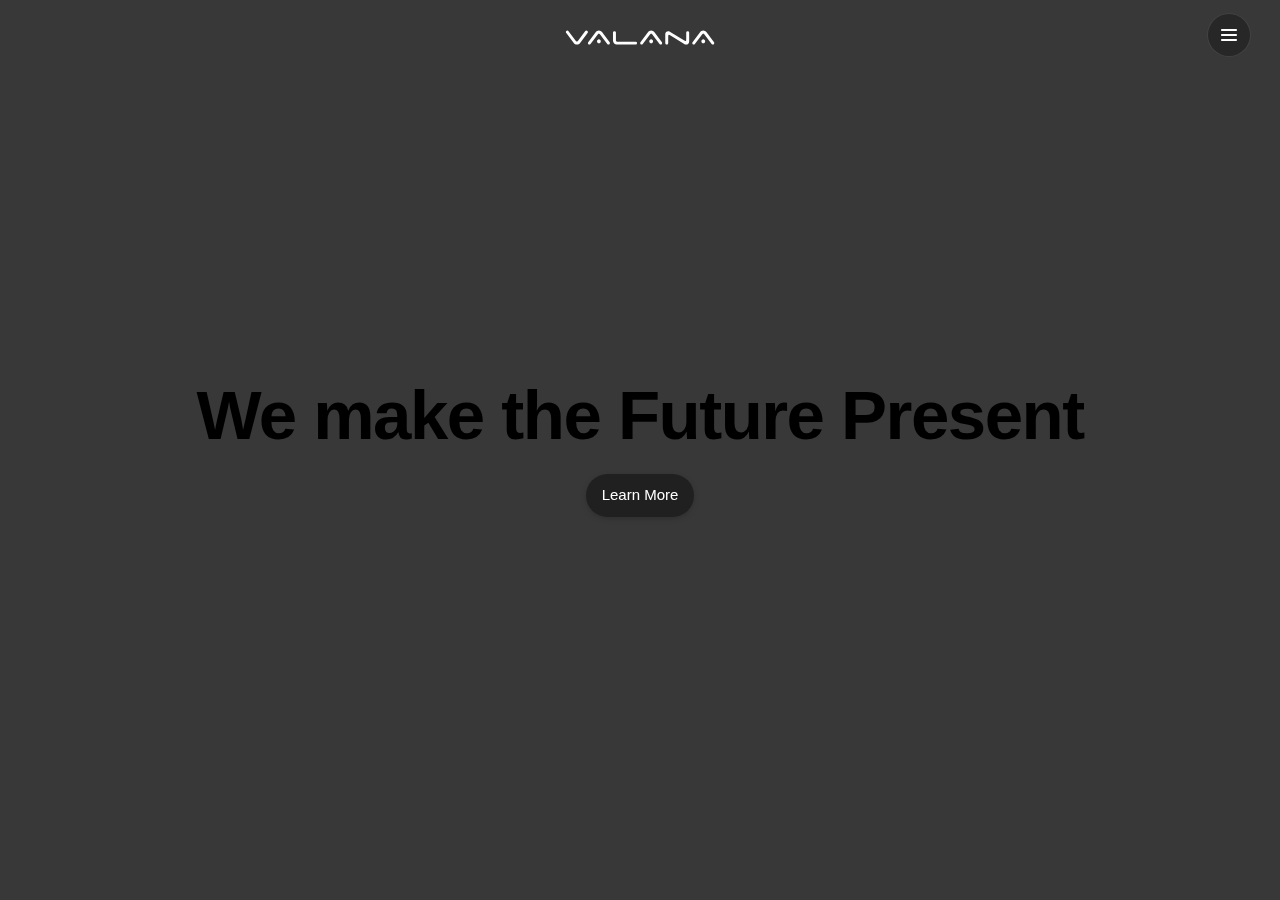
<file: index_servicesAnim.html>
﻿<!doctype html>
<html>
<head>
    <meta charset="UTF-8">
    <meta name="viewport" content="width=device-width, height=device-height, initial-scale=1.0, viewport-fit=cover">
    <meta name="apple-mobile-web-app-capable" content="yes" />
    <base href="./">
    <title>Valana - Fintech Services and Solutions</title>

    <!-- Uncompressed Styles -->
    <!--<link href="css/slides.min.css?505341" rel="stylesheet" type="text/css">-->
    <link href="css/slides.css?505341" rel="stylesheet" type="text/css">

    <!-- Fonts and Material Icons -->
    <!-- Waiting for Google to add Inter to the fonts.google.com: https://github.com/google/fonts/issues/1455 -->
    <link rel="stylesheet" as="font" href="https://fonts.googleapis.com/css?family=Material+Icons" />
    <style>
        @import url('https://rsms.me/inter/inter.css');

        .slides {
            font-family: 'Inter', sans-serif;
        }

        @supports (font-variation-settings: normal) {
            .slides {
                font-family: 'Inter var', sans-serif;
            }
        }
    </style>

    <!-- jQuery 3.4.1 -->
    <script src="https://ajax.googleapis.com/ajax/libs/jquery/3.4.1/jquery.min.js"></script>

    <!-- Uncompressed Scripts -->
    <script src="js/slides.js?505341" type="text/javascript"></script>
    <script src="js/plugins.js?505341" type="text/javascript"></script>

    <link rel="apple-touch-icon" sizes="180x180" href="/apple-touch-icon.png">
    <link rel="icon" type="image/png" sizes="32x32" href="/favicon-32x32.png">
    <link rel="icon" type="image/png" sizes="16x16" href="/favicon-16x16.png">
    <link rel="manifest" href="/site.webmanifest">
    <link rel="mask-icon" href="/safari-pinned-tab.svg" color="#5bbad5">
    <meta name="msapplication-TileColor" content="#2d89ef">
    <meta name="theme-color" content="#ffffff">
</head>
<body class="slides plain smooth fast smoothScroll animated">
    <style>

        .slides .panel.top .menu li a {
            padding: 4px 20px 5px;
        }

        /* set a style for a selected link */
        .slides.stage-1 .panel.top .menu li:nth-child(1) a,
        .slides.stage-2 .panel.top .menu li:nth-child(2) a,
        .slides.stage-3 .panel.top .menu li:nth-child(3) a,
        .slides.stage-4 .panel.top .menu li:nth-child(4) a,
        .slides.stage-5 .panel.top .menu li:nth-child(5) a {
            background: #55ff99;
            padding-left: 15px;
            padding-right: 15px;
            border-radius: 2px;
        }
    </style>
    <svg xmlns="http://www.w3.org/2000/svg" style="display:none" id="customSvgLibrary">
        <!--<symbol id="logo" viewBox="0 0 315 40">
                <path d="M267.9 37c-.2 0-.2-.2-.3-.3-1.3-2.1-2.6-4.1-3.9-6.2-.2-.3-.3-.4-.6-.3-.6.2-1.2.3-1.8.3-.3 0-.4.1-.5.4-.4 1.7-.8 3.4-1.2 5 0 .1 0 .2-.2.3-.3-1.1-.6-2.2-.8-3.3-.2-.7-.3-1.4-.5-2.1 0-.2-.1-.3-.4-.4-.6 0-1.3-.2-1.9-.4-.3-.1-.4 0-.6.2-1.3 2.1-2.7 4.2-4 6.3-.1.1-.1.3-.3.3 0-.3.1-.5.1-.8l1.5-6.9c.1-.3 0-.5-.3-.6-.5-.3-1-.6-1.5-1-.2-.2-.4-.2-.6 0-1.4.9-2.9 1.7-4.3 2.6-.1.1-.2.1-.3.2-.1-.2 0-.2.1-.3.9-1.4 1.7-2.9 2.6-4.3.2-.3.1-.4 0-.6-.4-.5-.7-1-1-1.5-.1-.2-.3-.3-.5-.2-2.5.6-5 1.1-7.6 1.7h-.1c0-.2.1-.2.2-.3 2.1-1.3 4.2-2.7 6.3-4 .3-.2.4-.3.3-.7-.2-.6-.3-1.1-.3-1.7 0-.3-.1-.4-.4-.5-1.7-.4-3.4-.8-5-1.2-.1 0-.2-.1-.4-.1.7-.2 1.4-.4 2-.5 1.1-.3 2.3-.6 3.4-.8.2-.1.4-.2.4-.4 0-.6.2-1.2.4-1.8.1-.3 0-.4-.2-.5-2.1-1.3-4.2-2.7-6.4-4.1-.1-.1-.2-.1-.3-.3.6.1 1.2.2 1.8.4 2 .4 4 .9 6 1.4.3.1.4 0 .5-.2.3-.6.6-1.1 1.1-1.5.2-.2.2-.3 0-.6-1-1.6-1.9-3.1-2.9-4.7.2 0 .3.1.5.2 1.5.9 6.3 4.2 6.2 4.3-2.4 1.4-3.8 4.1-4.4 7.1-1.1 5.1 1.4 10.3 6 12.8 7 3.8 15.6-.2 17.3-8 1-4.5-1.3-8.6-4.4-11.8 0 0 4.7-3.4 6.1-4.2.1-.1.3-.2.4-.2.1.1 0 .2-.1.3-.9 1.4-1.7 2.9-2.6 4.3-.1.2-.2.4 0 .6.4.5.8 1 1.1 1.6.1.2.2.3.5.2 2.5-.6 4.9-1.1 7.4-1.7h.4c-.1.1-.2.2-.4.3-2.1 1.3-4.2 2.7-6.2 4-.3.2-.4.4-.3.7.2.5.3 1.1.3 1.6 0 .3.2.5.5.6 1.7.4 3.3.8 5 1.2.1 0 .2.1.3.1-.7.2-1.4.4-2 .5-1.1.3-2.3.6-3.4.8-.2 0-.3.1-.4.4-.1.7-.2 1.4-.4 2-.1.3.1.3.3.4 1.8 1.1 3.6 2.3 5.4 3.4.4.3.8.5 1.2.8v.1c-.7-.1-1.3-.3-2-.4-1.9-.4-3.8-.9-5.7-1.3-.2 0-.4 0-.5.2-.3.5-.6 1.1-1 1.5-.2.2-.2.4 0 .7.9 1.4 1.7 2.8 2.5 4.2.1.1.2.2.2.4-.1 0-.2-.1-.3-.1-1.5-.9-2.9-1.7-4.3-2.6-.2-.1-.4-.1-.6 0-.5.4-1 .7-1.5 1-.2.1-.3.3-.2.5.6 2.5 1.1 4.9 1.7 7.4-.2 0-.1.1-.2.1z"/>
                <path d="M259.5 10.4c3.5 0 6.3 2.9 6.3 6.3 0 3.5-2.9 6.3-6.4 6.3-3.5 0-6.3-2.9-6.3-6.3.1-3.4 2.9-6.3 6.4-6.3z" fill="#faa819"/>
                <path d="M21.5 15.6c.7.6 1.3 1.3 1.7 2.2.4.9.6 1.8.6 2.8 0 1.2-.3 2.2-.9 3.2-.6 1-1.3 1.7-2.3 2.3-1 .6-2 .9-3.2.9H1.5v-4.1h16.1c.6 0 1.1-.2 1.6-.7.4-.4.7-1 .7-1.6 0-.6-.2-1.1-.7-1.6-.4-.4-1-.7-1.6-.7H1.5v-4.1h15c.5 0 1-.2 1.3-.6.4-.4.6-.8.6-1.3s-.2-1-.6-1.3c-.4-.4-.8-.6-1.3-.6h-15V6.3h15c1.1 0 2.1.3 3 .8.9.5 1.6 1.3 2.2 2.2.5.9.8 1.9.8 3 0 1.2-.3 2.3-1 3.3zM41.5 6.3h4.1v16.4h17.8v4.1H41.5V6.3zM87.5 23.5l-1.8 3.4H81L92 6.3h4.3l11.1 20.5h-4.7l-1.8-3.4H87.5zM94.2 11l-4.5 8.3h9L94.2 11zM122.4 18.7v-4.1c0-2.2.8-4.1 2.4-5.8 1.7-1.6 3.6-2.4 5.8-2.4h7.5c2.2 0 4.1.8 5.8 2.4 1.5 1.5 2.3 3.3 2.4 5.5h-4.1c-.1-1.1-.6-2-1.3-2.7-.8-.7-1.7-1.1-2.8-1.1h-7.5c-1.1 0-2.1.4-2.9 1.2-.8.8-1.2 1.8-1.2 2.9v4.1c0 1.1.4 2.1 1.2 2.9.8.8 1.8 1.2 2.9 1.2h7.5c1.1 0 2-.4 2.8-1.1.8-.7 1.2-1.6 1.3-2.7h4.1c-.1 2.1-.9 3.9-2.4 5.5-1.7 1.6-3.6 2.4-5.8 2.4h-7.5c-2.2 0-4.1-.8-5.8-2.4-1.6-1.7-2.4-3.6-2.4-5.8zM175.8 14.5l13 12.4h-6l-10.7-10.2-4.2 2.7v7.5h-4.1V6.3h4.1v8.2l13-8.2h7.7l-12.8 8.2zM207.1 17.1c-.7-.6-1.2-1.3-1.6-2.1-.4-.8-.6-1.7-.6-2.5 0-1.1.3-2.2.8-3.1.6-.9 1.3-1.7 2.2-2.2.9-.6 2-.8 3.1-.8h17.1v4.1H211c-.6 0-1 .2-1.4.6-.4.4-.6.9-.6 1.4 0 .6.2 1.1.7 1.5.3.3.8.4 1.3.5.5.1 1.1.1 1.8.1h8.7c.6 0 1.3 0 2 .1s1.4.3 2.1.6c1.8.9 2.9 2.4 3.3 4.3.2.9.1 1.8-.1 2.7-.2 1-.7 1.8-1.4 2.5-.6.7-1.3 1.2-2.1 1.5-.8.4-1.6.5-2.5.5h-17.5v-4.1h17.5c.6 0 1-.2 1.5-.7.4-.5.6-1.1.5-1.8-.1-.7-.5-1.1-1-1.4-.6-.2-1.4-.3-2.3-.3H212.6c-.9 0-1.8-.1-2.8-.2-.8 0-1.7-.5-2.7-1.2zM292.6 11.3v15.6h-4.1V6.3h5L309.4 22V6.3h4.1v20.5h-5l-15.9-15.5z"/>
        </symbol>-->
        <symbol id="logo" viewBox="0 0 13.758333 1.5875"
                height="50">
            <g id="g5187">
                <path d="m 1.8601972,0.16257205 q 0.042333,-0.0508 0.1044223,-0.0508 0.056444,0 0.095956,0.0395 0.039511,0.0395 0.039511,0.096 0,0.0508 -0.028222,0.0818 l -0.00282,0.003 -0.6829778,0.92004005 q -0.0508,0.0649 -0.1298222,0.10724 -0.0762,0.0395 -0.1665111,0.0395 -0.084667,0 -0.16086671,-0.0367 -0.0733778,-0.0367 -0.12417778,-0.1016 l -0.6858,-0.91723005 q -0.0169333,-0.0197 -0.02822222,-0.0423 -0.01128889,-0.0254 -0.01128889,-0.0536 0,-0.0564 0.03951111,-0.096 0.0395111,-0.0395 0.0959556,-0.0395 0.0677333,0 0.10724444,0.0536 L 0.97966673,1.0432421 q 0.0197556,0.0226 0.0479778,0.0508 0.031044,0.0254 0.062089,0.0254 0.031044,0 0.059267,-0.0254 0.031045,-0.0282 0.047978,-0.0508 z"
                      id="path841" />
                <path d="m 2.9344078,1.09396 q 0,-0.0734 0.0508,-0.12418 0.0508,-0.0508 0.1241777,-0.0508 0.073378,0 0.1241778,0.0508 0.0508,0.0508 0.0508,0.12418 0,0.0734 -0.0508,0.12418 -0.0508,0.0508 -0.1241778,0.0508 -0.073378,0 -0.1241777,-0.0508 -0.0508,-0.0508 -0.0508,-0.12418 z m -0.5954889,0.254 q -0.042333,0.0508 -0.1044222,0.0508 -0.056444,0 -0.095956,-0.0395 -0.039511,-0.0395 -0.039511,-0.096 0,-0.0508 0.028222,-0.0818 l 0.6858,-0.92287 q 0.047978,-0.0649 0.127,-0.10442 0.079022,-0.0423 0.1693333,-0.0423 0.084667,0 0.1608667,0.0367 0.0762,0.0367 0.1241778,0.1016 l 0.6858,0.91722 q 0.016933,0.0197 0.028222,0.0451 0.011289,0.0226 0.011289,0.0508 0,0.0565 -0.039511,0.096 -0.039511,0.0395 -0.095956,0.0395 -0.067733,0 -0.1072444,-0.0536 L 3.2194513,0.46748 q -0.019756,-0.0226 -0.0508,-0.048 -0.028222,-0.0282 -0.059267,-0.0282 -0.031044,0 -0.062089,0.0282 -0.028222,0.0254 -0.045156,0.048 z"
                      id="path843" />
                <path d="m 4.7875474,1.39876 q -0.079022,0 -0.1495778,-0.0282 -0.070556,-0.031 -0.1241778,-0.0818 -0.0508,-0.0508 -0.081844,-0.11853 -0.031044,-0.0677 -0.031044,-0.14675 V 0.30381 q 0,-0.0564 0.039511,-0.096 0.039511,-0.0395 0.095955,-0.0395 0.053622,0 0.093133,0.0395 0.042333,0.0395 0.042333,0.096 v 0.71967 q 0,0.0423 0.031044,0.0734 0.033867,0.031 0.0762,0.031 h 1.6933334 q 0.056444,0 0.095955,0.0395 0.039511,0.0395 0.039511,0.0959 0,0.0565 -0.039511,0.096 -0.039511,0.0395 -0.095955,0.0395 H 4.7875474 Z"
                      id="path845" />
                <path d="m 7.7277735,1.09396 q 0,-0.0734 0.0508,-0.12418 0.0508,-0.0508 0.1241778,-0.0508 0.073378,0 0.1241777,0.0508 0.0508,0.0508 0.0508,0.12418 0,0.0734 -0.0508,0.12418 -0.0508,0.0508 -0.1241777,0.0508 -0.073378,0 -0.1241778,-0.0508 -0.0508,-0.0508 -0.0508,-0.12418 z m -0.5954889,0.254 q -0.042333,0.0508 -0.1044222,0.0508 -0.056445,0 -0.095956,-0.0395 -0.039511,-0.0395 -0.039511,-0.096 0,-0.0508 0.028222,-0.0818 l 0.6858,-0.92287 q 0.047978,-0.0649 0.127,-0.10442 0.079022,-0.0423 0.1693334,-0.0423 0.084667,0 0.1608666,0.0367 0.0762,0.0367 0.1241778,0.1016 l 0.6858,0.91722 q 0.016933,0.0197 0.028222,0.0451 0.011289,0.0226 0.011289,0.0508 0,0.0565 -0.039511,0.096 -0.039511,0.0395 -0.095955,0.0395 -0.067733,0 -0.1072445,-0.0536 L 8.0128179,0.46748 q -0.019755,-0.0226 -0.0508,-0.048 -0.028222,-0.0282 -0.059267,-0.0282 -0.031045,0 -0.062089,0.0282 -0.028222,0.0254 -0.045156,0.048 z"
                      id="path847" />
                <path d="m 11.118409,0.30374 q 0,-0.0564 0.03951,-0.096 0.03951,-0.0395 0.09596,-0.0395 0.05644,0 0.09596,0.0395 0.03951,0.0395 0.03951,0.096 v 0.82127 q 0,0.11571 -0.07902,0.19473 -0.0762,0.079 -0.191911,0.079 -0.03951,0 -0.07902,-0.0113 -0.03669,-0.0113 -0.06773,-0.031 L 9.6790757,0.56621 q -0.053622,-0.031 -0.090311,-0.048 -0.033867,-0.0198 -0.056444,-0.0198 -0.042333,0 -0.053622,0.0536 -0.011289,0.0536 -0.011289,0.15523 v 0.55597 q 0,0.0565 -0.039511,0.096 -0.039511,0.0395 -0.095955,0.0395 -0.056445,0 -0.095956,-0.0395 -0.039511,-0.0395 -0.039511,-0.096 V 0.44195 q 0,-0.11571 0.0762,-0.19474 0.079022,-0.079 0.1947334,-0.079 0.039511,0 0.0762,0.0113 0.039511,0.0113 0.070556,0.0311 l 1.2925779,0.79022 q 0.05362,0.031 0.08749,0.0508 0.03669,0.0169 0.05927,0.0169 0.04233,0 0.05362,-0.0536 0.01129,-0.0536 0.01129,-0.15522 V 0.30373 Z"
                      id="path849" />
                <path d="m 12.50681,1.09396 q 0,-0.0734 0.0508,-0.12418 0.0508,-0.0508 0.124178,-0.0508 0.07338,0 0.124178,0.0508 0.0508,0.0508 0.0508,0.12418 0,0.0734 -0.0508,0.12418 -0.0508,0.0508 -0.124178,0.0508 -0.07338,0 -0.124178,-0.0508 -0.0508,-0.0508 -0.0508,-0.12418 z m -0.595489,0.254 q -0.04233,0.0508 -0.104422,0.0508 -0.05645,0 -0.09596,-0.0395 -0.03951,-0.0395 -0.03951,-0.096 0,-0.0508 0.02822,-0.0818 l 0.6858,-0.92287 q 0.04798,-0.0649 0.127,-0.10442 0.07902,-0.0423 0.169334,-0.0423 0.08467,0 0.160866,0.0367 0.0762,0.0367 0.124178,0.1016 l 0.6858,0.91722 q 0.01693,0.0197 0.02822,0.0451 0.01129,0.0226 0.01129,0.0508 0,0.0565 -0.03951,0.096 -0.03951,0.0395 -0.09596,0.0395 -0.06773,0 -0.107245,-0.0536 L 12.791844,0.46748 q -0.01975,-0.0226 -0.0508,-0.048 -0.02822,-0.0282 -0.05927,-0.0282 -0.03104,0 -0.06209,0.0282 -0.02822,0.0254 -0.04516,0.048 z"
                      id="path851" />
            </g>



        </symbol>


        <symbol id="close" viewBox="0 0 30 30">
            <path d="M15 0c-8.3 0-15 6.7-15 15s6.7 15 15 15 15-6.7 15-15-6.7-15-15-15zm5.7 19.3c.4.4.4 1 0 1.4-.2.2-.4.3-.7.3s-.5-.1-.7-.3l-4.3-4.3-4.3 4.3c-.2.2-.4.3-.7.3s-.5-.1-.7-.3c-.4-.4-.4-1 0-1.4l4.3-4.3-4.3-4.3c-.4-.4-.4-1 0-1.4s1-.4 1.4 0l4.3 4.3 4.3-4.3c.4-.4 1-.4 1.4 0s.4 1 0 1.4l-4.3 4.3 4.3 4.3z" />
        </symbol>
        <symbol id="arrow-left" viewBox="0 0 29 56">
            <path d="M28.7.3c.4.4.4 1 0 1.4l-26.3 26.3 26.3 26.3c.4.4.4 1 0 1.4-.4.4-1 .4-1.4 0l-27-27c-.4-.4-.4-1 0-1.4l27-27c.3-.3 1-.4 1.4 0z" />
        </symbol>
        <symbol id="arrow-right" viewBox="0 0 29 56">
            <path d="M.3 55.7c-.4-.4-.4-1 0-1.4l26.3-26.3-26.3-26.3c-.4-.4-.4-1 0-1.4.4-.4 1-.4 1.4 0l27 27c.4.4.4 1 0 1.4l-27 27c-.3.3-1 .4-1.4 0z" />
        </symbol>
        <symbol id="back" viewBox="0 0 20 20">
            <path d="M2.3 10.7l5 5c.4.4 1 .4 1.4 0s.4-1 0-1.4l-3.3-3.3h11.6c.6 0 1-.4 1-1s-.4-1-1-1h-11.6l3.3-3.3c.4-.4.4-1 0-1.4-.2-.2-.4-.3-.7-.3s-.5.1-.7.3l-5 5c-.2.2-.3.5-.3.7 0 .2.1.5.3.7z" />
        </symbol>
        <symbol id="menu" viewBox="0 0 18 18">
            <path d="M16 5h-14c-.6 0-1-.4-1-1 0-.5.4-1 1-1h14c.5 0 1 .4 1 1s-.4 1-1 1zm-14 5h14c.5 0 1-.4 1-1 0-.5-.4-1-1-1h-14c-.6 0-1 .4-1 1s.4 1 1 1zm14 3h-14c-.5 0-1 .4-1 1 0 .5.4 1 1 1h14c.5 0 1-.4 1-1s-.4-1-1-1z" />
        </symbol>
        <symbol id="share" viewBox="0 0 18 18">
            <path d="M16 8c-.6 0-1 .4-1 1v6h-12v-6c0-.6-.4-1-1-1s-1 .4-1 1v6c0 1.1.9 2 2 2h12c1.1 0 2-.9 2-2v-6c0-.6-.4-1-1-1zm-2.3-2.3c.4-.4.4-1 0-1.4l-4-4c-.4-.4-1-.4-1.4 0l-4 4c-.4.4-.4 1 0 1.4s1 .4 1.4 0l2.3-2.3v7.6c0 .6.4 1 1 1s1-.4 1-1v-7.6l2.3 2.3c.4.4 1 .4 1.4 0z" />
        </symbol>
        <symbol id="arrow-down" viewBox="0 0 24 24">
            <path d="M12 18c-.2 0-.5-.1-.7-.3l-11-10c-.4-.4-.4-1-.1-1.4.4-.4 1-.4 1.4-.1l10.4 9.4 10.3-9.4c.4-.4 1-.3 1.4.1.4.4.3 1-.1 1.4l-11 10c-.1.2-.4.3-.6.3z" />
        </symbol>
        <symbol id="arrow-up" viewBox="0 0 24 24">
            <path d="M11.9 5.9c.2 0 .5.1.7.3l11 10c.4.4.4 1 .1 1.4-.4.4-1 .4-1.4.1l-10.4-9.4-10.3 9.4c-.4.4-1 .3-1.4-.1-.4-.4-.3-1 .1-1.4l11-10c.1-.2.4-.3.6-.3z" />
        </symbol>
        <symbol id="arrow-top" viewBox="0 0 18 18">
            <path d="M15.7 7.3l-6-6c-.4-.4-1-.4-1.4 0l-6 6c-.4.4-.4 1 0 1.4.4.4 1 .4 1.4 0l4.3-4.3v11.6c0 .6.4 1 1 1s1-.4 1-1v-11.6l4.3 4.3c.2.2.4.3.7.3s.5-.1.7-.3c.4-.4.4-1 0-1.4z" />
        </symbol>
        <symbol id="play" viewBox="0 0 30 30">
            <path d="M7 30v-30l22 15z" />
        </symbol>
        <symbol id="chat" viewBox="0 0 18 18">
            <path d="M5,17c-0.2,0-0.3,0-0.4-0.1C4.2,16.7,4,16.4,4,16v-2H2c-1.1,0-2-0.9-2-2V3c0-1.1,0.9-2,2-2h14c1.1,0,2,0.9,2,2v9 c0,1.1-0.9,2-2,2H9.3l-3.7,2.8C5.4,16.9,5.2,17,5,17z M2,12h3.5C5.8,12,6,12.2,6,12.5V14l2.4-1.8C8.6,12.1,8.8,12,9,12h7V3H2V12z M13,7H5C4.4,7,4,6.6,4,6s0.4-1,1-1h8c0.6,0,1,0.4,1,1S13.6,7,13,7z M13,10H5c-0.6,0-1-0.4-1-1s0.4-1,1-1h8c0.6,0,1,0.4,1,1 S13.6,10,13,10z" />
        </symbol>
        <symbol id="mail" viewBox="0 0 18 18">
            <path d="M16 2h-14c-1.1 0-2 .9-2 2v10c0 1.1.9 2 2 2h14c1.1 0 2-.9 2-2v-10c0-1.1-.9-2-2-2zm0 2v.5l-7 4.3-7-4.4v-.4h14zm-14 10v-7.2l6.5 4c.1.1.3.2.5.2s.4-.1.5-.2l6.5-4v7.2h-14z" />
        </symbol>
        <symbol id="sound-on" viewBox="0 0 18 18">
            <path d="M8.5,0.1C8.1-0.1,7.7,0,7.4,0.2L3.7,3H2C0.9,3,0,3.9,0,5v6c0,1.1,0.9,2,2,2h1.7l3.7,2.8C7.6,15.9,7.8,16,8,16 c0.2,0,0.3,0,0.4-0.1C8.8,15.7,9,15.4,9,15V1C9,0.6,8.8,0.3,8.5,0.1z M7,13l-2.4-1.8C4.4,11.1,4.2,11,4,11l-2,0l0-6h2 c0.2,0,0.4-0.1,0.6-0.2L7,3V13z M11.7,9.9l0.7,1.9C13.9,11.2,15,9.7,15,8c0-1.7-1.1-3.2-2.7-3.8l-0.7,1.9C12.5,6.4,13,7.2,13,8C13,8.9,12.5,9.6,11.7,9.9z M12.2,1.1l-0.3,2C14.3,3.5,16,5.6,16,8s-1.8,4.5-4.2,4.9l0.3,2C15.6,14.3,18,11.4,18,8C18,4.6,15.6,1.7,12.2,1.1z" />
        </symbol>
        <symbol id="sound-off" viewBox="0 0 18 18">
            <path d="M15.9,8l1.8-1.8c0.4-0.4,0.4-1,0-1.4s-1-0.4-1.4,0l-1.8,1.8l-1.8-1.8c-0.4-0.4-1-0.4-1.4,0s-0.4,1,0,1.4L13.1,8l-1.8,1.8 c-0.4,0.4-0.4,1,0,1.4c0.2,0.2,0.5,0.3,0.7,0.3s0.5-0.1,0.7-0.3l1.8-1.8l1.8,1.8c0.2,0.2,0.5,0.3,0.7,0.3s0.5-0.1,0.7-0.3 c0.4-0.4,0.4-1,0-1.4L15.9,8z M8.5,0.1C8.1-0.1,7.7,0,7.4,0.2L3.7,3H2C0.9,3,0,3.9,0,5v6c0,1.1,0.9,2,2,2h1.7l3.7,2.8C7.6,15.9,7.8,16,8,16 c0.2,0,0.3,0,0.4-0.1C8.8,15.7,9,15.4,9,15V1C9,0.6,8.8,0.3,8.5,0.1z M7,13l-2.4-1.8C4.4,11.1,4.2,11,4,11l-2,0l0-6h2 c0.2,0,0.4-0.1,0.6-0.2L7,3V13z" />
        </symbol>
        <symbol id="linkedin" viewBox="0 0 24 24">
            <path style="fill:white" d="M5.9 21.9h-4.7v-14.2h4.7v14.2zm-2.3-16.1c-1.6 0-2.6-1.1-2.6-2.5s1-2.5 2.7-2.5c1.6 0 2.6 1 2.6 2.5-.1 1.4-1.2 2.5-2.7 2.5zm19.2 16.1h-4.7v-7.6c0-2-.7-3.3-2.3-3.3-1.3 0-2.1.9-2.5 1.7-.1.3-.1.8-.1 1.2v7.9h-4.7v-14.1h4.7v2c.7-.9 1.7-2.3 4.3-2.3 3.1 0 5.5 2.1 5.5 6.4v8.2h-.2z" />
        </symbol>
    </svg>
    <nav class="side circle medium">
        <div class="navigation default">
            <ul>
            </ul>
        </div>
    </nav>
    <nav class="panel top">
        <div class="sections desktop hidden">

            <div class="left hidden">
                <ul class="menu">
                    <li><a href="#home">Home</a></li>
                    <li><a href="#about">About us</a></li>
                    <li><a href="#services">Services</a></li>
                    <!--<li><a href="#careers">Careers</a></li>-->
                    <li><a href="#contact">Contact</a></li>
                    <!--<li>
                        <a href="https://www.linkedin.com/company/blacksunpentest" target="_blank" class="shift-up-2">
                            <svg>
                                <use xmlns:xlink="http://www.w3.org/1999/xlink" xlink:href="#linkedin"></use>
                            </svg>
                        </a>
                    </li>-->
                </ul>
            </div>
            <div class="center">
                <a href="#" title="Slides Valana">
                    <svg style="width:150px;height:44px">
                        <use xmlns:xlink="http://www.w3.org/1999/xlink" xlink:href="#logo"></use>
                    </svg>
                </a>
            </div>
            <!--<div class="right" > </div>-->
            <div class="right hidden"><a class="button yellow small" href="#contact">Contact us</a></div>

        </div>
        <div class="sections compact desktop hideOnScroll">
            <div class="left">
                <div class="right hidden"><a class="button yellow small" href="#contact">Contact us</a></div>
            </div>
            <div class="center">
                <a href="#" title="Slides Valana">
                    <svg style="width:150px;height:40px">
                        <use xmlns:xlink="http://www.w3.org/1999/xlink" xlink:href="#logo"></use>
                    </svg>
                </a>
            </div>
            <div class="right">
                <span class="button actionButton sidebarTrigger" data-sidebar-id="1">
                    <svg>
                        <use xmlns:xlink="http://www.w3.org/1999/xlink" xlink:href="#menu"></use>
                    </svg>
                </span>
            </div>
        </div>
    </nav>

    <!-- Mobile Menu  -->
    <nav class="sidebar black animated  visible animate active wideForPhone" style="max-width:100%;" data-sidebar-id="1">
        <div class="close">
            <svg>
                <use xmlns:xlink="http://www.w3.org/1999/xlink" xlink:href="#close"></use>
            </svg>
        </div>
        <div class="content">
            <div class="left fromTop ae-1">
                <a href="#" class="logo">
                    <img src="assets/img/ValanaVA.svg" height="100" />
                    <!--<svg width="150" height="30">
                        <use xmlns:xlink="http://www.w3.org/1999/xlink" xlink:href="#logo"></use>
                    </svg>-->
                </a>
            </div>
            <ul class="mainMenu big  semiBold margin-top-3 ae-2">
                <li><a href="#home">Home</a></li>
                <li><a href="#about">About us</a></li>
                <li><a href="#services">Services</a></li>
                <!--<li><a href="#careers">Careers</a></li>-->
                <li><a href="#contact">Contact</a></li>

            </ul>
            <ul class="ae-3">
                <li>
                    <a href="https://linkedin.com/company/valanatech">
                        <img src="assets/img/LinkedInIcon.svg" height="40" />

                    </a>

                </li>
            </ul>
            <!--<ul class="subMenu opacity-8 ae-3">
                <li><a href="#" title="Terms &amp; Conditions">Terms &amp; Conditions</a></li>
                <li><a href="#" title="Privacy Policy">Privacy Policy</a></li>


            </ul>-->
            <!--<ul class=" socialSpecial ae-4">
                <li>
                    <a href="https://facebook.com/portseif" target="_blank">
                        <svg height="50">
                            <use xmlns:xlink="http://www.w3.org/1999/xlink" xlink:href="#linkedin"></use>
                        </svg>
                    </a>
                </li>
            </ul>-->
            <!--<ul class="social opacity-8 ae-4">
                <li>
                    <a href="https://facebook.com/portseif" target="_blank" title="Visit Facebook">
                        <svg>
                            <use xmlns:xlink="http://www.w3.org/1999/xlink" xlink:href="https://portseif.io/#facebook"></use>
                        </svg>
                    </a>
                </li>
                <li>
                    <a href="https://twitter.com/portseif" target="_blank" title="Visit Twitter">
                        <svg>
                            <use xmlns:xlink="http://www.w3.org/1999/xlink" xlink:href="https://portseif.io/#twitter"></use>
                        </svg>
                    </a>
                </li>
                <li>
                    <a href="https://instagram.com/_portseif" target="_blank" title="Visit Instagram">
                        <svg>
                            <use xmlns:xlink="http://www.w3.org/1999/xlink" xlink:href="https://portseif.io/#instagram"></use>
                        </svg>
                    </a>
                </li>
            </ul>-->
        </div>
    </nav>

    <!-- First Intro section for Valana-->
    <section class="slide webgl" data-name="home" data-title="Home" id="Home">
        <div class="content">
            <div class="container">
                <div class="wrap">
                    <div class="fix-12-12">
                        <!--<div class="fix-5-12">-->
                        <h1 class="larger ae-3" style="color:black">We make the Future Present</h1>
                        <!--<svg height="77" class="wide ae-1 fromCenter">
                            <use xmlns:xlink="http://www.w3.org/1999/xlink" xlink:href="#logo"></use>
                        </svg>-->
                        <!--</div>-->
                        <!--<p class="ae-3"><span class="opacity-9">We make the Future Present</span></p>-->
                        <a href="#about" class="button small grey margin-top-1 ae-4 fromCenter">Learn More</a>
                    </div>
                </div>
            </div>
        </div>
        <div class="background"></div>
    </section>
    <script type="text/javascript" src="https://rawcdn.githack.com/mrdoob/three.js/41284c6812176d16a6e426f1962ee1738885fa58/build/three.min.js"></script>
    <script type="text/javascript" src="https://rawcdn.githack.com/mrdoob/three.js/41284c6812176d16a6e426f1962ee1738885fa58/examples/js/WebGL.js"></script>
    <script type="x-shader/x-vertex" id="vertexshader">
        attribute float scale;
        void main() {
        vec4 mvPosition = modelViewMatrix * vec4( position, 1.0 );
        gl_PointSize = scale * ( 300.0 / - mvPosition.z );
        gl_Position = projectionMatrix * mvPosition;
        }
    </script>
    <script type="x-shader/x-fragment" id="fragmentshader">
        uniform vec3 color;
        void main() {
        if ( length( gl_PointCoord - vec2( 0.5, 0.5 ) ) > 0.475 ) discard;
        gl_FragColor = vec4( color, 1.0);
        }
    </script>
    <script>
        if (WEBGL.isWebGLAvailable() === false) {
            document.body.appendChild(WEBGL.getWebGLErrorMessage());
        }
        var SEPARATION = 100, AMOUNTX = 50, AMOUNTY = 50;
        var container;
        var camera, scene, renderer;
        var particles, count = 0;
        var mouseX = 0, mouseY = 0;
        var windowHalfX = window.innerWidth / 2;
        var windowHalfY = window.innerHeight / 2;

        init();
        animate();

        function init() {

            container = $('.webgl .background');

            camera = new THREE.PerspectiveCamera(75, window.innerWidth / window.innerHeight, 1, 10000);
            camera.position.z = 1000;

            scene = new THREE.Scene();

            //

            var numParticles = AMOUNTX * AMOUNTY;

            var positions = new Float32Array(numParticles * 3);
            var scales = new Float32Array(numParticles);

            var i = 0, j = 0;

            for (var ix = 0; ix < AMOUNTX; ix++) {

                for (var iy = 0; iy < AMOUNTY; iy++) {

                    positions[i] = ix * SEPARATION - ((AMOUNTX * SEPARATION) / 2); // x
                    positions[i + 1] = 0; // y
                    positions[i + 2] = iy * SEPARATION - ((AMOUNTY * SEPARATION) / 2); // z

                    scales[j] = 1;

                    i += 3;
                    j++;

                }

            }

            var geometry = new THREE.BufferGeometry();
            geometry.addAttribute('position', new THREE.BufferAttribute(positions, 3));
            geometry.addAttribute('scale', new THREE.BufferAttribute(scales, 1));
            geometry.computeBoundingBox();
            var material = new THREE.ShaderMaterial({


                uniforms: {
                    //color: { value: new THREE.Color( 0x494949 ) },
                    //color: { value: new THREE.Color(0x00FF00) },
                    //color: { value: new THREE.Color(0x5599ffff) },
                    color: { value: new THREE.Color(0xffffff) },
                    //color1: {
                    //    value: new THREE.Color("red")
                    //},
                    //color2: {
                    //    value: new THREE.Color("yellow")
                    //}
                },
                vertexShader: document.getElementById('vertexshader').textContent,
                fragmentShader: document.getElementById('fragmentshader').textContent

            });

            //

            particles = new THREE.Points(geometry, material);
            scene.add(particles);

            //If you want white on the background then use
            //var renderer = new THREE.WebGLRenderer();
            //renderer.setClearColor(0xffffff);

            //if you want transparent then use
            //var renderer = new THREE.WebGLRenderer({ alpha: true });
            //renderer.setClearColor(0x000000, 0); // the second parameter is opacity


            renderer = new THREE.WebGLRenderer({ antialias: true, alpha: true });
            renderer.setPixelRatio(window.devicePixelRatio);
            //renderer.setClearColor(0xffffff);
            //renderer.setClearColor(0x5599ff);
            renderer.setClearColor(0x000000, 0); // the second parameter is opacity
            //renderer.setClearColor(0x55ff99ff);

            renderer.setSize(window.innerWidth, window.innerHeight);
            $(container).append(renderer.domElement);

            document.addEventListener('mousemove', onDocumentMouseMove, false);
            document.addEventListener('touchstart', onDocumentTouchStart, false);
            document.addEventListener('touchmove', onDocumentTouchMove, false);

            //

            window.addEventListener('resize', onWindowResize, false);

        }

        function onWindowResize() {

            windowHalfX = window.innerWidth / 2;
            windowHalfY = window.innerHeight / 2;

            camera.aspect = window.innerWidth / window.innerHeight;
            camera.updateProjectionMatrix();

            renderer.setSize(window.innerWidth, window.innerHeight);

        }

        //

        function onDocumentMouseMove(event) {

            mouseX = event.clientX - windowHalfX;
            mouseY = event.clientY - windowHalfY;

        }

        function onDocumentTouchStart(event) {

            if (event.touches.length === 1) {

                event.preventDefault();

                mouseX = event.touches[0].pageX - windowHalfX;
                mouseY = event.touches[0].pageY - windowHalfY;

            }

        }

        function onDocumentTouchMove(event) {

            if (event.touches.length === 1) {

                event.preventDefault();

                mouseX = event.touches[0].pageX - windowHalfX;
                mouseY = event.touches[0].pageY - windowHalfY;

            }

        }

        //

        function animate() {

            requestAnimationFrame(animate);

            render();

        }

        function render() {

            camera.position.x += (mouseX - camera.position.x) * .05;
            camera.position.y += (mouseY - camera.position.y) * .05;
            camera.lookAt(scene.position);

            var positions = particles.geometry.attributes.position.array;
            var scales = particles.geometry.attributes.scale.array;

            var i = 0, j = 0;

            for (var ix = 0; ix < AMOUNTX; ix++) {

                for (var iy = 0; iy < AMOUNTY; iy++) {

                    positions[i + 1] = (Math.sin((ix + count) * 0.3) * 50) +
                        (Math.sin((iy + count) * 0.5) * 50);

                    scales[j] = (Math.sin((ix + count) * 0.3) + 1) * 8 +
                        (Math.sin((iy + count) * 0.5) + 1) * 8;

                    i += 3;
                    j++;

                }

            }

            particles.geometry.attributes.position.needsUpdate = true;
            particles.geometry.attributes.scale.needsUpdate = true;

            renderer.render(scene, camera);

            count += 0.1;

        }

    </script>

    <!-- About Valana -->

    <section data-name="about" data-title="About us" class="slide whiteSlide video">
        <div class="content">
            <div class="container">
                <div class="wrap">
                    <div class="fix-12-12">
                        <ul class="flex fixedSpaces reverse">
                            <li class="col-5-12 left">
                                <h1 class="margin-top-1 margin-bottom-2 ae-1 fromLeft">
                                    Next Generation<br>
                                    Consulting
                                </h1>
                                <!--<p class="large ae-2 fromLeft"><span class="opacity-8">Valana is full service fintech consulting firm specializing in trading systems. We can deliver complete solutions from planning to technical implementation as well as traditional consulting services. We also offer in house built solutions that can be adapted to your system environment.</span></p>
                                <p class="large ae-2 fromLeft"><span class="opacity-8">Our main areas of expertise are system customzations, custom application development, quantitave modelling, test automation and project management.</span></p>-->
                                <!--<p class="large ae-2 fromLeft"><span class="opacity-8">Enriched with know-how from different markets and players over the years, we offer the best practice fintech advisory services starting from system architecture and solution design through its technical implementation all the way to integration and testing of the entire system. Our offer also includes in-house developed, ready-to-use solutions which are adoptable to your specific needs.</span></p>-->
                                <p class="large ae-2 fromLeft"><span class="opacity-8">At Valana we love the challenge of finding intuitive and easy-to-use solutions to complex problems. The ever-increasing competition in the capital markets space drive us to think bigger and deliver solutions which measure up to the challenges of tomorrow today.</span></p>
                                <p class="large ae-2 fromLeft"><span class="opacity-8">Focusing on sustainability, scalability as well as flexibility we engage with you to unlock the full potential of your business model, whether on the buy or sell side of the financial market. </span></p>
                                <!--<p class="large ae-2 fromLeft"><span class="opacity-8">Trust-worthy relationships with our customers, true commitment and unique approach is our way to make a difference. </span></p>-->
                                <a href="#services" class="button small grey crop ae-3 fromCenter colorButton">See Our Services</a>
                            </li>
                            <li class="col-1-12"></li>
                            <li id="canvasGlobe" class="col-6-12 ae-4 margin-bottom-tablet-4 ">

                            </li>
                            <!--<li class="col-6-12"> <img class="ae-4 margin-bottom-tablet-4" width="580" styles="margin:-28% 0" src="assets/img/about-us.png" alt="iPhones Thumbnail" data-action="zoom" /> </li>-->
                        </ul>
                        <!--<div id="canvasGlobe"></div>-->
                    </div>
                </div>
            </div>
        </div>
        <div class="background"></div>
    </section>

    <!-- Valana Tech  Video
    <div class="popup autoplay" data-popup-id="1">
            <div class="close">
                    <svg>
                            <use xmlns:xlink="http://www.w3.org/1999/xlink" xlink:href="#close"></use>
                    </svg>
            </div>
            <div class="content">
                    <div class="container">
                            <div class="wrap">
                                    <div class="fix-10-12">
                                            <div class="embedVideo popupContent shadow rounded">
                                                    <iframe data-src="https://www.youtube.com/embed/WjS_CYYhnKA" frameborder="0" allow="accelerometer; autoplay; encrypted-media; gyroscope; picture-in-picture" allowfullscreen></iframe>
                                            </div>
                                    </div>
                            </div>
                    </div>
            </div>
    </div>-->
    <section class="slide " data-name="services" data-title="Our Services">
        <div class="content">
            <div class="container">
                <div class="wrap">
                    <div class="fix-12-12">
                       
                        <ul class="flex fixedSpaces reverse">
                            <li class="col-6-12 left">

                                <h2 class="smaller margin-bottom-2 ae-2">Services</h2>
                                <!--<p class="ae-3 large light margin-bottom-3"><span class="opacity-8">We work mostly with the Front Arena platform using technologies such as Python, ADFL, Robot, C++ and C# but we can work with any platform or technolgy to provide the best solution for you.</span></p>-->
                                <!--<p class="ae-3 large light margin-bottom-3"><span class="opacity-8">Whether at the bare beginning of developing an idea of introducing a change or in possession of detailly listed requirements, we provide support in decision making process and the best way for its implementation. Our unique blend of analytical, quantitative and technical background combined with track-record of successful projects assures we see the bigger picture and can deliver</span></p>-->
                                <!--<p class="ae-3 large light margin-bottom-3"><span class="opacity-8">Whether you have an idea or a set of detailed requirements, we can support you all the way form the decision making process to the technical implementation. Our unique blend of analytical, quantitative and technical background combined with a track-record of successful projects assures we see the bigger picture and can deliver the right service or solution for you.</span></p>-->
                                <p class="ae-3 large light margin-bottom-3"><span class="opacity-8">We offer best practice fintech advisory services starting from system architecture and solution design through its technical implementation all the way to integration and testing of the entire system. Our offer also includes in-house developed, ready-to-use solutions adaptable to your specific needs.</span></p>

                                <ul class="items-32">
                                    <li class="fix-5-12 toLeft ae-4 margin-bottom-3">
                                        <h5 class="small margin-bottom-3">We can help you with</h5>
                                        <p class="opacity-8"><i class="material-icons middle shift-up-2">check_circle</i> Requirements analysis & conceptual planning</p>
                                        <p class="opacity-8"><i class="material-icons middle shift-up-2">check_circle</i> Solution design & architecture</p>
                                        <p class="opacity-8"><i class="material-icons middle shift-up-2">check_circle</i> Project planning & management</p>
                                        <p class="opacity-8"><i class="material-icons middle shift-up-2">check_circle</i> Technical implementation</p>
                                        <p class="opacity-8"><i class="material-icons middle shift-up-2">check_circle</i> System configuration</p>
                                        <p class="opacity-8"><i class="material-icons middle shift-up-2">check_circle</i> System integration & testing</p>
                                    </li>
                                </ul>
                                <a href="#contact" class="button small grey crop ae-3 fromCenter colorButton">Contact us</a>
                            </li>
                            <!--<li class="col-6-12 left ae-1"> <img class="ipad-31 ae-4 margin-bottom-tablet-4" src="assets/img/surface_gradient_Plain.svg" width="750" alt="Report Images" data-action="zoom" /> </li>-->
                            <li id="canvasWaveCont" class="col-6-12 ae-4 margin-bottom-tablet-4"> <canvas id="canvasWave" widht="100%"></canvas></li>

                        </ul>
                    </div>
                </div>
            </div>
        </div>

    </section>

    <!-- Platform -->
    <!--<section data-name="platform" data-title="platform" class="slide whiteSlide video">
        <div class="content">
            <div class="container">
                <div class="wrap">
                    <div class="fix-12-12">
                        <ul class="flex left verticalCenter">
                            <li class="col-7-12 fromBottomLeft">
                                <div class="fix-5-12 toLeft">
                                    <h1 class="smaller margin-bottom-2 ae-2">Platform</h1>
                                    <div class="ae-3">
                                        <p class="large opacity-8">With our platform Blacksuns Attack Surface Management (ASM) automatically queries over 100 public data sources gathering actionable intelligence on IP addresses, domain names, e-mail addresses, names and more.</p>
                                    </div>
                                </div>
                            </li>
                        </ul>
                    </div>
                </div>
            </div>
        </div>
        <div class="background hideForMobile">
            <video autoplay="" loop="" muted="">
                <source src="assets/videos/report-demo.mp4" type="video/mp4" />
                <source src="https://thenewcode.com/assets/videos/report-demo.webm" type="video/webm" />
            </video>
        </div>
    </section>-->
    <!-- Pricings -->
    <!--<section data-name="pricings" data-title="pricings" class="slide whiteSlide">
        <div class="content">
            <div class="container">
                <div class="wrap">
                    <div class="fix-12-12">
                        <h1 class="smaller margin-bottom-2 ae-1">Pricing</h1>
                        <ul class="flex flex-85 fixedSpaces equal ae-2 fromCenter" data-equal-collapse-width="767">
                            <li class="col-4-12 col-tablet-1-2 col-phablet-1-1 margin-bottom-2 ae-3">
                                <div class="pad">
                                    <h4 class="smaller margin-bottom-1">Basic Package</h4>
                                    <h2 class="large ae-5">$10,000</h2>
                                    <div class="ae-5">
                                        <p class="smallest uppercase bolder opacity-4">Per Month</p>
                                    </div>
                                    <div class="margin-top-3 margin-bottom-3 equalElement ae-6">
                                        <ul class="p small">
                                            <li><strong>Unlimted Reports</strong></li>
                                            <li><strong>Access to the Web Portal</strong></li>
                                            <li><strong>Up to 200 devices</strong></li>
                                        </ul>
                                    </div>
                                </div>
                            </li>
                            <li class="col-4-12 col-tablet-1-2 col-phablet-1-1 ae-4">
                                <div class="pad" style="background: #F5FBFE">
                                    <h4 class="smaller margin-bottom-1">Advance Package</h4>
                                    <h2 class="large ae-5">$25,000</h2>
                                    <div class="ae-6">
                                        <p class="smallest uppercase bolder opacity-4">Per Month</p>
                                    </div>
                                    <div class="margin-top-3 margin-bottom-3 equalElement ae-7">
                                        <ul class="p small">
                                            <li><strong>Includes Internal Scans</strong></li>
                                            <li><strong>Access to the Web Portal</strong></li>
                                            <li><strong>Up to 1,000 devices</strong></li>
                                        </ul>
                                    </div>
                                </div>
                            </li>
                            <li class="col-4-12 col-tablet-1-2 col-phablet-1-1 ae-4">
                                <div class="pad">
                                    <h4 class="smaller margin-bottom-1">Pro Package</h4>
                                    <h2 class="large ae-5">Quote</h2>
                                    <div class="ae-6">
                                        <p class="smallest uppercase bolder opacity-4">Per Month</p>
                                    </div>
                                    <div class="margin-top-3 margin-bottom-3 equalElement ae-7">
                                        <ul class="p small">
                                            <li><strong>White Labeling</strong></li>
                                            <li><strong>API Access</strong></li>
                                            <li><strong>Unlimted Devices</strong></li>
                                        </ul>
                                    </div>
                                </div>
                            </li>
                        </ul>
                    </div>
                </div>
            </div>
        </div>
    </section>-->
    <!-- Careers -->
    <!--<section class="slide whiteSlide" data-name="careers" data-title="Careers">
        <div class="content">
            <div class="container">
                <div class="wrap">
                    <div class="fix-10-12">
                        <h1 class="larger margin-bottom-6 ae-1">Start the conversation</h1>
                        <div class="fix-10-12">
                            <a href="mailto:careers@valana.com" class=" opacity-4 ae-3" style="font-size:xx-large">careers@valana.com</a>-->
    <!--<ul class="flex equal fixedSpaces margin-top-3">
        <li class="col-6-12 ae-3">
            <div class="fix-3-12">
                <p class="smallest bold uppercase opacity-4 margin-top-3 margin-bottom-2">Office</p>
                <a class="p opacity-8" href="#">77 supharadit Rd, Chong nonsi, Yannawa, Bangkok.</a>
            </div>
        </li>
        <li class="col-6-12 ae-3">
            <div class="fix-3-12">
                <p class="smallest bold uppercase opacity-4 margin-top-3 margin-bottom-2">General Inquiry</p>
                <a class="p opacity-8" href="/cdn-cgi/l/email-protection#4e272028210e2c222f2d253d3b20602d21603a26"><span class="__cf_email__" data-cfemail="462f28202906242a27252d35332868252968322e">[email&#160;protected]</span></a>
            </div>
        </li>
    </ul>-->
    <!--</div>
                    </div>
                </div>
            </div>
        </div>
        <div class="background"></div>
    </section>-->
    <!-- Contact us -->
    <section class="slide whiteSlide" data-name="contact" data-title="Contact us">

        <div class="content">
            <div class="container">
                <div class="wrap">
                    <div class="circle"></div>
                    <div class="circle"></div>
                    <div class="circle"></div>
                    <div class="circle"></div>
                    <div class="circle"></div>
                    <div class="circle"></div>
                    <div class="circle"></div>
                    <div class="circle"></div>
                    <div class="circle"></div>
                    <div class="circle"></div>
                    <div class="circle"></div>
                    <div class="circle"></div>
                    <div class="circle"></div>
                    <div class="circle"></div>
                    <div class="circle"></div>
                    <div class="circle"></div>
                    <div class="circle"></div>
                    <div class="circle"></div>
                    <div class="circle"></div>
                    <div class="circle"></div>
                    <div class="circle"></div>
                    <div class="circle"></div>
                    <div class="circle"></div>
                    <div class="circle"></div>
                    <div class="circle"></div>
                    <div class="circle"></div>
                    <div class="circle"></div>
                    <div class="circle"></div>
                    <div class="circle"></div>
                    <div class="circle"></div>
                    <div class="circle"></div>
                    <div class="circle"></div>
                    <div class="circle"></div>
                    <div class="circle"></div>
                    <div class="circle"></div>
                    <div class="circle"></div>
                    <div class="circle"></div>
                    <div class="circle"></div>
                    <div class="circle"></div>
                    <div class="circle"></div>
                    <div class="circle"></div>
                    <div class="circle"></div>
                    <div class="circle"></div>
                    <div class="circle"></div>
                    <div class="circle"></div>
                    <div class="circle"></div>
                    <div class="circle"></div>
                    <div class="circle"></div>
                    <div class="circle"></div>
                    <div class="circle"></div>
                    <div class="circle"></div>
                    <div class="circle"></div>
                    <div class="circle"></div>
                    <div class="circle"></div>
                    <div class="circle"></div>
                    <div class="circle"></div>
                    <div class="circle"></div>
                    <div class="circle"></div>
                    <div class="circle"></div>
                    <div class="circle"></div>
                    <div class="circle"></div>
                    <div class="circle"></div>
                    <div class="circle"></div>
                    <div class="circle"></div>
                    <div class="circle"></div>
                    <div class="circle"></div>
                    <div class="circle"></div>
                    <div class="circle"></div>
                    <div class="circle"></div>
                    <div class="circle"></div>
                    <div class="circle"></div>
                    <div class="circle"></div>
                    <div class="circle"></div>
                    <div class="circle"></div>
                    <div class="circle"></div>
                    <div class="circle"></div>
                    <div class="circle"></div>
                    <div class="circle"></div>
                    <div class="circle"></div>
                    <div class="circle"></div>
                    <div class="circle"></div>
                    <div class="circle"></div>
                    <div class="circle"></div>
                    <div class="circle"></div>
                    <div class="circle"></div>
                    <div class="circle"></div>
                    <div class="circle"></div>
                    <div class="circle"></div>
                    <div class="circle"></div>
                    <div class="circle"></div>
                    <div class="circle"></div>
                    <div class="circle"></div>
                    <div class="circle"></div>
                    <div class="circle"></div>
                    <div class="circle"></div>
                    <div class="circle"></div>
                    <div class="circle"></div>
                    <div class="circle"></div>
                    <div class="circle"></div>
                    <div class="circle"></div>
                    <div class="fix-12-12">
                        <!--<div class="fix-5-12">-->
                        <h1 class="larger ae-3" style="color:black">Let's Connect</h1>
                        <br />
                        <a href="mailto:hello@valana.com">
                            <img src="assets/img/Message_Plane.svg" height="100" />
                            <!--<svg width="150" height="30">
                                <use xmlns:xlink="http://www.w3.org/1999/xlink" xlink:href="#logo"></use>
                            </svg>-->
                        </a>

                    </div>
                </div>
            </div>
        </div>
        <div class="background"></div>
    </section>
    <!--<nav class="panel bottom">
        <div class="sections">
            <div class="center">
                <span class="nextSlide">
                    <svg style="height: 30px; width: 30px;">
                        <use xmlns:xlink="http://www.w3.org/1999/xlink" xlink:href="#arrow-down"></use>
                    </svg>
                </span>
            </div>
        </div>
    </nav>-->

</body>
</html>

<script>

    var renderer2, scene2, camera2, composer, circle, skelet, w, h;

    window.onload = function () {
        initTwo();
        animateTwo();
    }

    function initTwo() {


        w = document.getElementById('canvasGlobe').offsetWidth;
        h = w;
        //h = document.getElementById('canvasGlobe').offsetHeight;
        //w = window.innerWidth*0.7;
        //h = window.innerHeight*0.7;
        //w =800;
        //h = 800;
        renderer2 = new THREE.WebGLRenderer({ antialias: true, alpha: true });
        renderer2.setPixelRatio((window.devicePixelRatio) ? window.devicePixelRatio : 1);
        renderer2.setSize(w, h);
        //renderer2.setSize(800, 800);
        renderer2.autoClear = false;
        renderer2.setClearColor(0x000000, 0.0);
        document.getElementById('canvasGlobe').appendChild(renderer2.domElement);

        scene2 = new THREE.Scene();

        camera2 = new THREE.PerspectiveCamera(75, w / h, 1, 1000);
        camera2.position.z = 400;
        scene2.add(camera2);

        circle = new THREE.Object3D();
        skelet = new THREE.Object3D();


        scene2.add(circle);
        scene2.add(skelet);


        var geometry = new THREE.TetrahedronGeometry(2, 0);
        var geom = new THREE.IcosahedronGeometry(7, 1);
        var geom2 = new THREE.IcosahedronGeometry(15, 1);

        var material = new THREE.MeshPhongMaterial({
            color: 0xffffff,
            flatShading: THREE.FlatShading
        });

        //for (var i = 0; i < 1000; i++) {
        //    var mesh = new THREE.Mesh(geometry, material);
        //    mesh.position.set(Math.random() - 0.5, Math.random() - 0.5, Math.random() - 0.5).normalize();
        //    mesh.position.multiplyScalar(90 + (Math.random() * 700));
        //    mesh.rotation.set(Math.random() * 2, Math.random() * 2, Math.random() * 2);
        //    particle.add(mesh);
        //}

        var mat = new THREE.MeshPhongMaterial({
            color: 0x5599ff,
            flatShading: THREE.FlatShading
        });

        var mat2 = new THREE.MeshPhongMaterial({
            color: 0x55ff99,
            wireframe: true,
            side: THREE.DoubleSide

        });

        var planet = new THREE.Mesh(geom, mat);
        planet.scale.x = planet.scale.y = planet.scale.z = 24;
        circle.add(planet);

        var planet2 = new THREE.Mesh(geom2, mat2);
        planet2.scale.x = planet2.scale.y = planet2.scale.z = 15;
        skelet.add(planet2);

        var ambientLight = new THREE.AmbientLight(0x999999);
        scene2.add(ambientLight);


        var lights = [];
        lights[0] = new THREE.DirectionalLight(0xffffff, 1);
        lights[0].position.set(1, 0, 0);
        lights[1] = new THREE.DirectionalLight(0x55ff99, 1);
        lights[1].position.set(0.75, 1, 0.5);
        lights[2] = new THREE.DirectionalLight(0x5599ff, 1);
        lights[2].position.set(-0.75, -1, 0.5);
        scene2.add(lights[0]);
        scene2.add(lights[1]);
        scene2.add(lights[2]);


        window.addEventListener('resize', onWindowResize, false);

    };

    function onWindowResize() {
        camera2.aspect = 1;
        //camera2.aspect = window.innerWidth*0.6 / window.innerHeight*0.6;
        //camera2.updateProjectionMatrix();
        //renderer2.setSize(window.innerWidth * 0.7, window.innerHeight * 0.7);
        w = document.getElementById('canvasGlobe').offsetWidth;
        h = w;
        //h = document.getElementById('canvasGlobe').offsetHeight;
        renderer2.setSize(w, h);
    }

    function animateTwo() {
        requestAnimationFrame(animateTwo);

        //particle.rotation.x += 0.0000;
        //particle.rotation.y -= 0.0040;
        circle.rotation.x -= 0.0020;
        circle.rotation.y -= 0.0030;
        skelet.rotation.x -= 0.0010;
        skelet.rotation.y += 0.0020;
        renderer2.clear();

        renderer2.render(scene2, camera2)
    };
</script>
<script id="vs" type="x-shader/x-vertex">
    attribute vec2 position;

    uniform float u_time;
    uniform mat4 u_modelViewPerspective;

    varying vec3 vColor;

    vec3 minColor = vec3(0.33, 1.0, 0.6);
    vec3 maxColor = vec3(0.33, 0.6, 1.0);

    void main(void)
    {
    float s_contrib = sin(position.x*2.0*3.14159 + u_time);
    float t_contrib = cos(position.y*2.0*3.14159 + u_time);
    float height = s_contrib*t_contrib;
    gl_Position = u_modelViewPerspective * vec4(vec3(position, height), 1.0);

    vColor = mix(minColor, maxColor, height/2.0 + 0.5);
    }
</script>

<script id="fs" type="x-shader/x-fragment">
    precision mediump float;
    varying vec3 vColor;

    void main(void)
    {
    gl_FragColor = vec4(vColor, 1.0);
    }
</script>
<script src="gl-matrix.js" type="text/javascript"></script>
<script src="webGLUtility.js" type="text/javascript"></script>
<script src="vert_wave.js" type="text/javascript"></script>
</file>
<file: css/slides.css>
﻿@charset "UTF-8";

body,
html,
img {
    max-width: 100%;
}

.material-icons,
.slides {
    -webkit-font-smoothing: antialiased;
}

.button svg,
.button svg * {
    pointer-events: none !important;
}

.button,
.container .wrap,
.slides-form.center input,
.slides-form.center textarea {
    text-align: center;
}

.dialog,
body,
html {
    -webkit-tap-highlight-color: transparent;
}

a,
abbr,
acronym,
address,
applet,
article,
aside,
audio,
b,
big,
blockquote,
body,
canvas,
caption,
center,
cite,
code,
dd,
del,
details,
dfn,
div,
dl,
dt,
em,
embed,
fieldset,
figcaption,
figure,
footer,
form,
h1,
h2,
h3,
h4,
h5,
h6,
header,
hgroup,
hr,
html,
i,
iframe,
img,
ins,
kbd,
label,
legend,
li,
mark,
menu,
nav,
object,
ol,
output,
p,
pre,
q,
ruby,
s,
samp,
section,
small,
span,
strike,
strong,
sub,
summary,
sup,
table,
tbody,
td,
tfoot,
th,
thead,
time,
tr,
tt,
u,
ul,
var,
video {
    border: 0;
    vertical-align: baseline;
    margin: 0;
    padding: 0;
}

article,
aside,
details,
figcaption,
figure,
footer,
header,
hgroup,
menu,
nav,
section {
    display: block;
}

.button,
.button.actionButton,
.dot,
.dot:after,
.material-icons,
img {
    display: inline-block;
}

li,
ol,
ul {
    list-style: none;
}

blockquote,
q {
    quotes: none;
}

    blockquote:after,
    blockquote:before,
    q:after,
    q:before {
        content: none;
    }

table {
    border-collapse: collapse;
    border-spacing: 0;
}

b,
strong {
    font-weight: 600;
}

html {
    position: static !important;
    top: 0 !important;
    box-sizing: border-box;
    margin: 0;
    padding: 0;
    overflow: hidden;
    -webkit-backface-visibility: hidden;
    backface-visibility: hidden;
}

*,
:after,
:before {
    box-sizing: inherit;
}

body {
    width: 100%;
    height: 100%;
}

body,
html {
    overflow-x: hidden;
}

    html.scrollable,
    html.scrollable body {
        overflow-y: auto;
        -webkit-overflow-scrolling: touch;
    }

.button,
.content,
.slide {
    overflow: hidden;
}

img.round {
    border-radius: 999px;
}

img.rounded {
    border-radius: 6px;
}

.slides {
    color: #fff;
    fill: #fff;
    -webkit-hyphens: none;
    -ms-hyphens: none;
    hyphens: none;
    background: #111;
}

    .slides.bodyWhite {
        background: #fff;
    }

    .slides.desktopSwipe {
        cursor: -webkit-grab;
    }

        .slides.desktopSwipe:active {
            cursor: -webkit-grabbing;
        }

        .slides.desktopSwipe .slide .container .wrap {
            cursor: inherit;
        }

.button {
    border-radius: 25px;
    padding: 14px 22px;
    color: #fff;
    border: none;
    outline: 0;
    text-decoration: none;
    background: #202020;
    font-size: 16px;
    line-height: 1.5;
    font-weight: 500;
    vertical-align: top;
    cursor: pointer;
    -webkit-backface-visibility: hidden;
    backface-visibility: hidden;
    letter-spacing: normal !important;
    position: relative;
    white-space: nowrap;
    transform: translate3d(0, 0, 0);
    box-shadow: 0 1px 4px rgba(0, 0, 0, 0.1), 0 2px 6px rgba(0, 0, 0, 0.1);
    -webkit-appearance: none;
    margin-bottom: 10px;
    transition: 0.3s;
    -webkit-user-select: none !important;
    -moz-user-select: none !important;
    -ms-user-select: none !important;
    user-select: none !important;
}

    .button .material-icons,
    .button svg {
        vertical-align: middle;
        position: relative;
    }

.content,
.slide.active {
    -webkit-backface-visibility: hidden;
}

.button.actionButton:hover:not(:active),
.button:hover {
    transform: translateY(0) !important;
}

@media (max-width: 767px) {
    .button {
        max-width: 100%;
        white-space: normal;
    }
}

.material-icons,
.music-96 .sc-trackslist a,
.navigation li[data-title]:before,
.noBr,
.nobr,
.nowrap,
.panel .sections .menu,
.panel .sections > div,
.truncate {
    white-space: nowrap;
}

.popup .button,
.slide .button {
    margin-left: 5px;
    margin-right: 5px;
}

    .popup .button.small,
    .slide .button.small {
        margin-left: 4px;
        margin-right: 4px;
    }

.button.wide {
    margin-left: 0 !important;
    margin-right: 0 !important;
}

.button .material-icons {
    margin-right: 8px;
    font-size: 20px;
    top: -2px;
    -webkit-user-select: none !important;
    -moz-user-select: none !important;
    -ms-user-select: none !important;
    user-select: none !important;
}

    .button .material-icons.small {
        font-size: 17px;
        bottom: 1px;
    }

    .button .material-icons.right {
        margin-left: 8px;
        margin-right: 0;
    }

.button svg {
    width: 20px;
    height: 20px;
    margin-top: -3px;
    margin-right: 10px;
}

    .button svg.right {
        margin-right: 0;
        margin-left: 10px;
    }

.button.actionButton {
    height: 42px;
    width: 42px;
    padding: 12px;
    border-radius: 25px;
    z-index: 999;
    background: rgba(0, 0, 0, 0.3);
    line-height: 1;
    box-shadow: 0 0 0 1px rgba(255, 255, 255, 0.05);
    cursor: pointer;
    -ms-touch-action: manipulation;
    touch-action: manipulation;
    vertical-align: top;
}

    .button.actionButton svg {
        width: 18px;
        height: 18px;
        fill: #fff !important;
        top: 2px;
        vertical-align: bottom;
    }

    .button.actionButton svg,
    .button.play svg,
    .button:not(.stroke) svg,
    .panel svg:not(.noFill),
    .slide.whiteSlide .button.actionButton svg {
        fill: #fff;
    }

    .button.actionButton .material-icons {
        margin: 0;
        position: relative;
        left: -3px;
        top: -3px;
        font-size: 24px;
    }

    .button.actionButton.big {
        width: 50px;
        height: 50px;
        padding: 16px;
    }

        .button.actionButton.big .material-icons {
            font-size: 24px;
        }

        .button.actionButton.big svg {
            width: 22px;
            height: 22px;
            left: -2px;
            top: 0;
        }

    .button.actionButton.stroke {
        box-shadow: none;
        padding: 10px;
    }

    .button.actionButton.rounded {
        border-radius: 6px;
    }

    .button.actionButton.sound [class*="sound-"] {
        position: absolute;
        opacity: 0;
        transition: 0.5s;
        left: 13px;
        top: 16px;
    }

    .button.actionButton.sound.stroke [class*="sound-"] {
        left: 11px;
        top: 14px;
    }

    .button.actionButton.sound.playing .sound-on,
    .button.actionButton.sound:not(.playing) .sound-off {
        opacity: 1;
    }

    .button.actionButton.transparent {
        background-color: transparent;
    }

.button.stroke,
.button.thin-stroke {
    background-color: transparent !important;
    color: #202020;
}

.button:hover {
    box-shadow: 0 2px 4px rgba(0, 0, 0, 0.15), 0 3px 9px rgba(0, 0, 0, 0.15);
    opacity: 1;
    transition: 0.35s !important;
}

    .button:hover:after {
        opacity: 0.5;
    }

.button:active {
    box-shadow: 0 3px 6px 0 rgba(0, 0, 0, 0.1), 0 0 10px 0 rgba(0, 0, 0, 0.1), 0 1px 4px -1px rgba(0, 0, 0, 0.1);
    transform: translateY(2px) !important;
    transition: 0.35s !important;
}

.button.shade:after,
.dot:after {
    transition: 0.25s;
    content: "";
}

.button:active:after {
    opacity: 1;
}

.button.uppercase {
    font-size: 15px;
    padding-top: 15px;
    padding-bottom: 15px;
}

.button.lowercase {
    text-transform: lowercase;
    letter-spacing: 0;
    font-weight: 300;
}

.button.round {
    border-radius: 99px;
    padding-left: 28px;
    padding-right: 28px;
}

.button.rounded {
    border-radius: 6px;
}

.button.rectangular {
    border-radius: 1px;
}

.button.square {
    border-radius: 0;
}

.button.thin-stroke {
    font-weight: 300;
    border: 1px solid;
    padding: 13px 21px;
}

.slide.whiteSlide .button.thin-stroke {
    color: #202020;
}

.button.thin-stroke.small {
    padding: 9px 15px;
}

.button.stroke {
    border: 2px solid;
    padding: 12px 20px;
}

.slide.whiteSlide .button.stroke {
    color: #202020;
}

.button.stroke.round {
    padding-left: 26px;
    padding-right: 26px;
}

.button.stroke.uppercase {
    padding-top: 13px;
    padding-bottom: 13px;
}

    .button.stroke.uppercase svg {
        margin-bottom: -2px;
    }

    .button.stroke.uppercase.small {
        padding: 11px 15px;
    }

.button.stroke.small {
    border: 1px solid;
    padding-top: 9px;
    padding-bottom: 9px;
}

@media (min-width: 768px) {
    .button.stroke.big {
        padding: 14px 28px;
    }

        .button.stroke.big.uppercase {
            padding-top: 16px;
            padding-bottom: 16px;
        }
}

.button.stroke:not(.flat):hover {
    box-shadow: inset 0 -100px 0 rgba(41, 41, 41, 0.05), 0 4px 6px 0 rgba(0, 0, 0, 0.1), 0 1px 10px 0 rgba(0, 0, 0, 0.1), 0 2px 4px -1px rgba(0, 0, 0, 0.1);
}

.button.empty,
.button.flat:not(:hover) {
    box-shadow: none;
}

.button.small {
    font-size: 15px;
    font-weight: 500;
    padding: 10px 16px;
}

    .button.small .material-icons {
        vertical-align: bottom;
        position: relative;
        font-size: 18px;
        margin-right: 8px;
        bottom: 1px;
    }

        .button.small .material-icons.right {
            margin-left: 8px;
            margin-right: 0;
        }

    .button.small svg {
        width: 16px;
        height: 16px;
        margin-right: 10px;
        top: 0;
    }

        .button.small svg.right {
            margin-right: 0;
            margin-left: 10px;
        }

    .button.small.round {
        padding-left: 18px;
        padding-right: 18px;
    }

    .button.small.rounded {
        border-radius: 6px;
    }

    .button.small.uppercase {
        font-size: 12px;
        padding: 12px 16px;
        letter-spacing: 0.125em;
    }

        .button.small.uppercase.round {
            padding-left: 19px;
            padding-right: 19px;
        }

@media (min-width: 768px) {
    .button.big {
        font-size: 20px;
        padding: 16px 26px;
    }

        .button.big.round {
            padding-left: 28px;
            padding-right: 28px;
        }

        .button.big.rounded {
            border-radius: 7px;
        }

        .button.big.uppercase {
            font-size: 16px;
            padding: 19px 28px;
        }

            .button.big.uppercase.round {
                padding-left: 32px;
                padding-right: 32px;
            }

        .button.big .material-icons {
            margin-right: 10px;
            font-size: 24px;
            top: -2px;
        }

            .button.big .material-icons.right {
                margin-left: 10px;
                margin-right: 0;
            }

        .button.big svg {
            width: 24px;
            height: 24px;
            margin-right: 11px;
            top: 0;
        }

            .button.big svg.right {
                margin-right: 0;
                margin-left: 11px;
            }
}

.button.empty,
.button.hollow {
    padding: 0 !important;
    background-color: transparent !important;
    font-size: 0 !important;
}

.button.empty {
    margin: 0;
}

.button.hollow {
    box-shadow: none !important;
}

    .button.hollow svg {
        margin: 0;
    }

.button.shade {
    position: relative;
}

    .button.shade:after {
        position: absolute;
        top: 0;
        left: 0;
        width: 100%;
        height: 100%;
        background: #292929;
        opacity: 0;
    }

    .button.shade:hover:after {
        opacity: 0.15;
    }

    .button.shade:active:after {
        opacity: 0.2;
    }

.button.play {
    width: 90px;
    height: 90px;
    border-radius: 50%;
    padding: 27px;
    margin-left: 0;
    margin-right: 0;
}

    .button.play svg {
        width: 35px;
        height: 36px;
        margin: 0;
    }

    .button.play.small {
        width: 60px;
        height: 60px;
        border-radius: 50%;
        padding: 22px 19px;
    }

        .button.play.small svg {
            fill: #fff;
            width: 23px;
            height: 23px;
            top: -3px;
        }

    .button.play:hover {
        transform: scale(1.05);
    }

.button.gradient {
    position: relative;
}

    .button.gradient:before {
        content: "";
        position: absolute;
        top: 0;
        left: 0;
        width: 100%;
        height: 100%;
        background: linear-gradient(to bottom, #fff 0, #000 100%);
        z-index: -1;
        opacity: 0.1;
    }

.form-group-left {
    border-top-right-radius: 0 !important;
    border-bottom-right-radius: 0 !important;
    margin-right: 0 !important;
}

.form-group-center {
    border-radius: 0 !important;
    margin-right: 0 !important;
    margin-left: 0 !important;
}

.form-group-right {
    border-top-left-radius: 0 !important;
    border-bottom-left-radius: 0 !important;
    margin-left: 0 !important;
}

.slide.whiteSlide .button.white:hover {
    box-shadow: 0 4px 6px 0 rgba(0, 0, 0, 0.1), 0 1px 10px 0 rgba(0, 0, 0, 0.1);
}

    .slide.whiteSlide .button.white:hover:after {
        opacity: 0.3;
    }

.roundButton {
    border-radius: 50px;
    height: 50px;
    width: 50px;
    padding: 14px;
    margin: 5px;
}

    .roundButton svg {
        bottom: 2px;
    }

@media (max-width: 319px) {
    .button.uppercase,
    .uppercase {
        letter-spacing: 0.07em;
    }
}

.button.uppercase {
    letter-spacing: 0.125em !important;
    text-indent: -0.1em !important;
    font-weight: 700 !important;
}

.material-icons {
    font-family: "Material Icons";
    font-weight: 400;
    font-style: normal;
    font-size: 24px;
    line-height: 1;
    text-transform: none;
    letter-spacing: normal;
    word-wrap: normal;
    direction: ltr;
    text-rendering: optimizeLegibility;
    -moz-osx-font-smoothing: grayscale;
    -webkit-font-feature-settings: "liga";
    font-feature-settings: "liga";
}

    .material-icons.md-18 {
        font-size: 18px;
    }

    .material-icons.md-24 {
        font-size: 24px;
    }

    .material-icons.md-36 {
        font-size: 36px;
    }

    .material-icons.md-48 {
        font-size: 48px;
    }

.slide.whiteSlide svg:not(.noFill) {
    fill: #202020;
}

.embedContainer,
.svgContainer {
    position: relative;
    width: 100%;
    height: 0;
    padding: 0;
}

    .embedContainer .scale,
    .svgContainer svg.scale {
        position: absolute;
        height: 100%;
        width: 100%;
        left: 0;
        top: 0;
    }

.dots {
    font-size: 0;
}

.dot {
    padding: 7px;
}

    .dot:after {
        width: 6px;
        height: 6px;
        background: #fff;
        border-radius: 50%;
        opacity: 0.5;
    }

    .dot.big .dot:after {
        width: 14px;
        height: 14px;
    }

.slide.whiteSlide .dot:after {
    background: #202020;
}

.dot:hover:after {
    transform: scale(1.333333);
    opacity: 1;
}

.dot.selected:after,
.dot:active:after {
    opacity: 1;
    transform: scale(1.675);
}

.tabs {
    color: #fff;
    max-width: 260px;
    border-radius: 5px;
}

    .tabs li {
        padding: 16px 20px;
        letter-spacing: 2.5px;
        font-size: 12px;
        transition: 0.15s;
        margin-top: -1px;
        border: 1px solid rgba(255, 255, 255, 0.3);
    }

        .tabs li:not(:last-child) {
            border-bottom: 0;
        }

        .tabs li:first-child {
            border-radius: 6px 6px 0 0;
        }

        .tabs li:last-child {
            border-radius: 0 0 6px 6px;
        }

        .tabs li.selected {
            background: #fff;
            color: #202020;
        }

.slide.whiteSlide .tabs li {
    border-color: #e5e5e5;
    color: #202020;
}

    .slide.whiteSlide .tabs li.selected {
        background: #202020;
        border-color: #202020;
        color: #fff;
    }

.links li {
    font-size: 17px;
    letter-spacing: 0;
    padding: 4px 0;
}

.slides-form,
.slides-form button {
    font-family: inherit;
}

    .slides-form .label,
    .slides-form label {
        display: block;
        font-size: 14px;
        margin-top: 12px;
        margin-bottom: 2px;
    }

        .slides-form .label.uppercase,
        .slides-form label.uppercase {
            font-size: 14px;
        }

    .slides-form input[type="email"],
    .slides-form input[type="name"],
    .slides-form input[type="number"],
    .slides-form input[type="password"],
    .slides-form input[type="tel"],
    .slides-form input[type="text"],
    .slides-form select,
    .slides-form textarea {
        font-family: inherit;
        position: relative;
        background: #fff;
        padding: 16px;
        border: none;
        font-size: 16px;
        color: #242424;
        outline: 0;
        border-radius: 3px;
        width: 100%;
        -webkit-appearance: none;
        -moz-appearance: none;
        appearance: none;
        border: 1px solid rgba(0, 0, 0, 0.1);
        transition: 0.15s;
    }

        .slides-form input[type="email"].flat,
        .slides-form input[type="email"]:focus,
        .slides-form input[type="email"]:hover,
        .slides-form input[type="name"].flat,
        .slides-form input[type="name"]:focus,
        .slides-form input[type="name"]:hover,
        .slides-form input[type="number"].flat,
        .slides-form input[type="number"]:focus,
        .slides-form input[type="number"]:hover,
        .slides-form input[type="password"].flat,
        .slides-form input[type="password"]:focus,
        .slides-form input[type="password"]:hover,
        .slides-form input[type="tel"].flat,
        .slides-form input[type="tel"]:focus,
        .slides-form input[type="tel"]:hover,
        .slides-form input[type="text"].flat,
        .slides-form input[type="text"]:focus,
        .slides-form input[type="text"]:hover,
        .slides-form select.flat,
        .slides-form select:focus,
        .slides-form select:hover,
        .slides-form textarea.flat,
        .slides-form textarea:focus,
        .slides-form textarea:hover {
            border-color: rgba(0, 0, 0, 0.2);
        }

        .slides-form input[type="email"]:focus,
        .slides-form input[type="name"]:focus,
        .slides-form input[type="number"]:focus,
        .slides-form input[type="password"]:focus,
        .slides-form input[type="tel"]:focus,
        .slides-form input[type="text"]:focus,
        .slides-form select:focus,
        .slides-form textarea:focus {
            border-color: #2196f3;
            z-index: 10;
        }

            .slides-form input[type="email"]:focus::-webkit-input-placeholder,
            .slides-form input[type="name"]:focus::-webkit-input-placeholder,
            .slides-form input[type="number"]:focus::-webkit-input-placeholder,
            .slides-form input[type="password"]:focus::-webkit-input-placeholder,
            .slides-form input[type="tel"]:focus::-webkit-input-placeholder,
            .slides-form input[type="text"]:focus::-webkit-input-placeholder,
            .slides-form select:focus::-webkit-input-placeholder,
            .slides-form textarea:focus::-webkit-input-placeholder {
                color: #242424;
                font-weight: 400;
                opacity: 0;
            }

            .slides-form input[type="email"]:focus:-moz-placeholder,
            .slides-form input[type="name"]:focus:-moz-placeholder,
            .slides-form input[type="number"]:focus:-moz-placeholder,
            .slides-form input[type="password"]:focus:-moz-placeholder,
            .slides-form input[type="tel"]:focus:-moz-placeholder,
            .slides-form input[type="text"]:focus:-moz-placeholder,
            .slides-form select:focus:-moz-placeholder,
            .slides-form textarea:focus:-moz-placeholder {
                color: #242424;
                font-weight: 400;
                opacity: 0;
            }

            .slides-form input[type="email"]:focus::-moz-placeholder,
            .slides-form input[type="name"]:focus::-moz-placeholder,
            .slides-form input[type="number"]:focus::-moz-placeholder,
            .slides-form input[type="password"]:focus::-moz-placeholder,
            .slides-form input[type="tel"]:focus::-moz-placeholder,
            .slides-form input[type="text"]:focus::-moz-placeholder,
            .slides-form select:focus::-moz-placeholder,
            .slides-form textarea:focus::-moz-placeholder {
                color: #242424;
                font-weight: 400;
                opacity: 0;
            }

            .slides-form input[type="email"]:focus:-ms-input-placeholder,
            .slides-form input[type="name"]:focus:-ms-input-placeholder,
            .slides-form input[type="number"]:focus:-ms-input-placeholder,
            .slides-form input[type="password"]:focus:-ms-input-placeholder,
            .slides-form input[type="tel"]:focus:-ms-input-placeholder,
            .slides-form input[type="text"]:focus:-ms-input-placeholder,
            .slides-form select:focus:-ms-input-placeholder,
            .slides-form textarea:focus:-ms-input-placeholder {
                color: #242424;
                font-weight: 400;
                opacity: 0;
            }

        .slides-form input[type="email"]:not(textarea).round,
        .slides-form input[type="name"]:not(textarea).round,
        .slides-form input[type="number"]:not(textarea).round,
        .slides-form input[type="password"]:not(textarea).round,
        .slides-form input[type="tel"]:not(textarea).round,
        .slides-form input[type="text"]:not(textarea).round,
        .slides-form select:not(textarea).round,
        .slides-form textarea:not(textarea).round {
            border-radius: 22px;
            padding-left: 22px;
            padding-right: 22px;
        }

        .slides-form input[type="email"].rounded,
        .slides-form input[type="name"].rounded,
        .slides-form input[type="number"].rounded,
        .slides-form input[type="password"].rounded,
        .slides-form input[type="tel"].rounded,
        .slides-form input[type="text"].rounded,
        .slides-form select.rounded,
        .slides-form textarea.rounded {
            border-radius: 6px;
        }

        .slides-form input[type="email"]:after,
        .slides-form input[type="name"]:after,
        .slides-form input[type="number"]:after,
        .slides-form input[type="password"]:after,
        .slides-form input[type="tel"]:after,
        .slides-form input[type="text"]:after,
        .slides-form select:after,
        .slides-form textarea:after {
            content: "";
            position: absolute;
            top: 0;
            left: 0;
            right: 0;
            bottom: 0;
            background: #fff;
        }

@media (min-width: 768px) {
    .slides-form input[type="email"],
    .slides-form input[type="name"],
    .slides-form input[type="number"],
    .slides-form input[type="password"],
    .slides-form input[type="tel"],
    .slides-form input[type="text"],
    .slides-form select,
    .slides-form textarea {
        max-width: 300px;
    }
}

.slides-form input[type="email"]::-webkit-input-placeholder,
.slides-form input[type="name"]::-webkit-input-placeholder,
.slides-form input[type="number"]::-webkit-input-placeholder,
.slides-form input[type="password"]::-webkit-input-placeholder,
.slides-form input[type="tel"]::-webkit-input-placeholder,
.slides-form input[type="text"]::-webkit-input-placeholder,
.slides-form select::-webkit-input-placeholder,
.slides-form textarea::-webkit-input-placeholder {
    color: #242424;
    font-weight: 400;
    opacity: 0.5;
}

.slides-form input[type="email"]:-moz-placeholder,
.slides-form input[type="name"]:-moz-placeholder,
.slides-form input[type="number"]:-moz-placeholder,
.slides-form input[type="password"]:-moz-placeholder,
.slides-form input[type="tel"]:-moz-placeholder,
.slides-form input[type="text"]:-moz-placeholder,
.slides-form select:-moz-placeholder,
.slides-form textarea:-moz-placeholder {
    color: #242424;
    font-weight: 400;
    opacity: 0.5;
}

.slides-form input[type="email"]::-moz-placeholder,
.slides-form input[type="name"]::-moz-placeholder,
.slides-form input[type="number"]::-moz-placeholder,
.slides-form input[type="password"]::-moz-placeholder,
.slides-form input[type="tel"]::-moz-placeholder,
.slides-form input[type="text"]::-moz-placeholder,
.slides-form select::-moz-placeholder,
.slides-form textarea::-moz-placeholder {
    color: #242424;
    font-weight: 400;
    opacity: 0.5;
}

.slides-form input[type="email"]:-ms-input-placeholder,
.slides-form input[type="name"]:-ms-input-placeholder,
.slides-form input[type="number"]:-ms-input-placeholder,
.slides-form input[type="password"]:-ms-input-placeholder,
.slides-form input[type="tel"]:-ms-input-placeholder,
.slides-form input[type="text"]:-ms-input-placeholder,
.slides-form select:-ms-input-placeholder,
.slides-form textarea:-ms-input-placeholder {
    color: #242424;
    font-weight: 400;
    opacity: 0.5;
}

.slides-form input[type="email"],
.slides-form input[type="name"],
.slides-form input[type="number"],
.slides-form input[type="password"],
.slides-form input[type="tel"],
.slides-form input[type="text"],
.slides-form select {
    height: 52px;
    padding: 0 16px;
}

.slides-form textarea {
    font-weight: 400;
    line-height: 1.5;
    padding-top: 10px !important;
    max-height: 200px;
    max-width: 100%;
    min-height: 52px;
}

    .slides-form textarea.d {
        border-radius: 15px !important;
    }

    .slides-form textarea.round {
        border-radius: 22px !important;
    }

.slides-form select {
    background-image: url('data:image/svg+xml;charset=UTF-8,<svg xmlns="http://www.w3.org/2000/svg" width="37" height="7"><path fill="rgb(23,23,23)" d="M14.022 0l5.978 6 6-6z"/></svg>');
    background-repeat: no-repeat;
    background-position: right;
    -webkit-appearance: none;
    -moz-appearance: none;
    appearance: none;
}

.slides-form button[type="submit"],
.slides-form input[type="email"],
.slides-form input[type="name"],
.slides-form input[type="number"],
.slides-form input[type="password"],
.slides-form input[type="submit"],
.slides-form input[type="tel"],
.slides-form input[type="text"],
.slides-form select,
.slides-form textarea {
    margin: 5px;
}

@media (min-width: 768px) {
    .slides-form button[type="submit"],
    .slides-form input[type="email"],
    .slides-form input[type="name"],
    .slides-form input[type="number"],
    .slides-form input[type="password"],
    .slides-form input[type="submit"],
    .slides-form input[type="tel"],
    .slides-form input[type="text"],
    .slides-form select,
    .slides-form textarea {
        max-width: 300px;
    }
}

@media (max-width: 768px) {
    .slides-form button[type="submit"],
    .slides-form input[type="email"],
    .slides-form input[type="name"],
    .slides-form input[type="number"],
    .slides-form input[type="password"],
    .slides-form input[type="submit"],
    .slides-form input[type="tel"],
    .slides-form input[type="text"],
    .slides-form select,
    .slides-form textarea {
        margin-left: auto !important;
        margin-right: auto !important;
        width: 100%;
        display: block !important;
    }
}

.slides-form button[type="submit"].wide,
.slides-form input[type="email"].wide,
.slides-form input[type="name"].wide,
.slides-form input[type="number"].wide,
.slides-form input[type="password"].wide,
.slides-form input[type="submit"].wide,
.slides-form input[type="tel"].wide,
.slides-form input[type="text"].wide,
.slides-form label.wide,
.slides-form select.wide,
.slides-form textarea.wide {
    max-width: 100%;
    width: 100%;
    margin-left: 0 !important;
    margin-right: 0 !important;
}

@media (min-width: 769px) {
    .slides-form input.pair {
        width: 50% !important;
        max-width: 50% !important;
        border-top-right-radius: 0 !important;
        border-bottom-right-radius: 0 !important;
        margin-left: 0;
        margin-right: 0;
    }

        .slides-form input.pair + .pair {
            width: calc(50% + 1px) !important;
            max-width: calc(50% + 1px) !important;
            margin-left: -1px;
            border-radius: 0 3px 3px 0 !important;
        }
}

.toLeft,
[class*="fix-"] {
    margin-right: auto !important;
}

.container,
.content,
.popup:not(.youtube) .background iframe,
.slide,
.slide:not(.youtube) .background iframe {
    width: 100%;
    height: 100%;
}

.slide {
    position: fixed;
    background: #383838;
    color: #fff;
    z-index: 10;
}

    .slide.active {
        transform-style: preserve-3d;
        backface-visibility: hidden;
    }

.mobile .slide {
    visibility: hidden;
}

    .mobile .slide.active {
        visibility: visible;
    }

.slide.whiteSlide {
    color: #202020;
    background: #fff;
}

.content {
    position: absolute;
    backface-visibility: hidden;
    top: 0;
    left: 0;
    z-index: 100;
    -webkit-overflow-scrolling: touch;
}

    .content.scrollBar,
    .sidebar {
        overflow-y: auto;
    }

.windows .defaultScroll .content {
    overflow: auto;
    overflow-x: hidden;
}

.mobile .content {
    overflow: auto;
    overflow-x: hidden;
    -webkit-overflow-scrolling: touch;
}

.container .wrap .overflowHidden,
.pad,
.slide.video .background,
.videoThumbnail {
    overflow: hidden;
}

.fade .content {
    background: rgba(0, 0, 0, 0.6);
}

.dropdown.share li:after,
.fade-1 .content {
    background: rgba(0, 0, 0, 0.1);
}

.fade-2 .content {
    background: rgba(0, 0, 0, 0.2);
}

.fade-3 .content {
    background: rgba(0, 0, 0, 0.3);
}

.fade-4 .content {
    background: rgba(0, 0, 0, 0.4);
}

.fade-5 .content {
    background: rgba(0, 0, 0, 0.5);
}

.fade-6 .content {
    background: rgba(0, 0, 0, 0.6);
}

.fade-7 .content {
    background: rgba(0, 0, 0, 0.7);
}

.fade-8 .content {
    background: rgba(0, 0, 0, 0.8);
}

.fade-9 .content {
    background: rgba(0, 0, 0, 0.9);
}

.whiteSlide[class*="fade"] .content {
    background: rgba(255, 255, 255, 0.85);
}

.container {
    display: table;
    table-layout: fixed;
    position: relative;
}

    .container .wrap {
        display: table-cell;
        vertical-align: middle;
        overflow: hidden;
    }

        .container .wrap .spaceWrap,
        .container .wrap.spaceWrap,
        .container .wrap:not(.noSpaces) {
            padding: 120px calc(8% + 15px);
        }

        .container .wrap * {
            -webkit-user-select: text;
            -moz-user-select: text;
            -ms-user-select: text;
            user-select: text;
        }

.popup .background,
.slide .background {
    position: absolute;
    top: 0;
    left: 0;
    width: 100%;
    height: 100%;
    background-position: center;
    background-size: cover;
    -webkit-backface-visibility: hidden;
    backface-visibility: hidden;
}

    .popup .background iframe,
    .slide .background iframe {
        border: 0;
        position: absolute;
        top: 0;
        left: 0;
    }

.pad,
.videoThumbnail.rounded {
    border-radius: 6px;
}

.fix-1-12 {
    max-width: 80px !important;
}

.fix-2-12 {
    max-width: 180px !important;
}

.fix-3-12 {
    max-width: 280px !important;
}

.fix-4-12 {
    max-width: 380px !important;
}

.fix-5-12 {
    max-width: 480px !important;
}

.fix-6-12 {
    max-width: 580px !important;
}

.fix-7-12 {
    max-width: 680px !important;
}

.fix-8-12 {
    max-width: 780px !important;
}

.fix-9-12 {
    max-width: 880px !important;
}

.fix-10-12 {
    max-width: 980px !important;
}

.fix-11-12 {
    max-width: 1080px !important;
}

.fix-12-12 {
    max-width: 1180px !important;
}

[class*="fix-"] {
    width: 100% !important;
    margin-left: auto !important;
    float: none;
}

.toLeft {
    margin-left: 0 !important;
}

.toCenter,
.toRight {
    margin-left: auto !important;
}

.toRight {
    margin-right: 0 !important;
    float: right;
}

.toCenter {
    margin-right: auto !important;
}

.dropdownTrigger,
.popupTrigger,
.sidebarTrigger {
    cursor: pointer;
}

.shiftImage {
    margin-top: -15%;
    margin-bottom: -100%;
}

.shiftImageVertical {
    margin-right: -100%;
    max-width: none;
}

.slide.video .background video {
    position: absolute;
    top: 50%;
    left: 50%;
    min-width: 100%;
    min-height: 100%;
    width: auto;
    height: auto;
    z-index: -100;
    transform: translateX(-50%) translateY(-50%);
    background-size: cover;
}

    .slide.video .background video::-webkit-media-controls {
        display: none !important;
    }

    .slide.video .background video::-webkit-media-controls-panel {
        display: none !important;
        -webkit-appearance: none;
    }

    .slide.video .background video::-webkit-media-controls-start-playback-button {
        display: none !important;
        -webkit-appearance: none;
    }

html:not(.mobile) .slide.video .background[style] {
    background: 0 0 !important;
}

.mobile .slide.video .background[style] video {
    display: none;
}

.videoThumbnail {
    cursor: pointer;
    position: relative;
    font-size: 0;
    line-height: 0;
    transition: 0.5s;
}

    .videoThumbnail:before {
        content: "";
        position: absolute;
        top: 0;
        left: 0;
        height: 100%;
        width: 100%;
        background: url(../assets/svg/video-icon.svg) center center no-repeat;
        transition: 0.5s;
    }

    .videoThumbnail:not(.noTint):hover:after {
        background-color: rgba(0, 0, 0, 0.15);
    }

    .videoThumbnail:hover {
        transform: scale(1.025);
    }

        .videoThumbnail:hover:before {
            transform: scale(1.1);
            transition: 0.25s;
        }

    .videoThumbnail:active:before {
        opacity: 0.8;
    }

    .videoThumbnail.small {
        max-width: 200px;
        display: block;
    }

        .videoThumbnail.small:before {
            background-size: 44px;
        }

.button.empty.shadow:hover,
.shadow {
    box-shadow: 0 10px 40px rgba(0, 0, 0, 0.2);
}

.pad {
    padding: 40px;
    color: #202020;
    background: #fff;
    box-shadow: 0 1px 4px rgba(0, 0, 0, 0.1), 0 2px 6px rgba(0, 0, 0, 0.1);
}

    .pad.shadow,
    .pad.shadowHover:hover {
        box-shadow: 0 10px 40px rgba(0, 0, 0, 0.2);
    }

        .pad.shadow.stroke {
            background: 0 0;
            transition: 0.15s;
            color: #fff;
        }

            .pad.shadow.stroke:hover {
                background: #fff;
                color: #202020;
                transition: 0.15s;
            }

    .pad.shadowHover {
        transition: 0.5s;
    }

    .pad small {
        font-size: 15px;
        line-height: 1.45;
        margin: 15px 0;
    }

.resizing .equalElement {
    transition: 0s !important;
}

.hr {
    position: relative;
    height: 1px;
    width: 100%;
}

@media (max-width: 1023px) {
    .shiftImage {
        margin-top: 0 !important;
        margin-bottom: 0 !important;
    }

    .shiftImageVertical {
        margin-right: 0 !important;
        max-width: 100% !important;
    }
}

@media (min-width: 1024px) {
    .hideForDesktop {
        display: none !important;
    }

    .showForDesktop {
        display: block !important;
    }
}

@media (max-width: 1024px) {
    .hideForTablet {
        display: none !important;
    }

    .showForTablet {
        display: block !important;
    }

    .showForTabletInline {
        display: inline !important;
    }
}

@media (max-width: 767px) {
    .pad.collapse,
    .pad.shadow {
        box-shadow: none;
    }

    .pad.collapse {
        background: inherit;
        color: inherit;
        border: none;
        padding: 0 !important;
        overflow: inherit;
        border-radius: 0;
        transition: 0s !important;
    }

    .hideForPhablet {
        display: none !important;
    }
}

@media (max-width: 768px) {
    .showForPhablet {
        display: block !important;
    }

    .showForPhabletInline {
        display: inline !important;
    }
}

@media (max-width: 435px) {
    .hideForPhone {
        display: none !important;
    }

    .showForPhone {
        display: block !important;
    }

    .showForPhoneInline {
        display: inline !important;
    }
}

html.mobile .hideForMobile {
    display: none !important;
}

html.mobile .showForMobile {
    display: block !important;
}

html.mobile .showForMobileInline {
    display: inline !important;
}

.helpBubble {
    cursor: pointer;
}

    .helpBubble:after {
        content: "?";
        font-size: 14px;
        width: 17px;
        height: 17px;
        line-height: 1.2;
        background: #202020;
        opacity: 0.3;
        color: #fff;
        border-radius: 50%;
        display: inline-block;
        margin-left: 4px;
        font-weight: 700;
        transition: 0.25s;
    }

    .helpBubble .helpMessage {
        background: rgba(255, 255, 255, 0.98);
        color: #202020;
        font-size: 15px;
        line-height: 1.4;
        border-radius: 5px;
        position: absolute;
        z-index: 10;
        box-shadow: 0 1px 8px rgba(0, 0, 0, 0.07), 0 6px 8px rgba(0, 0, 0, 0.05);
        padding: 17px;
        text-align: left;
        bottom: 50%;
        margin-bottom: 10px;
        transform: translateY(10px) scale(0.95);
        transition: 0.25s;
        opacity: 0;
        pointer-events: none;
        color: rgba(48, 48, 48, 0.7);
    }

.mobile .simplifiedMobile .panel.hideOnScroll,
.panel,
.scroll .panel.hideOnScroll {
    position: fixed;
}

    .panel.black,
    .panel.white {
        box-shadow: 0 1px 1px rgba(0, 0, 0, 0.07);
    }

    .panel.bottom,
    .side {
        bottom: 0;
    }

.helpBubble .helpMessage strong {
    color: #303030;
}

.helpBubble:hover .helpMessage {
    pointer-events: all;
    transform: translateY(0) scale(1);
    opacity: 1;
}

.helpBubble:hover:after {
    opacity: 1;
}

.panel {
    left: 0;
    width: 100%;
    padding: 10px 30px;
    z-index: 200;
    text-align: center;
    font-size: 16px;
    pointer-events: none;
    -webkit-backface-visibility: hidden;
    backface-visibility: hidden;
    -webkit-user-select: none;
    -moz-user-select: none;
    -ms-user-select: none;
    user-select: none;
    transform: translate3d(0, 0, 0);
}

    .panel.top {
        top: 0;
    }

    .panel.white {
        background: rgba(255, 255, 255, 0.975) !important;
    }

    .panel.black {
        background-color: rgba(0, 0, 0, 0.8) !important;
    }

.animateOnEvent .panel.top,
.animated .panel.top,
.hidePanel-top .panel.top.hideOnScroll,
.slides.firstSlide .panel.top.exceptFirstSlide,
.slides.lastSlide .panel.top.exceptLastSlide,
.slides:not(.firstSlide) .panel.top.firstSlideOnly,
.slides:not(.firstSlide):not(.lastSlide) .panel.top.firstAndLastSlidesOnly,
.slides:not(.lastSlide) .panel.top.lastSlideOnly {
    transform: translate3d(0, -100%, 0);
    opacity: 0;
}

.animateOnEvent .panel.bottom,
.animated .panel.bottom,
.hidePanel-bottom .panel.bottom.hideOnScroll,
.slides.firstSlide .panel.bottom.exceptFirstSlide,
.slides.lastSlide .panel.bottom.exceptLastSlide,
.slides:not(.firstSlide) .panel.bottom.firstSlideOnly,
.slides:not(.firstSlide):not(.lastSlide) .panel.bottom.firstAndLastSlidesOnly,
.slides:not(.lastSlide) .panel.bottom.lastSlideOnly {
    transform: translate3d(0, 100%, 0);
    opacity: 0;
}

.page-loaded .animateOnEvent .panel,
.page-loaded .animated .panel {
    transition: transform 0.5s, opacity 0.5s, padding 0.5s;
    transform: translate3d(0, 0, 0);
    opacity: 1;
}

.slides.whiteSlide .panel {
    color: #202020;
}

.mobile .simplifiedMobile .panel.hideOnScroll.top.hide,
.scroll .panel.hideOnScroll.top.hide {
    transform: translateY(-100%) !important;
    opacity: 0;
}

.mobile .simplifiedMobile .panel.hideOnScroll.bottom.hide,
.scroll .panel.hideOnScroll.bottom.hide {
    transform: translateY(100%) !important;
    opacity: 0;
}

.panel .sections {
    display: table;
    width: 100%;
    font-size: 0;
}

    .panel .sections > div {
        display: table-cell;
        vertical-align: middle;
        text-align: center;
        width: 33.33333%;
        font-size: 16px;
        height: 50px;
    }

        .panel .sections > div.auto {
            width: 0.1%;
        }

        .panel .sections > div * {
            pointer-events: all;
        }

        .panel .sections > div.left {
            text-align: left;
        }

            .panel .sections > div.left ul.crop {
                padding-left: 0;
            }

                .panel .sections > div.left ul.crop li:first-child {
                    margin-left: 0;
                }

            .panel .sections > div.left.space {
                padding-right: 20px;
            }

        .panel .sections > div.right {
            text-align: right;
        }

            .panel .sections > div.right ul.crop {
                padding-right: 0;
            }

                .panel .sections > div.right ul.crop li:last-child {
                    margin-right: 0;
                }

            .panel .sections > div.right.space {
                padding-left: 20px;
            }

        .panel .sections > div.center.space {
            padding: 0 20px;
        }

    .panel .sections.hidden {
        display: none;
    }

    .panel .sections .menu {
        display: inline-block;
        padding: 0 12px;
        font-size: 0;
    }

        .panel .sections .menu svg {
            width: 20px;
            height: 20px;
            vertical-align: bottom;
        }

        .panel .sections .menu li {
            font-size: 16px;
            font-weight: 400;
            display: inline-block;
            margin: 0 10px;
        }

.panel .hidden,
.panel .hidden *,
.side.compact .navigation li:after {
    display: none;
}

.panel .sections .menu li a {
    padding: 0 7px;
    opacity: 0.8;
}

    .panel .sections .menu li a:hover {
        opacity: 1;
    }

.panel .sections .menu.uppercase li {
    font-size: 12px;
    margin: 0 10px;
    letter-spacing: 0.125em;
    font-weight: 600 !important;
}

    .panel .sections .menu.uppercase li svg {
        position: relative;
        top: 2px;
    }

.panel svg {
    vertical-align: text-bottom;
    transition: 0.35s;
}

.dialog li,
.navigation ul,
.panel .button:not(.actionButton) {
    vertical-align: middle;
}

.panel img {
    max-width: none;
}

#gradient-horizontal {
    --color-stop-1: #a770ef;
    --color-stop-2: #cf8bf3;
    --color-stop-3: #fdb99b;
}

#gradient-vertical {
    --color-stop-1: #55ff99;
    --color-stop-2: #5599ff;
}

.slides.whiteSlide .panel svg {
    /*fill: #202020;*/
    fill: url(#gradient-vertical) #000;
}

.panel .button {
    margin: 0;
}

    .panel .button + .button {
        margin-left: 10px;
    }

    .panel .button:not(.actionButton):hover:not(:active) {
        transform: translateY(0) !important;
        box-shadow: 0 0 0 1px rgba(255, 255, 255, 0.05), 0 4px 6px 0 rgba(0, 0, 0, 0.1), 0 1px 10px 0 rgba(0, 0, 0, 0.1);
    }

.panel .nextSlide,
.panel .prevSlide {
    width: 24px;
    height: 24px;
    transition: 0.25s;
}

    .panel .nextSlide svg,
    .panel .prevSlide svg {
        width: 18px;
        height: 18px;
    }

.slides.whiteSlide .panel .actionButton svg {
    fill: #fff;
}

.firstSlide .panel .prevSlide,
.lastSlide .panel .nextSlide {
    opacity: 0;
    pointer-events: none;
    cursor: default;
}

.navigation li,
.nextSlide,
.prevSlide {
    cursor: pointer;
}

.firstSlide .panel.bottom .nextSlide svg {
    animation: animateArrow 4s infinite;
}

.panel .panelIcon {
    position: relative;
    top: 5px;
}

.progress-bar,
.side {
    position: fixed;
    top: 0;
}

@keyframes animateArrow {
    100%, 80% {
        transform: translateY(0);
    }

    90% {
        transform: translateY(10px);
    }
}

.nextSlide:hover,
.prevSlide:hover {
    transition: 0.15s;
}

.nextSlide:active,
.prevSlide:active {
    opacity: 0.75;
}

.firstSlide.lastSlide .nextSlide,
.firstSlide.lastSlide .prevSlide {
    opacity: 0;
}

.progress-bar {
    left: 0;
    height: 4px;
    width: 0%;
    transition: width 1s, opacity 1s;
    z-index: 1000;
    opacity: 1;
}

    .progress-bar.loaded {
        width: 100%;
        opacity: 0;
        transition: width 0s, opacity 0.25s 1s;
    }

.side {
    right: 0;
    height: 100%;
    z-index: 100;
    padding: 70px 4%;
    pointer-events: none;
    opacity: 1;
    transition: opacity 0.5s;
    transform: translate3d(0, 0, 0);
}

@media (min-width: 1380px) {
    .side {
        padding-left: 55px;
        padding-right: 55px;
    }
}

.side.large {
    padding: calc(5.56% + 50px) 5%;
}

.side.left {
    left: 0;
    right: inherit;
}

.side.right {
    right: 0;
    left: inherit;
}

.side.compact {
    padding: 30px 4%;
}

    .side.compact .navigation li {
        width: 15px;
        height: 7px;
        margin: 0;
        box-shadow: none;
        border-radius: 0;
        background: #fff;
        opacity: 0.2;
        padding: 1px;
        cursor: pointer;
    }

        .side.compact .navigation li.selected,
        .side.compact .navigation li:hover {
            opacity: 1;
        }

        .side.compact .navigation li:before {
            margin: 0 8px !important;
            top: -10px;
        }

.whiteSlide .side.compact .navigation li {
    background: #202020;
}

.side.compact:not(.square) .navigation li:first-child {
    border-radius: 10px 10px 0 0;
}

.side.compact:not(.square) .navigation li:last-child {
    border-radius: 0 0 10px 10px;
}

.panel .side {
    position: relative;
    display: inline;
    height: auto;
    padding: 0;
}

.slides.whiteSlide .side svg:not([fill]) {
    fill: #202020;
}

.navigation {
    display: table;
    height: 100%;
}

    .navigation ul {
        display: table-cell;
    }

    .navigation * {
        pointer-events: all;
    }

    .navigation li {
        fill: #fff;
        display: block;
        background: 0 0;
        padding: 9px;
        margin: 0 -9px;
        position: relative;
    }

        .navigation li:after {
            content: "";
            display: block;
            width: 15px;
            height: 15px;
            border-radius: 7px;
            opacity: 0.5;
            background: #fff;
            box-shadow: 0 0 1px #303030;
            transition: 0.25s;
        }

        .navigation li.selected:after,
        .navigation li:hover:after {
            opacity: 1;
        }

        .navigation li[data-title]:before {
            content: attr(data-title);
            position: absolute;
            right: 100%;
            top: 1px;
            background: rgba(0, 0, 0, 0.7);
            color: #fff;
            font-size: 14px;
            min-width: 50px;
            border-radius: 6px;
            padding: 7px 12px;
            font-weight: 500;
            display: inline-block;
            text-align: center;
            box-shadow: 0 0 0 1px rgba(255, 255, 255, 0.1);
            pointer-events: none;
            visibility: hidden;
        }

        .dropdown.show,
        .navigation li:hover:before {
            visibility: visible;
        }

.left .navigation li:before {
    left: 100%;
    right: auto;
}

.panel.bottom .navigation li:before {
    transform: translateY(-100%) translateX(-50%);
    left: 14px;
    top: -2px;
}

.medium .navigation.default li:after {
    width: 10px;
    height: 10px;
    border-radius: 5px;
}

.small .navigation.default li:after {
    width: 6px;
    height: 6px;
    border-radius: 3px;
}

.stroke .navigation.default li:after {
    border-color: #fff;
    border-style: solid;
    border-width: 2px;
    background-color: transparent;
}

.stroke.small .navigation.default li:after {
    border-width: 1px;
}

.stroke .navigation.default li.selected:after,
.stroke .navigation.default li:hover:after {
    background: #fff;
}

.square .navigation.default li:after,
.square.small .navigation.default li:after {
    border-radius: 1px;
}

.diamond .navigation.default li:after {
    border-radius: 0;
    transform: rotate(45deg) scale(0.72);
}

.diamond.medium .navigation.default li:after {
    transform: rotate(45deg) scale(0.88);
}

.diamond.small .navigation.default li:after {
    transform: rotate(45deg) scale(1);
}

.line .navigation.default li {
    margin: 0 -9px;
    padding: 5px 9px;
    text-align: right;
    font-size: 0;
}

    .line .navigation.default li:after {
        height: 3px;
        display: inline-block;
        text-align: right;
        background: #fff;
        border: none;
    }

    .line .navigation.default li:before {
        margin-top: -10px;
    }

    .line .navigation.default li.selected:after {
        width: 25px;
    }

.line.left .navigation.default li {
    text-align: left;
}

.line.medium .navigation.default li {
    margin: 0 -5px;
    padding: 4px 8px;
}

    .line.medium .navigation.default li.selected:after {
        width: 19px;
    }

.line.small .navigation.default li {
    margin: 0;
    padding: 4px 6px;
}

    .line.small .navigation.default li.selected:after {
        width: 13px;
    }

.pole .navigation.default li {
    margin: 0 1px 0 2px;
    padding: 2px 9px;
    text-align: right;
    font-size: 0;
}

    .pole .navigation.default li:after {
        height: 20px;
        width: 4px;
        display: inline-block;
        transition: 0.5s;
        text-align: right;
        background: #fff;
        border-radius: 1px;
        border: none;
    }

    .pole .navigation.default li:before {
        margin-top: -3px;
    }

    .pole .navigation.default li.selected:after {
        height: 60px;
    }

    .pole .navigation.default li.selected:before {
        margin-top: 19px;
    }

.pole.medium .navigation.default li {
    margin: 0 2px;
}

    .pole.medium .navigation.default li:after {
        height: 15px;
        width: 3px;
    }

    .pole.medium .navigation.default li:before {
        margin-top: -5px;
    }

    .pole.medium .navigation.default li.selected:after {
        height: 45px;
    }

    .pole.medium .navigation.default li.selected:before {
        margin-top: 10px;
    }

.pole.small .navigation.default li {
    margin: 0 2px;
}

    .pole.small .navigation.default li:after {
        height: 10px;
        width: 3px;
    }

    .pole.small .navigation.default li:before {
        margin-top: -7px;
    }

    .pole.small .navigation.default li.selected:after {
        height: 30px;
    }

    .pole.small .navigation.default li.selected:before {
        margin-top: 2px;
    }

.slides.whiteSlide .navigation li:after {
    background: #202020;
    box-shadow: 0 0 1px #fff;
}

.slides.whiteSlide .stroke .navigation li:after {
    border-color: #202020;
    background: 0 0;
}

.slides.whiteSlide .stroke .navigation li:hover:after {
    background: #202020;
}

.slides.whiteSlide .stroke .navigation li.selected:after {
    border-color: #202020;
    background: #202020;
}

.slides.whiteSlide .navigation.numbers li:after {
    color: #202020;
    text-shadow: 0 0 2px #fff !important;
}

.panel .navigation,
.panel .navigation ul {
    display: inline;
}

    .panel .navigation li {
        display: inline-block;
        margin: -9px 0;
    }

.panel .side.small .navigation li {
    margin: 0;
}

.navigation .sideArrow {
    width: 31px;
    height: 72px;
    margin: 0 -9px;
}

@media (max-width: 766px) {
    .navigation .sideArrow {
        width: 17px;
        height: 40px;
    }
}

.navigation.numbers ul {
    counter-reset: item;
    list-style-type: none;
}

.navigation.numbers li {
    display: block;
}

    .navigation.numbers li:after {
        content: counter(item);
        counter-increment: item;
        background: 0 0 !important;
        box-shadow: none !important;
        text-shadow: 0 0 2px #202020;
        font-weight: 700;
        font-size: 20px;
        line-height: 0.7;
        text-align: center;
        transition: 0.25s;
    }

.medium .navigation.numbers li:after {
    font-size: 17px;
}

.small .navigation.numbers li:after {
    font-size: 14px;
}

.dropdown {
    position: fixed;
    z-index: 300;
    color: #202020;
    width: 160px;
    background: #fff;
    box-shadow: 0 6px 11px 0 rgba(0, 0, 0, 0.15), 0 14px 28px rgba(0, 0, 0, 0.1), 0 0 0 1px rgba(0, 0, 0, 0.05);
    margin-bottom: 50px;
    border-radius: 6px;
    text-align: center;
    cursor: default;
    transform: translateY(0) scale(0.9);
    transform-origin: top;
    transition: transform 0.35s, opacity 0.35s, box-shadow 0.35s;
}

    .dropdown:not(.show) {
        pointer-events: none;
        opacity: 0;
    }

    .dropdown.rectangular {
        border-radius: 0;
    }

    .dropdown .title {
        font-size: 17px;
        font-weight: 500;
        margin: 0;
        text-align: center;
        opacity: 0.8;
    }

    .dropdown a {
        font-size: 15px;
        opacity: 0.6;
    }

        .dropdown a:hover {
            opacity: 0.8;
        }

    .dropdown:not(.noArrow):after,
    .dropdown:not(.noArrow):before {
        content: "";
        bottom: 100%;
        left: 22px;
        border: solid transparent;
        height: 0;
        width: 0;
        position: absolute;
        pointer-events: none;
        border-color: rgba(255, 255, 255, 0);
        border-bottom-color: #fff;
        border-width: 7px;
        margin-left: -7px;
    }

    .dropdown:not(.noArrow):before {
        border-bottom-color: rgba(0, 0, 0, 0.1);
        border-width: 8px;
        margin-left: -8px;
    }

    .dropdown.show {
        opacity: 1;
        transform: translateY(20px);
    }

        .dropdown .hideDropdown,
        .dropdown.show.hide {
            opacity: 0;
            pointer-events: none;
        }

        .dropdown.show.hide {
            transform: translateY(40px);
            box-shadow: 0 0 0 0 rgba(0, 0, 0, 0.15), 0 0 0 rgba(0, 0, 0, 0.1), 0 0 0 1px rgba(0, 0, 0, 0.05);
        }

    .dropdown.bottom {
        transform-origin: bottom;
    }

        .dropdown.bottom.show {
            transform: translateY(-20px);
        }

            .dropdown.bottom.show.hide {
                transform: translateY(-40px);
            }

        .dropdown.bottom:after,
        .dropdown.bottom:before {
            top: 100%;
            bottom: initial;
            border-bottom-color: rgba(255, 255, 255, 0);
            border-top-color: #fff;
        }

        .dropdown.bottom:before {
            border-top-color: rgba(0, 0, 0, 0.06);
        }

    .dropdown.right:after,
    .dropdown.right:before {
        right: 18px;
        left: auto;
    }

    .dropdown.right:before {
        right: 17px;
    }

    .dropdown.center:after,
    .dropdown.center:before {
        left: 50%;
    }

    .dropdown.share li {
        float: left;
        text-align: center;
        display: block;
        width: 80px;
        height: 50px;
        padding: 14px 0;
        color: #fff;
        position: relative;
        cursor: pointer;
        opacity: 0.9;
        transition: 0.15s;
    }

        .dropdown.share li:hover {
            opacity: 1;
        }

        .dropdown.share li:after {
            content: " ";
            position: absolute;
            top: 0;
            left: 0;
            right: 0;
            bottom: 0;
            opacity: 0;
            transition: 0.25s;
        }

        .dropdown.share li:active:after {
            opacity: 1;
            transition: 0.1s;
        }

        .dropdown.share li svg {
            width: 20px;
            height: 20px;
            fill: #fff;
        }

        .dropdown.share li.mail {
            width: 100%;
            height: auto;
            color: #202020;
            opacity: 0.6;
            font-size: 15px;
            padding: 20px 0;
            border-bottom-left-radius: 6px;
            border-bottom-right-radius: 6px;
        }

            .dropdown.share li.mail:hover {
                opacity: 0.8;
            }

.scroll .dropdown {
    position: absolute;
    top: 0;
}

.sidebar {
    position: fixed;
    top: 0;
    right: 0;
    width: 320px;
    max-width: 90%;
    height: 100%;
    color: #fff;
    z-index: 500;
    background: #0e0e0e;
    transform: translateX(100%);
    -webkit-overflow-scrolling: touch;
}

    .sidebar.bottom,
    .sidebar.top {
        width: 100%;
        height: auto;
        max-width: 100%;
    }

html:not(.page-loaded) .sidebar {
    display: none;
}

.sidebar svg {
    fill: #fff;
}

.sidebarShown .sidebar.visible {
    transform: translateX(0);
    opacity: 1;
}

.sidebar .content {
    padding: 40px;
    overflow-y: auto;
    position: relative;
}

.sidebar.small .content {
    padding: 30px;
}

.sidebar .wrap {
    padding: 0;
}

.sidebar.left {
    right: inherit;
    left: 0;
    transform: translateX(-100%);
}

.sidebar.top {
    top: 0;
    transform: translateY(-100%);
}

.sidebar.bottom {
    bottom: 0;
    top: inherit;
    transform: translateY(100%);
}

.sidebar .logo {
    padding: 0;
    font-size: 0;
    margin-bottom: 35px;
}

.sidebar .close {
    position: absolute;
    top: 0;
    right: 0;
    cursor: pointer;
    padding: 14px;
    font-size: 0;
    opacity: 0.5;
    z-index: 101;
    transition: 0.25s;
}

    .sidebar .close:hover {
        opacity: 1;
    }

    .sidebar .close svg {
        width: 24px;
        height: 24px;
        fill: #fff;
    }

    .sidebar .close:active svg {
        transform: scale(0.92);
    }

.sidebar ul.mainMenu,
.sidebar ul.social,
.sidebar ul.subMenu {
    line-height: 1.9;
    margin-bottom: 30px;
    display: block;
}

.sidebar .mainMenu li {
    font-size: 20px;
    line-height: 48px;
}

.sidebar .mainMenu.small li {
    font-size: 18px;
    line-height: 46px;
}

.sidebar .subMenu li {
    font-weight: 400;
    text-transform: none;
    letter-spacing: 0;
    font-size: 18px;
    line-height: 36px;
}

.sidebar .subMenu.small li {
    font-size: 16px;
    line-height: 34px;
}

.sidebar .social {
    margin-top: 40px;
}

    .sidebar .social li {
        display: inline-block;
        margin-right: 20px;
    }

        .sidebar .social li:last-child {
            margin-right: 0;
        }

    .sidebar .social.big li,
    .sidebar .social.small li {
        margin-right: 12px;
    }

    .sidebar .social li a {
        font-size: 0;
        padding: 0;
    }

        .sidebar .social li a svg {
            width: 20px;
            height: 20px;
        }

    .sidebar .social.small li a svg {
        width: 15px;
        height: 15px;
    }

    .sidebar .social.big li a svg {
        width: 22px;
        height: 22px;
    }

.sidebar.small .social {
    margin-top: 30px;
}

.sidebar .big li {
    font-size: 32px;
    line-height: 64px;
}

.sidebar .social.medium li a svg {
    width: 18px;
    height: 18px;
}

.sidebar .social.medium li {
    margin-right: 14px;
}

.sidebarShown .slide.selected .content {
    overflow: hidden;
}

.popup,
.popup .content {
    overflow-y: auto;
}

.page-loaded.sidebarShown .slide.selected {
    transform: scale(0.95) !important;
    pointer-events: none;
    opacity: 0.5 !important;
}

.sidebarShown .panel {
    opacity: 0;
}

    .sidebarShown .panel.bottom {
        opacity: 0.5;
        transform: scale(0.95) translateY(-10%);
    }

.popup,
.popup .close:not(.button) {
    transform: translate3d(0, 0, 0);
    position: fixed;
    top: 0;
    right: 0;
}

.page-loaded.sidebarShown .panel,
.page-loaded.sidebarShown .slide.selected,
.page-loaded.sidebarShown .slide.selected:after,
.sidebar {
    transition: transform 0.5s, opacity 0.5s !important;
}

.popup {
    width: 100%;
    height: 100%;
    color: #fff;
    z-index: 1000;
    transition: transform 0.5s, opacity 0.5s;
    display: none;
}

    .popup:not([class*="fade"]) {
        background: rgba(17, 17, 17, 0.9);
    }

.popupShown .popup.visible {
    display: block;
    animation: popupFadeIn 0.75s;
}

.popup.hidePopup {
    opacity: 0;
    pointer-events: none;
}

.popup .close:not(.button) {
    cursor: pointer;
    padding: 14px;
    font-size: 0;
    opacity: 0.5;
    z-index: 200;
    transition: 0.25s;
    margin: 0;
}

    .popup .close:not(.button).left {
        right: inherit;
        left: 0;
    }

    .popup .close:not(.button):hover {
        opacity: 1;
    }

    .popup .close:not(.button) svg {
        width: 30px;
        height: 30px;
        fill: #fff;
    }

.popup .close.button {
    position: fixed;
    z-index: 200;
    margin: 15px;
}

.popup.white .close svg {
    fill: #202020;
}

.popup .container .wrap {
    padding: 18px 58px;
}

.popup.fullscreen .container .wrap {
    padding: 0;
}

.popup.fullscreen .embedVideo {
    height: 100vh;
    padding-bottom: 0;
}

@keyframes popupFadeIn {
    from {
        opacity: 0;
    }
}

.popupShown,
.popupShown body,
.sidebarShown,
.sidebarShown body {
    overflow-y: hidden !important;
}

.embedVideo {
    position: relative;
    padding-bottom: 56.25%;
    height: 0;
    overflow: hidden;
    max-width: 100%;
}

    .embedVideo embed,
    .embedVideo iframe,
    .embedVideo object,
    .embedVideo video {
        position: absolute;
        top: 0;
        left: 0;
        width: 100%;
        height: 100%;
    }

    .embedVideo.size-16x10 {
        padding-bottom: 62.5%;
    }

    .embedVideo.size-4x3 {
        padding-bottom: 75%;
    }

    .embedVideo.size-1x1,
    .embedVideo.size-square {
        padding-bottom: 100%;
    }

.zoom-img,
.zoom-img-wrap {
    position: relative;
    transition: all 0.5s;
    transition-timing-function: cubic-bezier(0.2, 0, 0.3, 1) !important;
    z-index: 100;
}

    .zoom-img img.zoom-img,
    .zoom-img-wrap img.zoom-img {
        margin: 0 !important;
    }

.zoom-overlay {
    background: #111;
    position: fixed;
    top: -9999px;
    left: -9999px;
    right: -9999px;
    bottom: -9999px;
    pointer-events: none;
    opacity: 0;
    transition: opacity 0.5s;
    z-index: 99;
}

.slider,
.zoom-img-parent {
    position: relative;
}

.zoom-overlay-open .zoom-overlay {
    opacity: 0.9;
}

.page-loaded .slides.zoom-overlay-open .panel,
.page-loaded .slides.zoom-overlay-open .side {
    opacity: 0;
    transition: 0.25s;
}

.zoom-overlay-open,
.zoom-overlay-transitioning {
    cursor: default;
}

.controller li,
.slider.clickable {
    cursor: pointer;
}

.zoom-img-parent {
    z-index: 1000;
}

.slider > li {
    display: none;
    top: 0;
    left: 0;
    opacity: 0;
    transition: opacity 0.5s;
    pointer-events: none;
}

    .slider > li.selected {
        display: block;
        opacity: 1;
        transition: opacity 0.5s;
        pointer-events: all;
    }

.slider.rounded > li > img {
    border-radius: 6px;
    overflow: hidden;
}

.slider.autoHeight {
    transition: 0.5s;
}

    .slider.autoHeight > li {
        display: block;
        position: absolute;
    }

.controller li.selected {
    cursor: default;
    pointer-events: none;
}

.tooltip[data-tooltip-title] {
    position: relative;
}

    .tooltip[data-tooltip-title]:before {
        content: attr(data-tooltip-title);
        position: absolute;
        background: rgba(40, 40, 40, 0.6);
        color: #fff;
        font-size: 12px;
        border-radius: 50px;
        padding: 6px 15px;
        visibility: hidden;
        white-space: nowrap;
        letter-spacing: 0.04em;
        box-shadow: 0 0 0 1px rgba(255, 255, 255, 0.07);
        transform: translateY(100%) translateX(-50%);
        left: 50%;
        top: 0;
    }

.text a,
a,
article a {
    cursor: pointer;
    color: inherit;
}

.p,
.slides,
p {
    font-size: 18px;
}

.tooltip[data-tooltip-title]:hover:before {
    visibility: visible;
    animation: fadeIn 0.35s backwards;
}

.animateOnEvent .ae-1,
.animateOnEvent .ae-1.fast,
.animateOnEvent .fast .ae-1.fast,
.animateOnEvent.fast .ae-1 {
    animation-delay: 10ms;
}

.tooltip[data-tooltip-title].top:before {
    bottom: 0;
    top: auto;
    transform: translateY(-100%) translateX(-50%);
}

.slide.before {
    transform: translate3d(0, -50%, 0);
}

.slide.after,
.slide:first-child {
    transform: translate3d(0, 50%, 0);
}

.slide.after,
.slide.before {
    opacity: 0;
}

.slide.selected {
    transform: translate3d(0, 0, 0) !important;
    z-index: 11;
}

.scroll .slide.selected {
    z-index: 10;
}

.page-loaded .slide.selected {
    opacity: 1 !important;
}

.horizontal .slide,
.horizontal .slide.before {
    transform: translate3D(-50%, 0, 0);
}

    .horizontal .slide.after {
        transform: translate3D(50%, 0, 0);
    }

.film .slide.before {
    transform: translate3D(0, -100%, 0);
}

.film .slide.after {
    transform: translate3D(0, 100%, 0);
}

.film.horizontal .slide.before {
    transform: translate3D(-100%, 0, 0);
}

.film.horizontal .slide,
.film.horizontal .slide.after {
    transform: translate3D(100%, 0, 0);
}

.chain .slide.before {
    transform: translate3D(0, -100%, 0);
    opacity: 1;
}

.chain .slide.after {
    transform: translate3D(0, 100%, 0);
    opacity: 1;
}

.chain.horizontal .slide.before {
    transform: translate3D(-100%, 0, 0);
    opacity: 1;
}

.chain.horizontal .slide,
.chain.horizontal .slide.after {
    transform: translate3D(100%, 0, 0);
    opacity: 1;
}

.zen .slide.before {
    transform: translateY(-100%) scale(0.8);
}

.zen .slide,
.zen .slide.after {
    transform: translateY(100%) scale(0.8);
}

.zen.horizontal .slide.before {
    transform: translateX(-100%) scale(0.8);
}

.zen.horizontal .slide,
.zen.horizontal .slide.after {
    transform: translateX(100%) scale(0.8);
}

.stack .slide,
.stack .slide.after {
    transform: translateY(100%);
}

    .stack .slide.after {
        opacity: initial;
    }

        .stack .slide.after.active,
        .stack .slide.selected {
            z-index: 11 !important;
        }

    .stack .slide.before {
        transform: scale(0.9);
    }

.stack.horizontal .slide,
.stack.horizontal .slide.after {
    transform: translateX(100%);
}

    .stack.horizontal .slide.before {
        transform: scale(0.9);
    }

.cards .slide,
.cards .slide.after {
    transform: translateY(10%);
    opacity: initial;
}

    .cards .slide.after {
        z-index: 8 !important;
        opacity: 0;
    }

    .cards .slide.selected {
        z-index: 9 !important;
    }

    .cards .slide.before {
        transform: translateY(-100%);
        z-index: 7;
    }

    .cards .slide.active.before {
        z-index: 10 !important;
    }

.cards.horizontal .slide,
.cards.horizontal .slide.after {
    transform: translateX(10%);
}

    .cards.horizontal .slide.before {
        transform: translateX(-100%);
    }

.cards2 .slide,
.cards2 .slide.after {
    transform: translateY(10%);
    opacity: initial;
}

    .cards2 .slide.after {
        z-index: 8 !important;
        opacity: 0;
    }

    .cards2 .slide.selected {
        z-index: 9 !important;
    }

    .cards2 .slide.before {
        transform: translateY(-100%);
        z-index: 7;
    }

    .cards2 .slide.active.before {
        z-index: 10 !important;
    }

.cards2.horizontal .slide,
.cards2.horizontal .slide.after {
    transform: translateX(10%);
}

    .cards2.horizontal .slide.before {
        transform: translateX(-100%);
    }

.zoom .slide.before {
    transform: scale(1.4);
}

.zoom .slide,
.zoom .slide.after {
    transform: scale(0.8);
    opacity: 0;
}

.vertigo .slide.before {
    transform: scale(1.4) rotate(-2deg);
}

.vertigo .slide,
.vertigo .slide.after {
    transform: scale(0.8) rotate(2deg);
    opacity: 0;
}

.plain .slide,
.plain .slide.after,
.plain .slide.before {
    transform: scale(1);
}

    .plain .slide.after:after,
    .plain .slide.before:after {
        opacity: 1;
        background: #111;
    }

.page-loaded .fast .slide.active,
.page-loaded .fast .slide.selected {
    transition: transform 0.7s, opacity 0.7s;
}

.page-loaded .slide.active,
.page-loaded .slide.selected {
    transition: transform 1s, opacity 1s;
}

.page-loaded .slow .slide.active,
.page-loaded .slow .slide.selected {
    transition: transform 1.4s, opacity 1.4s;
}

.page-loaded .slide.active.entry,
.page-loaded .slide.selected.entry {
    transition: transform 0s, opacity 1s;
}

.slides.animateOnEvent .panel,
.slides.animated .panel {
    transition: transform, opacity;
    transition-duration: 1s;
}

.slides.animateOnEvent.fast .panel,
.slides.animated.fast .panel {
    transition-duration: 0.7s;
}

.slides.animateOnEvent.slow .panel,
.slides.animated.slow .panel {
    transition-duration: 1.4s;
}

.smooth .active,
.smooth .panel,
.smooth .rolling-element,
.smooth .selected,
.smooth .sidebar {
    transition-timing-function: cubic-bezier(0.55, 0.05, 0.35, 0.95) !important;
}

.bounce .active,
.bounce .panel,
.bounce .rolling-element,
.bounce .selected,
.bounce .sidebar {
    transition-timing-function: cubic-bezier(0.45, 1.15, 0.5, 1) !important;
}

.animated [class*="ae-"]:not(.done) {
    -webkit-backface-visibility: hidden;
    backface-visibility: hidden;
    transform: translate3d(0, 0, 0);
    transition-timing-function: cubic-bezier(0.25, 0.1, 0.2, 1);
}

.animated.animate .fast [class*="ae-"]:not(.done),
.animated.animate [class*="ae-"].fast:not(.done),
.animated.fast .animate [class*="ae-"]:not(.done) {
    transition-duration: 0.7s;
}

.animated .animate [class*="ae-"]:not(.done),
.animated.animate [class*="ae-"]:not(.done) {
    transition-duration: 0.8s;
}

.animated .animate .slow [class*="ae-"]:not(.done),
.animated .animate [class*="ae-"].slow:not(.done),
.animated .animate.slow [class*="ae-"]:not(.done),
.animated.slow .animate [class*="ae-"]:not(.done) {
    transition-duration: 1s;
}

.animated .animate .ae-1:not(.done),
.animated.animate .ae-1:not(.done) {
    transition-delay: 10ms;
}

.animated .animate .ae-2:not(.done),
.animated.animate .ae-2:not(.done) {
    transition-delay: 160ms;
}

.animated .animate .ae-3:not(.done),
.animated.animate .ae-3:not(.done) {
    transition-delay: 310ms;
}

.animated .animate .ae-4:not(.done),
.animated.animate .ae-4:not(.done) {
    transition-delay: 460ms;
}

.animated .animate .ae-5:not(.done),
.animated.animate .ae-5:not(.done) {
    transition-delay: 610ms;
}

.animated .animate .ae-6:not(.done),
.animated.animate .ae-6:not(.done) {
    transition-delay: 760ms;
}

.animated .animate .ae-7:not(.done),
.animated.animate .ae-7:not(.done) {
    transition-delay: 910ms;
}

.animated .animate .ae-8:not(.done),
.animated.animate .ae-8:not(.done) {
    transition-delay: 1.06s;
}

.animated .animate .ae-9:not(.done),
.animated.animate .ae-9:not(.done) {
    transition-delay: 1.21s;
}

.animated .animate .ae-10:not(.done),
.animated.animate .ae-10:not(.done) {
    transition-delay: 1.36s;
}

.animated.animate .ae-1.fast:not(.done),
.animated.animate .fast .ae-1:not(.done),
.animated.fast .animate .ae-1:not(.done),
.animated.fast.animate .ae-1:not(.done) {
    transition-delay: 10ms;
}

.animated.animate .ae-2.fast:not(.done),
.animated.animate .fast .ae-2:not(.done),
.animated.fast .animate .ae-2:not(.done),
.animated.fast.animate .ae-2:not(.done) {
    transition-delay: 110ms;
}

.animated.animate .ae-3.fast:not(.done),
.animated.animate .fast .ae-3:not(.done),
.animated.fast .animate .ae-3:not(.done),
.animated.fast.animate .ae-3:not(.done) {
    transition-delay: 210ms;
}

.animated.animate .ae-4.fast:not(.done),
.animated.animate .fast .ae-4:not(.done),
.animated.fast .animate .ae-4:not(.done),
.animated.fast.animate .ae-4:not(.done) {
    transition-delay: 310ms;
}

.animated.animate .ae-5.fast:not(.done),
.animated.animate .fast .ae-5:not(.done),
.animated.fast .animate .ae-5:not(.done),
.animated.fast.animate .ae-5:not(.done) {
    transition-delay: 410ms;
}

.animated.animate .ae-6.fast:not(.done),
.animated.animate .fast .ae-6:not(.done),
.animated.fast .animate .ae-6:not(.done),
.animated.fast.animate .ae-6:not(.done) {
    transition-delay: 510ms;
}

.animated.animate .ae-7.fast:not(.done),
.animated.animate .fast .ae-7:not(.done),
.animated.fast .animate .ae-7:not(.done),
.animated.fast.animate .ae-7:not(.done) {
    transition-delay: 610ms;
}

.animated.animate .ae-8.fast:not(.done),
.animated.animate .fast .ae-8:not(.done),
.animated.fast .animate .ae-8:not(.done),
.animated.fast.animate .ae-8:not(.done) {
    transition-delay: 710ms;
}

.animated.animate .ae-9.fast:not(.done),
.animated.animate .fast .ae-9:not(.done),
.animated.fast .animate .ae-9:not(.done),
.animated.fast.animate .ae-9:not(.done) {
    transition-delay: 810ms;
}

.animated.animate .ae-10.fast:not(.done),
.animated.animate .fast .ae-10:not(.done),
.animated.fast .animate .ae-10:not(.done),
.animated.fast.animate .ae-10:not(.done) {
    transition-delay: 910ms;
}

.animated.animate .ae-1.slow:not(.done),
.animated.animate .slow .ae-1:not(.done),
.animated.slow .animate .ae-1:not(.done),
.animated.slow.animate .ae-1:not(.done) {
    transition-delay: 10ms;
}

.animated.animate .ae-2.slow:not(.done),
.animated.animate .slow .ae-2:not(.done),
.animated.slow .animate .ae-2:not(.done),
.animated.slow.animate .ae-2:not(.done) {
    transition-delay: 210ms;
}

.animated.animate .ae-3.slow:not(.done),
.animated.animate .slow .ae-3:not(.done),
.animated.slow .animate .ae-3:not(.done),
.animated.slow.animate .ae-3:not(.done) {
    transition-delay: 410ms;
}

.animated.animate .ae-4.slow:not(.done),
.animated.animate .slow .ae-4:not(.done),
.animated.slow .animate .ae-4:not(.done),
.animated.slow.animate .ae-4:not(.done) {
    transition-delay: 610ms;
}

.animated.animate .ae-5.slow:not(.done),
.animated.animate .slow .ae-5:not(.done),
.animated.slow .animate .ae-5:not(.done),
.animated.slow.animate .ae-5:not(.done) {
    transition-delay: 810ms;
}

.animated.animate .ae-6.slow:not(.done),
.animated.animate .slow .ae-6:not(.done),
.animated.slow .animate .ae-6:not(.done),
.animated.slow.animate .ae-6:not(.done) {
    transition-delay: 1.01s;
}

.animated.animate .ae-7.slow:not(.done),
.animated.animate .slow .ae-7:not(.done),
.animated.slow .animate .ae-7:not(.done),
.animated.slow.animate .ae-7:not(.done) {
    transition-delay: 1.21s;
}

.animated.animate .ae-8.slow:not(.done),
.animated.animate .slow .ae-8:not(.done),
.animated.slow .animate .ae-8:not(.done),
.animated.slow.animate .ae-8:not(.done) {
    transition-delay: 1.41s;
}

.animated.animate .ae-9.slow:not(.done),
.animated.animate .slow .ae-9:not(.done),
.animated.slow .animate .ae-9:not(.done),
.animated.slow.animate .ae-9:not(.done) {
    transition-delay: 1.61s;
}

.animated.animate .ae-10.slow:not(.done),
.animated.animate .slow .ae-10:not(.done),
.animated.slow .animate .ae-10:not(.done),
.animated.slow.animate .ae-10:not(.done) {
    transition-delay: 1.81s;
}

.animated:not(.animateOnEvent) .fromBottom [class*="ae-"]:not(.done),
.animated:not(.animateOnEvent) [class*="ae-"]:not(.done),
.animated:not(.animateOnEvent).fromBottom [class*="ae-"]:not(.done),
.popup.animated:not(.animateOnEvent) [class*="ae-"].fromBottom:not(.done),
.slides.animated:not(.animateOnEvent) [class*="ae-"].fromBottom:not(.done) {
    visibility: hidden;
    transform: translate3d(0, 50px, 0);
    opacity: 0;
}

.animated .fromTop [class*="ae-"]:not(.done),
.animated.fromTop [class*="ae-"]:not(.done),
.popup.animated [class*="ae-"].fromTop:not(.done),
.slides.animated [class*="ae-"].fromTop:not(.done) {
    transform: translate3d(0, -50px, 0);
}

.animated .fromLeft [class*="ae-"]:not(.done),
.animated.fromLeft [class*="ae-"]:not(.done),
.popup.animated [class*="ae-"].fromLeft:not(.done),
.slides.animated [class*="ae-"].fromLeft:not(.done) {
    transform: translate3d(-50px, 0, 0);
}

.animated .fromRight [class*="ae-"]:not(.done),
.animated.fromRight [class*="ae-"]:not(.done),
.popup.animated [class*="ae-"].fromRight:not(.done),
.slides.animated [class*="ae-"].fromRight:not(.done) {
    transform: translate3d(50px, 0, 0);
}

.animated .fromCenter [class*="ae-"]:not(.done),
.animated.fromCenter [class*="ae-"]:not(.done),
.popup.animated [class*="ae-"].fromCenter:not(.done),
.slides.animated [class*="ae-"].fromCenter:not(.done) {
    transform: scale(0.9) translate3d(0, 0, 0);
}

.animated .fromAbove [class*="ae-"]:not(.done),
.animated.fromAbove [class*="ae-"]:not(.done),
.popup.animated [class*="ae-"].fromAbove:not(.done),
.slides.animated [class*="ae-"].fromAbove:not(.done) {
    transform: scale(1.1) translate3d(0, 0, 0);
}

.animated .fromBottomLeft [class*="ae-"]:not(.done),
.animated.fromBottomLeft [class*="ae-"]:not(.done),
.popup.animated [class*="ae-"].fromBottomLeft:not(.done),
.slides.animated [class*="ae-"].fromBottomLeft:not(.done) {
    transform: translate3d(-50px, 50px, 0);
}

.animated .fromTopLeft [class*="ae-"]:not(.done),
.animated.fromTopLeft [class*="ae-"]:not(.done),
.popup.animated [class*="ae-"].fromTopLeft:not(.done),
.slides.animated [class*="ae-"].fromTopLeft:not(.done) {
    transform: translate3d(-50px, -50px, 0);
}

.animated .fromBottomRight [class*="ae-"]:not(.done),
.animated.fromBottomRight [class*="ae-"]:not(.done),
.popup.animated [class*="ae-"].fromBottomRight:not(.done),
.slides.animated [class*="ae-"].fromBottomRight:not(.done) {
    transform: translate3d(50px, 50px, 0);
}

.animated .fromTopRight [class*="ae-"]:not(.done),
.animated.fromTopRight [class*="ae-"]:not(.done),
.popup.animated [class*="ae-"].fromTopRight:not(.done),
.slides.animated [class*="ae-"].fromTopRight:not(.done) {
    transform: translate3d(50px, -50px, 0);
}

.animated .fadeIn [class*="ae-"]:not(.done),
.animated.fadeIn [class*="ae-"]:not(.done),
.popup.animated [class*="ae-"].fadeIn:not(.done),
.slides.animated [class*="ae-"].fadeIn:not(.done) {
    transform: scale(1) translate3d(0, 0, 0);
}

.animated .fromBlur [class*="ae-"]:not(.done),
.animated.fromBlur [class*="ae-"]:not(.done),
.popup.animated [class*="ae-"].fromBlur:not(.done),
.slides.animated [class*="ae-"].fromBlur:not(.done) {
    transform: scale(1) translate3d(0, 0, 0);
    filter: blur(10px);
}

.poup.animated .animate.active [class*="ae-"]:not(.done),
.slides .animated.animate.active [class*="ae-"]:not(.done),
.slides.animated .animate.active [class*="ae-"]:not(.done) {
    opacity: 1;
    -webkit-backface-visibility: hidden;
    backface-visibility: hidden;
    visibility: visible;
    transform: translate3d(0, 0, 0);
    filter: none;
}

.animateOnEvent {
    -webkit-backface-visibility: hidden;
    backface-visibility: hidden;
}

.box-67,
.box-67 .thumbnail-67 img {
    -webkit-backface-visibility: hidden;
}

.animateOnEvent [class*="ae-"]:not(.done):not(.do) {
    opacity: 0;
    visibility: hidden;
}

.animateOnEvent [class*="ae-"].do {
    animation-fill-mode: backwards;
    animation-duration: 0.8s;
    visibility: visible;
}

    .animateOnEvent .fast [class*="ae-"].do,
    .animateOnEvent [class*="ae-"].do.fast,
    .animateOnEvent.fast [class*="ae-"].do {
        animation-duration: 0.7s;
    }

    .animateOnEvent .slow [class*="ae-"].do,
    .animateOnEvent [class*="ae-"].do.slow,
    .animateOnEvent.slow [class*="ae-"].do {
        animation-duration: 1s;
    }

    .animateOnEvent .fromBottom [class*="ae-"].do,
    .animateOnEvent [class*="ae-"].do,
    .animateOnEvent [class*="ae-"].do.fromBottom,
    .animateOnEvent.fromBottom [class*="ae-"].do {
        animation-name: fromBottom;
    }

        .animateOnEvent .fromTop [class*="ae-"].do,
        .animateOnEvent [class*="ae-"].do.fromTop,
        .animateOnEvent.fromTop [class*="ae-"].do {
            animation-name: fromTop;
        }

        .animateOnEvent .fromLeft [class*="ae-"].do,
        .animateOnEvent [class*="ae-"].do.fromLeft,
        .animateOnEvent.fromLeft [class*="ae-"].do {
            animation-name: fromLeft;
        }

        .animateOnEvent .fromRight [class*="ae-"].do,
        .animateOnEvent [class*="ae-"].do.fromRight,
        .animateOnEvent.fromRight [class*="ae-"].do {
            animation-name: fromRight;
        }

        .animateOnEvent .fromCenter [class*="ae-"].do,
        .animateOnEvent [class*="ae-"].do.fromCenter,
        .animateOnEvent.fromCenter [class*="ae-"].do {
            animation-name: fromCenter;
        }

        .animateOnEvent .fromAbove [class*="ae-"].do,
        .animateOnEvent [class*="ae-"].do.fromAbove,
        .animateOnEvent.fromAbove [class*="ae-"].do {
            animation-name: fromAbove;
        }

        .animateOnEvent .fromBottomLeft [class*="ae-"].do,
        .animateOnEvent [class*="ae-"].do.fromBottomLeft,
        .animateOnEvent.fromBottomLeft [class*="ae-"].do {
            animation-name: fromBottomLeft;
        }

        .animateOnEvent .fromTopLeft [class*="ae-"].do,
        .animateOnEvent [class*="ae-"].do.fromTopLeft,
        .animateOnEvent.fromTopLeft [class*="ae-"].do {
            animation-name: fromTopLeft;
        }

        .animateOnEvent .fromBottomRight [class*="ae-"].do,
        .animateOnEvent [class*="ae-"].do.fromBottomRight,
        .animateOnEvent.fromBottomRight [class*="ae-"].do {
            animation-name: fromBottomRight;
        }

        .animateOnEvent .fromTopRight [class*="ae-"].do,
        .animateOnEvent [class*="ae-"].do.fromTopRight,
        .animateOnEvent.fromTopRight [class*="ae-"].do {
            animation-name: fromTopRight;
        }

        .animateOnEvent .fadeIn [class*="ae-"].do,
        .animateOnEvent [class*="ae-"].do.fadeIn,
        .animateOnEvent.fadeIn [class*="ae-"].do {
            animation-name: fadeIn;
        }

        .animateOnEvent .fromBlur [class*="ae-"].do,
        .animateOnEvent [class*="ae-"].do.fromBlur,
        .animateOnEvent.fromBlur [class*="ae-"].do {
            animation-name: fromBlur;
        }

@keyframes fromBottom {
    from {
        transform: translate3d(0, 50px, 0);
        opacity: 0;
    }
}

@keyframes fromTop {
    from {
        transform: translate3d(0, -50px, 0);
        opacity: 0;
    }
}

@keyframes fromLeft {
    from {
        transform: translate3d(-25px, 0, 0);
        opacity: 0;
    }
}

@keyframes fromRight {
    from {
        transform: translate3d(25px, 0, 0);
        opacity: 0;
    }
}

@keyframes fromCenter {
    from {
        transform: scale(0.9) translate3d(0, 0, 0);
        opacity: 0;
    }
}

@keyframes fromAbove {
    from {
        transform: scale(1.1) translate3d(0, 0, 0);
        opacity: 0;
    }
}

@keyframes fromBottomLeft {
    from {
        transform: translate3d(-50px, 50px, 0);
        opacity: 0;
    }
}

@keyframes fromTopLeft {
    from {
        transform: translate3d(-50px, -50px, 0);
        opacity: 0;
    }
}

@keyframes fromBottomRight {
    from {
        transform: translate3d(50px, 50px, 0);
        opacity: 0;
    }
}

@keyframes fromTopRight {
    from {
        transform: translate3d(50px, -50px, 0);
        opacity: 0;
    }
}

@keyframes fadeIn {
    from {
        transform: scale(1) translate3d(0, 0, 0);
        opacity: 0;
    }
}

@keyframes fromBlur {
    from {
        transform: scale(1) translate3d(0, 0, 0);
        filter: blur(10px);
        opacity: 0;
    }
}

.animateOnEvent .ae-2,
.animateOnEvent .ae-2.fast,
.animateOnEvent .fast .ae-2.fast,
.animateOnEvent.fast .ae-2 {
    animation-delay: 110ms;
}

.animateOnEvent .ae-3,
.animateOnEvent .ae-3.fast,
.animateOnEvent .fast .ae-3.fast,
.animateOnEvent.fast .ae-3 {
    animation-delay: 210ms;
}

.animateOnEvent .ae-4,
.animateOnEvent .ae-4.fast,
.animateOnEvent .fast .ae-4.fast,
.animateOnEvent.fast .ae-4 {
    animation-delay: 310ms;
}

.animateOnEvent .ae-5,
.animateOnEvent .ae-5.fast,
.animateOnEvent .fast .ae-5.fast,
.animateOnEvent.fast .ae-5 {
    animation-delay: 410ms;
}

.animateOnEvent .ae-6,
.animateOnEvent .ae-6.fast,
.animateOnEvent .fast .ae-6.fast,
.animateOnEvent.fast .ae-6 {
    animation-delay: 510ms;
}

.animateOnEvent .ae-7,
.animateOnEvent .ae-7.fast,
.animateOnEvent .fast .ae-7.fast,
.animateOnEvent.fast .ae-7 {
    animation-delay: 610ms;
}

.animateOnEvent .ae-8,
.animateOnEvent .ae-8.fast,
.animateOnEvent .fast .ae-8.fast,
.animateOnEvent.fast .ae-8 {
    animation-delay: 710ms;
}

.animateOnEvent .ae-9,
.animateOnEvent .ae-9.fast,
.animateOnEvent .fast .ae-9.fast,
.animateOnEvent.fast .ae-9 {
    animation-delay: 810ms;
}

.animateOnEvent .ae-10,
.animateOnEvent .ae-10.fast,
.animateOnEvent .fast .ae-10.fast,
.animateOnEvent.fast .ae-10 {
    animation-delay: 910ms;
}

.animateOnEvent .ae-1.slow,
.animateOnEvent .slow .ae-1,
.animateOnEvent.slow .ae-1 {
    animation-delay: 10ms;
}

.animateOnEvent .ae-2.slow,
.animateOnEvent .slow .ae-2,
.animateOnEvent.slow .ae-2 {
    animation-delay: 210ms;
}

.animateOnEvent .ae-3.slow,
.animateOnEvent .slow .ae-3,
.animateOnEvent.slow .ae-3 {
    animation-delay: 410ms;
}

.animateOnEvent .ae-4.slow,
.animateOnEvent .slow .ae-4,
.animateOnEvent.slow .ae-4 {
    animation-delay: 610ms;
}

.animateOnEvent .ae-5.slow,
.animateOnEvent .slow .ae-5,
.animateOnEvent.slow .ae-5 {
    animation-delay: 810ms;
}

.animateOnEvent .ae-6.slow,
.animateOnEvent .slow .ae-6,
.animateOnEvent.slow .ae-6 {
    animation-delay: 1.01s;
}

.animateOnEvent .ae-7.slow,
.animateOnEvent .slow .ae-7,
.animateOnEvent.slow .ae-7 {
    animation-delay: 1.21s;
}

.animateOnEvent .ae-8.slow,
.animateOnEvent .slow .ae-8,
.animateOnEvent.slow .ae-8 {
    animation-delay: 1.41s;
}

.animateOnEvent .ae-9.slow,
.animateOnEvent .slow .ae-9,
.animateOnEvent.slow .ae-9 {
    animation-delay: 1.61s;
}

.animateOnEvent .ae-10.slow,
.animateOnEvent .slow .ae-10,
.animateOnEvent.slow .ae-10 {
    animation-delay: 1.81s;
}

.slides:not(.scroll) .rolling-element {
    transition: 1s;
    transform: translate3d(0, 0, 0);
}

.slides:not(.scroll).fast .rolling-element {
    transition-duration: 0.7s;
}

.slides:not(.scroll).slow .rolling-element {
    transition-duration: 1.4s;
}

.slides:not(.scroll) .slide.before .rolling-element {
    transform: translateY(100%);
}

    .slides:not(.scroll) .slide.before .rolling-element.pct-10 {
        transform: translateY(10%);
    }

    .slides:not(.scroll) .slide.before .rolling-element.pct-20 {
        transform: translateY(20%);
    }

    .slides:not(.scroll) .slide.before .rolling-element.pct-30 {
        transform: translateY(30%);
    }

    .slides:not(.scroll) .slide.before .rolling-element.pct-40 {
        transform: translateY(40%);
    }

    .slides:not(.scroll) .slide.before .rolling-element.pct-50 {
        transform: translateY(50%);
    }

    .slides:not(.scroll) .slide.before .rolling-element.pct-60 {
        transform: translateY(60%);
    }

    .slides:not(.scroll) .slide.before .rolling-element.pct-70 {
        transform: translateY(70%);
    }

    .slides:not(.scroll) .slide.before .rolling-element.pct-80 {
        transform: translateY(80%);
    }

    .slides:not(.scroll) .slide.before .rolling-element.pct-90 {
        transform: translateY(90%);
    }

    .slides:not(.scroll) .slide.before .rolling-element.inverse {
        transform: translateY(-100%);
    }

        .slides:not(.scroll) .slide.before .rolling-element.inverse.pct-10 {
            transform: translateY(-10%);
        }

        .slides:not(.scroll) .slide.before .rolling-element.inverse.pct-20 {
            transform: translateY(-20%);
        }

        .slides:not(.scroll) .slide.before .rolling-element.inverse.pct-30 {
            transform: translateY(-30%);
        }

        .slides:not(.scroll) .slide.before .rolling-element.inverse.pct-40 {
            transform: translateY(-40%);
        }

        .slides:not(.scroll) .slide.before .rolling-element.inverse.pct-50 {
            transform: translateY(-50%);
        }

        .slides:not(.scroll) .slide.before .rolling-element.inverse.pct-60 {
            transform: translateY(-60%);
        }

        .slides:not(.scroll) .slide.before .rolling-element.inverse.pct-70 {
            transform: translateY(-70%);
        }

        .slides:not(.scroll) .slide.before .rolling-element.inverse.pct-80 {
            transform: translateY(-80%);
        }

        .slides:not(.scroll) .slide.before .rolling-element.inverse.pct-90 {
            transform: translateY(-90%);
        }

.slides:not(.scroll) .slide.after .rolling-element {
    transform: translateY(-100%);
}

    .slides:not(.scroll) .slide.after .rolling-element.pct-10 {
        transform: translateY(-10%);
    }

    .slides:not(.scroll) .slide.after .rolling-element.pct-20 {
        transform: translateY(-20%);
    }

    .slides:not(.scroll) .slide.after .rolling-element.pct-30 {
        transform: translateY(-30%);
    }

    .slides:not(.scroll) .slide.after .rolling-element.pct-40 {
        transform: translateY(-40%);
    }

    .slides:not(.scroll) .slide.after .rolling-element.pct-50 {
        transform: translateY(-50%);
    }

    .slides:not(.scroll) .slide.after .rolling-element.pct-60 {
        transform: translateY(-60%);
    }

    .slides:not(.scroll) .slide.after .rolling-element.pct-70 {
        transform: translateY(-70%);
    }

    .slides:not(.scroll) .slide.after .rolling-element.pct-80 {
        transform: translateY(-80%);
    }

    .slides:not(.scroll) .slide.after .rolling-element.pct-90 {
        transform: translateY(-90%);
    }

    .slides:not(.scroll) .slide.after .rolling-element.inverse {
        transform: translateY(100%);
    }

        .slides:not(.scroll) .slide.after .rolling-element.inverse.pct-10 {
            transform: translateY(10%);
        }

        .slides:not(.scroll) .slide.after .rolling-element.inverse.pct-20 {
            transform: translateY(20%);
        }

        .slides:not(.scroll) .slide.after .rolling-element.inverse.pct-30 {
            transform: translateY(30%);
        }

        .slides:not(.scroll) .slide.after .rolling-element.inverse.pct-40 {
            transform: translateY(40%);
        }

        .slides:not(.scroll) .slide.after .rolling-element.inverse.pct-50 {
            transform: translateY(50%);
        }

        .slides:not(.scroll) .slide.after .rolling-element.inverse.pct-60 {
            transform: translateY(60%);
        }

        .slides:not(.scroll) .slide.after .rolling-element.inverse.pct-70 {
            transform: translateY(70%);
        }

        .slides:not(.scroll) .slide.after .rolling-element.inverse.pct-80 {
            transform: translateY(80%);
        }

        .slides:not(.scroll) .slide.after .rolling-element.inverse.pct-90 {
            transform: translateY(90%);
        }

.slides.animateOnEvent .kenBurns .background,
.slides.animateOnEvent .kenBurns.zoomin .background,
.slides.animated .kenBurns .background,
.slides.animated .kenBurns.zoomin .background {
    transform: scale(1.08) rotate(-0.02deg);
    opacity: 0.2;
    z-index: 1;
}

.slides.animateOnEvent .kenBurns.zoomin:not(.video) .background,
.slides.animateOnEvent .kenBurns:not(.video) .background,
.slides.animated .kenBurns.zoomin:not(.video) .background,
.slides.animated .kenBurns:not(.video) .background {
    transition: transform 5s cubic-bezier(0.3, 0, 0.7, 1), opacity 1s ease;
}

.animateOnEvent .active .kenBurns.zoomin:not(.video) .background,
.animateOnEvent .active.kenBurns.zoomin:not(.video) .background,
.animateOnEvent .active.kenBurns:not(.video) .background,
.animated .active .kenBurns.zoomin:not(.video) .background,
.animated .active.kenBurns.zoomin:not(.video) .background,
.animated .active.kenBurns:not(.video) .background {
    opacity: 1;
    transform: translate3d(0, 0, 0);
}

.slides.animateOnEvent .kenBurns.zoomin:not(.video) .background,
.slides.animated .kenBurns.zoomin:not(.video) .background {
    transform: translate3d(0, 0, 0);
}

.animateOnEvent .active.kenBurns.zoomin:not(.video) .background,
.animated .active.kenBurns.zoomin:not(.video) .background,
.windows .slides.animateOnEvent .active.kenBurns.zoomin:not(.video) .background,
.windows .slides.animated .active.kenBurns.zoomin:not(.video) .background {
    transform: scale(1.08) rotate(-0.02deg);
}

.mobile .kenBurns .background,
.mobile .kenBurns.zoomin .background {
    transition: 0s;
    transform: none;
}

.slides.animateOnEvent .parallax:not(.video) .background,
.slides.animated .parallax:not(.video) .background {
    transform: translate3d(0, 0, 0) scale(1.25);
    transition: transform-origin 1s, transform 1s;
}

.slides.animateOnEvent.fast .parallax:not(.video) .background,
.slides.animated.fast .parallax:not(.video) .background {
    transition: transform-origin 0.6s, transform 0.6s;
}

.slides.animateOnEvent.slow .parallax:not(.video) .background,
.slides.animated.slow .parallax:not(.video) .background {
    transition: transform-origin 1.4s, transform 1.4s;
}

.slides.animateOnEvent .parallax.animate:not(.video) .background,
.slides.animated .parallax.animate:not(.video) .background {
    transform-origin: center;
}

.slides.animateOnEvent .slide.after.parallax:not(.video) .background,
.slides.animated .slide.after.parallax:not(.video) .background {
    transform-origin: top center;
}

.slides.animateOnEvent .slide.before.parallax:not(.video) .background,
.slides.animated .slide.before.parallax:not(.video) .background {
    transform-origin: bottom center;
}

.slides.animateOnEvent.horizontal .slide.after.parallax:not(.video) .background,
.slides.animated.horizontal .slide.after.parallax:not(.video) .background {
    transform-origin: left center;
}

.slides.animateOnEvent.horizontal .slide.before.parallax:not(.video) .background,
.slides.animated.horizontal .slide.before.parallax:not(.video) .background {
    transform-origin: right center;
}

.slides.animateOnEvent.zoom .slide.after.parallax:not(.video) .background,
.slides.animated.zoom .slide.after.parallax:not(.video) .background {
    transform-origin: center;
    transform: translate3d(0, 0, 0) scale(1);
}

.slides.animateOnEvent.zoom .slide.animate.parallax:not(.video) .background,
.slides.animated.zoom .slide.animate.parallax:not(.video) .background {
    transform-origin: center;
    transform: translate3d(0, 0, 0) scale(1.1);
}

.slides.animateOnEvent.plain .slide.after.parallax:not(.video) .background,
.slides.animateOnEvent.plain .slide.animate.parallax:not(.video) .background,
.slides.animateOnEvent.plain .slide.before.parallax:not(.video) .background,
.slides.animateOnEvent.zoom .slide.before.parallax:not(.video) .background,
.slides.animated.plain .slide.after.parallax:not(.video) .background,
.slides.animated.plain .slide.animate.parallax:not(.video) .background,
.slides.animated.plain .slide.before.parallax:not(.video) .background,
.slides.animated.zoom .slide.before.parallax:not(.video) .background {
    transform-origin: center;
    transform: translate3d(0, 0, 0) scale(1);
}

.slides.animateOnEvent .scenic:not(.video) .background,
.slides.animated .scenic:not(.video) .background {
    animation: scenic 140s cubic-bezier(0.2, 0, 0.8, 1) infinite;
}

@keyframes scenic {
    50% {
        transform: scale(1.5) rotate(-0.02deg);
    }
}

.mobile .simplifiedMobile,
.scroll {
    position: relative;
    -webkit-overflow-scrolling: touch;
}

    .scroll .content .mobile .simplifiedMobile .content {
        -webkit-overflow-scrolling: initial;
        overflow: hidden;
    }

    .scroll .wrap {
        overflow: hidden;
    }

    .mobile .simplifiedMobile .container,
    .mobile .simplifiedMobile .content,
    .mobile .simplifiedMobile .slide,
    .scroll .container,
    .scroll .slide,
    .scroll .slide .content {
        position: relative !important;
        height: auto;
        opacity: 1;
    }

    .mobile .simplifiedMobile .popup .container,
    .mobile .simplifiedMobile .popup .content {
        position: absolute !important;
        height: 100%;
    }

    .mobile .simplifiedMobile .container,
    .scroll .container {
        height: 100vh;
    }

    .mobile .slide.auto .simplifiedMobile .container,
    .mobile .slide.autoHeight .simplifiedMobile .container,
    .scroll .slide.auto .container,
    .scroll .slide.autoHeight .container {
        height: auto;
    }

    .mobile .simplifiedMobile .slide .background,
    .scroll .slide .background {
        position: absolute !important;
    }

    .mobile .simplifiedMobile .slide:not(.autoHeight) .background,
    .scroll .slide:not(.autoHeight) .background {
        min-height: 100vh;
    }

    .mobile .simplifiedMobile .slide,
    .mobile .simplifiedMobile .slide.after,
    .mobile .simplifiedMobile .slide.before,
    .scroll .slide,
    .scroll .slide.after,
    .scroll .slide.before {
        visibility: visible;
        transform: none !important;
    }

        .mobile .simplifiedMobile .slide,
        .mobile .simplifiedMobile .slide.after,
        .mobile .simplifiedMobile .slide.before {
            opacity: 1 !important;
        }

.page-loaded.mobile.sidebarShown .simplifiedMobile .slide,
.page-loaded.sidebarShown .scroll .slide {
    transform: translate3d(0, 0, 0) !important;
    pointer-events: none;
    opacity: 0.5 !important;
}

.page-loaded .scroll .slide {
    transition: transform 0.5s, opacity 0.5s !important;
}

.mobile .simplifiedMobile .navigation {
    display: none;
}

.mobile .simplifiedMobile [class*="ae-"] {
    visibility: visible !important;
    opacity: 1 !important;
    transform: none !important;
}

.scroll .parallax:not(.video) .background {
    transform: translate3d(0, 0, 0) scale(1.25);
    transition: none !important;
}

@keyframes fadeIn {
    from {
        opacity: 0;
    }
}

@keyframes zoomOut {
    from {
        opacity: 0;
        transform: scale(0.86);
    }
}

@keyframes riseUp {
    from {
        opacity: 0;
        transform: scale(0.86) translateY(50px);
    }
}

.lightest,
.thin,
.ultraLight {
    font-weight: 100 !important;
}

.lighter {
    font-weight: 200 !important;
}

.light {
    font-weight: 300 !important;
}

.normal {
    font-weight: 400 !important;
}

.semiBold {
    font-weight: 500 !important;
}

.bold {
    font-weight: 600 !important;
}

.bolder {
    font-weight: 700 !important;
}

.boldest,
.ultraBold {
    font-weight: 800 !important;
    font-weight: 900 !important;
}

.weight-1 {
    font-weight: 100 !important;
}

.weight-2 {
    font-weight: 200 !important;
}

.weight-3 {
    font-weight: 300 !important;
}

.weight-4 {
    font-weight: 400 !important;
}

.weight-5 {
    font-weight: 500 !important;
}

.weight-6 {
    font-weight: 600 !important;
}

.weight-7 {
    font-weight: 700 !important;
}

.weight-8 {
    font-weight: 800 !important;
}

.weight-9 {
    font-weight: 900 !important;
}

.italic {
    font-style: italic !important;
}

.underline {
    text-decoration: underline;
}

.uppercase {
    text-transform: uppercase !important;
    letter-spacing: 1.35px !important;
}

.condense {
    letter-spacing: -0.65px !important;
}

.expand {
    letter-spacing: 4.5px !important;
}

.truncate {
    overflow: hidden;
    text-overflow: ellipsis;
}

.fullWidth {
    margin-left: calc(50% - 50vw) !important;
    margin-right: calc(50% - 50vw) !important;
    border-radius: 0 !important;
}

.rule {
    margin-bottom: 72px;
}

    .rule:after {
        content: "";
        height: 4px;
        width: 80%;
        background: rgba(0, 0, 0, 0.1);
        bottom: -36px;
        position: absolute;
        left: 10%;
        border-radius: 4px;
    }

.slides {
    font-family: Inter, -apple-system, BlinkMacSystemFont, Segoe UI, Helvetica, Arial, sans-serif;
    line-height: 1.5;
}

.p,
p {
    letter-spacing: -0.014em;
}

    .p.largest,
    p.largest {
        font-size: 27px;
        letter-spacing: -0.02em;
    }

    .p.larger,
    p.larger {
        font-size: 24px;
        letter-spacing: -0.019em;
    }

    .p.large,
    p.large {
        font-size: 21px;
        letter-spacing: -0.011em;
    }

    .p.small,
    p.small {
        font-size: 16px;
        letter-spacing: -0.011em;
    }

    .p.smaller,
    p.smaller {
        font-size: 14px;
        letter-spacing: -0.006em;
    }

    .p.smallest,
    p.smallest {
        font-size: 12px;
        letter-spacing: 0;
    }

    .p.micro,
    p.micro {
        font-size: 11px;
    }

.h1,
.h2,
.h3,
.h4,
.h5,
.h6,
h1,
h2,
h3,
h4,
h5,
h6 {
    line-height: 1.25;
    margin-bottom: 4.5px;
}

.d1::before,
.d2::before,
.d3::before {
    content: "";
    display: block;
    height: 0;
    width: 0;
    margin-top: -2.25px;
}

.d1 {
    font-size: 54px;
}

@media (min-width: 436px) {
    .d1 {
        font-size: 60px;
    }
}

@media (min-width: 1024px) {
    .d1 {
        font-size: 69px;
    }
}

@media (min-width: 1240px) {
    .d1 {
        font-size: 75px;
    }
}

.d2 {
    font-size: 51px;
}

@media (min-width: 436px) {
    .d2 {
        font-size: 57px;
    }
}

@media (min-width: 1024px) {
    .d2 {
        font-size: 63px;
    }
}

@media (min-width: 1240px) {
    .d2 {
        font-size: 69px;
    }
}

.d3 {
    font-size: 45px;
}

@media (min-width: 436px) {
    .d3 {
        font-size: 51px;
    }
}

@media (min-width: 1024px) {
    .d3 {
        font-size: 57px;
    }
}

@media (min-width: 1240px) {
    .d3 {
        font-size: 63px;
    }
}

.h1,
h1 {
    font-size: 33px;
    letter-spacing: -0.022em;
}

    .h1.largest,
    h1.largest {
        font-size: 42px;
    }

    .h1.larger,
    h1.larger {
        font-size: 39px;
    }

    .h1.large,
    h1.large {
        font-size: 36px;
    }

    .h1.small,
    h1.small {
        font-size: 30px;
    }

    .h1.smaller,
    h1.smaller {
        font-size: 27px;
    }

    .h1.smallest,
    h1.smallest {
        font-size: 24px;
    }

@media (min-width: 436px) {
    .h1,
    h1 {
        font-size: 42px;
    }

        .h1.largest,
        h1.largest {
            font-size: 51px;
        }

        .h1.larger,
        h1.larger {
            font-size: 48px;
        }

        .h1.large,
        h1.large {
            font-size: 45px;
        }

        .h1.small,
        h1.small {
            font-size: 39px;
        }

        .h1.smaller,
        h1.smaller {
            font-size: 36px;
        }

        .h1.smallest,
        h1.smallest {
            font-size: 33px;
        }
}

@media (min-width: 1024px) {
    .h1,
    h1 {
        font-size: 51px;
    }

        .h1.largest,
        h1.largest {
            font-size: 60px;
        }

        .h1.larger,
        h1.larger {
            font-size: 57px;
        }

        .h1.large,
        h1.large {
            font-size: 54px;
        }

        .h1.small,
        h1.small {
            font-size: 48px;
        }

        .h1.smaller,
        h1.smaller {
            font-size: 45px;
        }

        .h1.smallest,
        h1.smallest {
            font-size: 42px;
        }
}

@media (min-width: 1240px) {
    .h1,
    h1 {
        font-size: 57px;
    }

        .h1.largest,
        h1.largest {
            font-size: 75px;
        }

        .h1.larger,
        h1.larger {
            font-size: 69px;
        }

        .h1.large,
        h1.large {
            font-size: 63px;
        }

        .h1.small,
        h1.small {
            font-size: 51px;
        }

        .h1.smaller,
        h1.smaller {
            font-size: 45px;
        }

        .h1.smallest,
        h1.smallest {
            font-size: 39px;
        }
}

.h2,
h2 {
    font-size: 29px;
    letter-spacing: -0.021em;
}

    .h2.largest,
    h2.largest {
        font-size: 38px;
    }

    .h2.larger,
    h2.larger {
        font-size: 35px;
    }

    .h2.large,
    h2.large {
        font-size: 32px;
    }

    .h2.small,
    h2.small {
        font-size: 26px;
    }

    .h2.smaller,
    h2.smaller {
        font-size: 23px;
    }

    .h2.smallest,
    h2.smallest {
        font-size: 20px;
    }

@media (min-width: 436px) {
    .h2,
    h2 {
        font-size: 36px;
    }

        .h2.largest,
        h2.largest {
            font-size: 45px;
        }

        .h2.larger,
        h2.larger {
            font-size: 42px;
        }

        .h2.large,
        h2.large {
            font-size: 39px;
        }

        .h2.small,
        h2.small {
            font-size: 33px;
        }

        .h2.smaller,
        h2.smaller {
            font-size: 30px;
        }

        .h2.smallest,
        h2.smallest {
            font-size: 27px;
        }
}

@media (min-width: 1024px) {
    .h2,
    h2 {
        font-size: 43px;
    }

        .h2.largest,
        h2.largest {
            font-size: 52px;
        }

        .h2.larger,
        h2.larger {
            font-size: 49px;
        }

        .h2.large,
        h2.large {
            font-size: 46px;
        }

        .h2.small,
        h2.small {
            font-size: 40px;
        }

        .h2.smaller,
        h2.smaller {
            font-size: 37px;
        }

        .h2.smallest,
        h2.smallest {
            font-size: 34px;
        }
}

@media (min-width: 1240px) {
    .h2,
    h2 {
        font-size: 47px;
    }

        .h2.largest,
        h2.largest {
            font-size: 62px;
        }

        .h2.larger,
        h2.larger {
            font-size: 56.96px;
        }

        .h2.large,
        h2.large {
            font-size: 51.98px;
        }

        .h2.small,
        h2.small {
            font-size: 42.02px;
        }

        .h2.smaller,
        h2.smaller {
            font-size: 37.04px;
        }

        .h2.smallest,
        h2.smallest {
            font-size: 32px;
        }
}

.h3,
h3 {
    font-size: 25px;
    letter-spacing: -0.02em;
}

.h4,
.h5,
.h6,
h4,
h5,
h6 {
    letter-spacing: -0.015em;
}

.h3.largest,
h3.largest {
    font-size: 34px;
}

.h3.larger,
h3.larger {
    font-size: 31px;
}

.h3.large,
h3.large {
    font-size: 28px;
}

.h3.small,
h3.small {
    font-size: 22px;
}

.h3.smaller,
h3.smaller {
    font-size: 19px;
}

.h3.smallest,
h3.smallest {
    font-size: 16px;
}

@media (min-width: 436px) {
    .h3,
    h3 {
        font-size: 30px;
    }

        .h3.largest,
        h3.largest {
            font-size: 39px;
        }

        .h3.larger,
        h3.larger {
            font-size: 36px;
        }

        .h3.large,
        h3.large {
            font-size: 33px;
        }

        .h3.small,
        h3.small {
            font-size: 27px;
        }

        .h3.smaller,
        h3.smaller {
            font-size: 24px;
        }

        .h3.smallest,
        h3.smallest {
            font-size: 21px;
        }
}

@media (min-width: 1024px) {
    .h3,
    h3 {
        font-size: 35px;
    }

        .h3.largest,
        h3.largest {
            font-size: 44px;
        }

        .h3.larger,
        h3.larger {
            font-size: 41px;
        }

        .h3.large,
        h3.large {
            font-size: 38px;
        }

        .h3.small,
        h3.small {
            font-size: 32px;
        }

        .h3.smaller,
        h3.smaller {
            font-size: 29px;
        }

        .h3.smallest,
        h3.smallest {
            font-size: 26px;
        }
}

@media (min-width: 1240px) {
    .h3,
    h3 {
        font-size: 37px;
    }

        .h3.largest,
        h3.largest {
            font-size: 49px;
        }

        .h3.larger,
        h3.larger {
            font-size: 44.98px;
        }

        .h3.large,
        h3.large {
            font-size: 40.99px;
        }

        .h3.small,
        h3.small {
            font-size: 33.01px;
        }

        .h3.smaller,
        h3.smaller {
            font-size: 29.02px;
        }

        .h3.smallest,
        h3.smallest {
            font-size: 25px;
        }
}

.h4,
h4 {
    font-size: 21px;
}

    .address,
    .h4.largest,
    h4.largest {
        font-size: 30px;
    }

    .h4.larger,
    h4.larger {
        font-size: 27px;
    }

    .h4.large,
    h4.large {
        font-size: 24px;
    }

    .h4.small,
    h4.small {
        font-size: 18px;
    }

    .h4.smaller,
    h4.smaller {
        font-size: 15px;
    }

    .h4.smallest,
    h4.smallest {
        font-size: 12px;
    }

@media (min-width: 436px) {
    .h4,
    h4 {
        font-size: 24px;
    }

        .h4.largest,
        h4.largest {
            font-size: 33px;
        }

        .h4.larger,
        h4.larger {
            font-size: 30px;
        }

        .h4.large,
        h4.large {
            font-size: 27px;
        }

        .h4.small,
        h4.small {
            font-size: 21px;
        }

        .h4.smaller,
        h4.smaller {
            font-size: 18px;
        }

        .h4.smallest,
        h4.smallest {
            font-size: 15px;
        }
}

@media (min-width: 1024px) {
    .h4,
    h4 {
        font-size: 27px;
    }

        .h4.largest,
        h4.largest {
            font-size: 36px;
        }

        .h4.larger,
        h4.larger {
            font-size: 33px;
        }

        .h4.large,
        h4.large {
            font-size: 30px;
        }

        .h4.small,
        h4.small {
            font-size: 24px;
        }

        .h4.smaller,
        h4.smaller {
            font-size: 21px;
        }

        .h4.smallest,
        h4.smallest {
            font-size: 18px;
        }
}

.h5,
h5 {
    font-size: 20px;
}

    .h5.largest,
    h5.largest {
        font-size: 29px;
    }

    .h5.larger,
    h5.larger {
        font-size: 26px;
    }

    .h5.large,
    h5.large {
        font-size: 23px;
    }

    .h5.small,
    h5.small {
        font-size: 17px;
    }

    .h5.smaller,
    h5.smaller {
        font-size: 14px;
    }

    .h5.smallest,
    h5.smallest {
        font-size: 11px;
    }

@media (min-width: 436px) {
    .h5,
    h5 {
        font-size: 22px;
    }

        .h5.largest,
        h5.largest {
            font-size: 31px;
        }

        .h5.larger,
        h5.larger {
            font-size: 28px;
        }

        .h5.large,
        h5.large {
            font-size: 25px;
        }

        .h5.small,
        h5.small {
            font-size: 19px;
        }

        .h5.smaller,
        h5.smaller {
            font-size: 16px;
        }

        .h5.smallest,
        h5.smallest {
            font-size: 13px;
        }
}

@media (min-width: 1024px) {
    .h5,
    h5 {
        font-size: 24px;
    }

        .h5.largest,
        h5.largest {
            font-size: 33px;
        }

        .h5.larger,
        h5.larger {
            font-size: 30px;
        }

        .h5.large,
        h5.large {
            font-size: 27px;
        }

        .h5.small,
        h5.small {
            font-size: 21px;
        }

        .h5.smaller,
        h5.smaller {
            font-size: 18px;
        }

        .h5.smallest,
        h5.smallest {
            font-size: 15px;
        }
}

.h6,
h6 {
    font-size: 19px;
}

    .h6.largest,
    h6.largest {
        font-size: 28px;
    }

    .h6.larger,
    h6.larger {
        font-size: 25px;
    }

    .h6.large,
    h6.large {
        font-size: 22px;
    }

    .h6.small,
    h6.small {
        font-size: 16px;
    }

    .h6.smaller,
    h6.smaller {
        font-size: 13px;
    }

    .h6.smallest,
    h6.smallest {
        font-size: 10px;
    }

@media (min-width: 436px) {
    .h6,
    h6 {
        font-size: 20px;
    }

        .h6.largest,
        h6.largest {
            font-size: 29px;
        }

        .h6.larger,
        h6.larger {
            font-size: 26px;
        }

        .h6.large,
        h6.large {
            font-size: 23px;
        }

        .h6.small,
        h6.small {
            font-size: 17px;
        }

        .h6.smaller,
        h6.smaller {
            font-size: 14px;
        }

        .h6.smallest,
        h6.smallest {
            font-size: 11px;
        }
}

@media (min-width: 1024px) {
    .h6,
    h6 {
        font-size: 20px;
    }

        .h6.largest,
        h6.largest {
            font-size: 29px;
        }

        .h6.larger,
        h6.larger {
            font-size: 26px;
        }

        .h6.large,
        h6.large {
            font-size: 23px;
        }

        .h6.small,
        h6.small {
            font-size: 17px;
        }

        .h6.smaller,
        h6.smaller {
            font-size: 14px;
        }

        .h6.smallest,
        h6.smallest {
            font-size: 11px;
        }
}

a {
    text-decoration: none;
    transition: 0.35s;
}

    a:hover {
        transition: 0.15s;
        opacity: 0.8;
    }

blockquote,
ol,
p,
q {
    margin-bottom: 1em;
}

.text .h1,
.text h1,
article .h1,
article h1 {
    line-height: 1.3125;
    margin-bottom: 4.5px;
}

.text .h2,
.text .h3,
.text .h4,
.text .h5,
.text .h6,
.text h2,
.text h3,
.text h4,
.text h5,
.text h6,
article .h2,
article .h3,
article .h4,
article .h5,
article .h6,
article h2,
article h3,
article h4,
article h5,
article h6 {
    line-height: 1.3125;
    margin-bottom: 4.5px;
    margin-top: 13.5px;
}

.text blockquote,
.text ol li,
.text p,
.text q,
.text ul li,
article blockquote,
article ol li,
article p,
article q,
article ul li {
    line-height: 1.575;
}

.text blockquote,
.text ol,
.text p,
.text q,
.text ul,
article blockquote,
article ol,
article p,
article q,
article ul {
    margin-bottom: 13.5px;
}

.text blockquote,
.text q,
article blockquote,
article q {
    font-size: 19.8px;
    quotes: "“" "”" "‘" "’";
    font-weight: 700;
    margin: 36px;
}

.text ol,
.text ul,
article ol,
article ul {
    padding-left: 36px;
}

    .text ul li,
    article ul li {
        list-style-type: disc;
    }

    .text ol li,
    article ol li {
        list-style-type: decimal;
    }

.text em,
article em {
    font-style: italic;
}

.text blockquote,
article blockquote {
    padding: 9px 0 9px 36px;
    border-left: 4px solid #000;
    background: #f9f9f9;
}

    .text blockquote p,
    article blockquote p {
        display: inline;
    }

.text q,
article q {
    display: block;
}

    .text q:before,
    article q:before {
        content: open-quote;
    }

    .text q:after,
    article q:after {
        content: close-quote;
    }

.text hr,
article hr {
    background: #000;
    height: 1px;
    margin: 36px auto;
}

.text > :first-child,
article > :first-child {
    margin-top: 0;
}

.text > :last-child,
article > :last-child {
    margin-bottom: 0;
}

.text a,
article a {
    transition: 0.35s;
    text-decoration: underline;
}

    .text a:hover,
    article a:hover {
        transition: 0.15s;
        opacity: 0.8;
    }

.text code,
article code {
    display: block;
    background: #1b1a24;
    color: #fff;
    padding: 36px;
    margin: 36px 0;
}

.text figure,
article figure {
    margin: 36px;
}

.text img,
article img {
    margin: auto;
    text-align: center;
}

.text figcaption,
article figcaption {
    font-size: 12px;
    opacity: 0.8;
    margin-top: 13.5px;
}

.white {
    background: #fff !important;
    color: #202020 !important;
}

.black,
.stroke.button.white,
.text-white {
    color: #fff !important;
}

.white svg {
    fill: #202020 !important;
}

.black svg,
.stroke.button.white svg,
.text-white.button svg {
    fill: #fff !important;
}

.stroke.button.white {
    border-color: #fff !important;
}

.black {
    background: #202020 !important;
}

.stroke.button.black,
.text-black {
    color: #202020 !important;
}

    .stroke.button.black svg,
    .text-black.button svg {
        fill: #202020 !important;
    }

.stroke.button.black {
    border-color: #202020 !important;
}

.red {
    background: #f44336 !important;
    color: #fff !important;
}

.stroke.button.red,
.text-red {
    color: #f44336 !important;
}

.red svg {
    fill: #fff !important;
}

.stroke.button.red svg,
.text-red.button svg {
    fill: #f44336 !important;
}

.stroke.button.red {
    border-color: #f44336 !important;
}

.pink {
    background: #e91e63 !important;
    color: #fff !important;
}

.stroke.button.pink,
.text-pink {
    color: #e91e63 !important;
}

.pink svg {
    fill: #fff !important;
}

.stroke.button.pink svg,
.text-pink.button svg {
    fill: #e91e63 !important;
}

.stroke.button.pink {
    border-color: #e91e63 !important;
}

.purple {
    background: #9c27b0 !important;
    color: #fff !important;
}

.stroke.button.purple,
.text-purple {
    color: #9c27b0 !important;
}

.purple svg {
    fill: #fff !important;
}

.stroke.button.purple svg,
.text-purple.button svg {
    fill: #9c27b0 !important;
}

.stroke.button.purple {
    border-color: #9c27b0 !important;
}

.deepPurple {
    background: #673ab7 !important;
    color: #fff !important;
}

    .deepPurple svg {
        fill: #fff !important;
    }

.stroke.button.deepPurple svg,
.text-deepPurple.button svg {
    fill: #673ab7 !important;
}

.text-deepPurple {
    color: #673ab7 !important;
}

.stroke.button.deepPurple {
    color: #673ab7 !important;
    border-color: #673ab7 !important;
}

.indigo {
    background: #3f51b5 !important;
    color: #fff !important;
}

.stroke.button.indigo,
.text-indigo {
    color: #3f51b5 !important;
}

.indigo svg {
    fill: #fff !important;
}

.stroke.button.indigo svg,
.text-indigo.button svg {
    fill: #3f51b5 !important;
}

.stroke.button.indigo {
    border-color: #3f51b5 !important;
}

.blue {
    background: #2196f3 !important;
    color: #fff !important;
}

.stroke.button.blue,
.text-blue {
    color: #2196f3 !important;
}

.blue svg {
    fill: #fff !important;
}

.stroke.button.blue svg,
.text-blue.button svg {
    fill: #2196f3 !important;
}

.stroke.button.blue {
    border-color: #2196f3 !important;
}

.cyan {
    background: #00bcd4 !important;
    color: #fff !important;
}

.stroke.button.cyan,
.text-cyan {
    color: #00bcd4 !important;
}

.cyan svg {
    fill: #fff !important;
}

.stroke.button.cyan svg,
.text-cyan.button svg {
    fill: #00bcd4 !important;
}

.stroke.button.cyan {
    border-color: #00bcd4 !important;
}

.teal {
    background: #009688 !important;
    color: #fff !important;
}

.stroke.button.teal,
.text-teal {
    color: #009688 !important;
}

.teal svg {
    fill: #fff !important;
}

.stroke.button.teal svg,
.text-teal.button svg {
    fill: #009688 !important;
}

.stroke.button.teal {
    border-color: #009688 !important;
}

.green {
    background: #4caf50 !important;
    color: #fff !important;
}

.stroke.button.green,
.text-green {
    color: #4caf50 !important;
}

.green svg {
    fill: #fff !important;
}

.stroke.button.green svg,
.text-green.button svg {
    fill: #4caf50 !important;
}

.stroke.button.green {
    border-color: #4caf50 !important;
}

.lightGreen {
    background: #8bc34a !important;
    color: #fff !important;
}

    .lightGreen svg {
        fill: #fff !important;
    }

.stroke.button.lightGreen svg,
.text-lightGreen.button svg {
    fill: #8bc34a !important;
}

.text-lightGreen {
    color: #8bc34a !important;
}

.stroke.button.lightGreen {
    color: #8bc34a !important;
    border-color: #8bc34a !important;
}

.lime {
    background: #cddc39 !important;
    color: #fff !important;
}

.stroke.button.lime,
.text-lime {
    color: #cddc39 !important;
}

.lime svg {
    fill: #fff !important;
}

.stroke.button.lime svg,
.text-lime.button svg {
    fill: #cddc39 !important;
}

.stroke.button.lime {
    border-color: #cddc39 !important;
}

.yellow {
    background: #ffeb3b !important;
    color: #202020 !important;
}

.stroke.button.yellow,
.text-yellow {
    color: #ffeb3b !important;
}

.yellow svg {
    fill: #202020 !important;
}

.stroke.button.yellow svg,
.text-yellow.button svg {
    fill: #ffeb3b !important;
}

.stroke.button.yellow {
    border-color: #ffeb3b !important;
}

.amber {
    background: #ffc107 !important;
    color: #fff !important;
}

.stroke.button.amber,
.text-amber {
    color: #ffc107 !important;
}

.amber svg {
    fill: #fff !important;
}

.stroke.button.amber svg,
.text-amber.button svg {
    fill: #ffc107 !important;
}

.stroke.button.amber {
    border-color: #ffc107 !important;
}

.orange {
    background: #ff9800 !important;
    color: #fff !important;
}

.stroke.button.orange,
.text-orange {
    color: #ff9800 !important;
}

.orange svg {
    fill: #fff !important;
}

.stroke.button.orange svg,
.text-orange.button svg {
    fill: #ff9800 !important;
}

.stroke.button.orange {
    border-color: #ff9800 !important;
}

.deepOrange {
    background: #ff5722 !important;
    color: #fff !important;
}

    .deepOrange svg {
        fill: #fff !important;
    }

.stroke.button.deepOrange svg,
.text-deepOrange.button svg {
    fill: #ff5722 !important;
}

.text-deepOrange {
    color: #ff5722 !important;
}

.stroke.button.deepOrange {
    color: #ff5722 !important;
    border-color: #ff5722 !important;
}

.brown {
    background: #795548 !important;
    color: #fff !important;
}

.stroke.button.brown,
.text-brown {
    color: #795548 !important;
}

.brown svg {
    fill: #fff !important;
}

.stroke.button.brown svg,
.text-brown.button svg {
    fill: #795548 !important;
}

.stroke.button.brown {
    border-color: #795548 !important;
}

.gray {
    background: #9d9d9d !important;
    color: #fff !important;
}

.stroke.button.gray,
.text-gray {
    color: #9d9d9d !important;
}

.gray svg {
    fill: #fff !important;
}

.stroke.button.gray svg,
.text-gray.button svg {
    fill: #9d9d9d !important;
}

.stroke.button.gray {
    border-color: #9d9d9d !important;
}

.blueGray {
    background: #607d8b !important;
    color: #fff !important;
}

.stroke.button.blueGray,
.text-blueGray {
    color: #607d8b !important;
}

.blueGray svg {
    fill: #fff !important;
}

.stroke.button.blueGray svg,
.text-blueGray.button svg {
    fill: #607d8b !important;
}

.stroke.button.blueGray {
    border-color: #607d8b !important;
}

.social-facebook {
    background: #3b5998 !important;
    color: #fff !important;
}

    .social-facebook svg {
        fill: #fff !important;
    }

.stroke.button.social-facebook svg,
.text-social-facebook.button svg {
    fill: #3b5998 !important;
}

.text-social-facebook {
    color: #3b5998 !important;
}

.stroke.button.social-facebook {
    color: #3b5998 !important;
    border-color: #3b5998 !important;
}

.social-twitter {
    background: #55acee !important;
    color: #fff !important;
}

    .social-twitter svg {
        fill: #fff !important;
    }

.stroke.button.social-twitter svg,
.text-social-twitter.button svg {
    fill: #55acee !important;
}

.text-social-twitter {
    color: #55acee !important;
}

.stroke.button.social-twitter {
    color: #55acee !important;
    border-color: #55acee !important;
}

.social-googlePlus {
    background: #dd4330 !important;
    color: #fff !important;
}

    .social-googlePlus svg {
        fill: #fff !important;
    }

.stroke.button.social-googlePlus svg,
.text-social-googlePlus.button svg {
    fill: #dd4330 !important;
}

.text-social-googlePlus {
    color: #dd4330 !important;
}

.stroke.button.social-googlePlus {
    color: #dd4330 !important;
    border-color: #dd4330 !important;
}

.social-behance {
    background: #105dfb !important;
    color: #fff !important;
}

    .social-behance svg {
        fill: #fff !important;
    }

.stroke.button.social-behance svg,
.text-social-behance.button svg {
    fill: #105dfb !important;
}

.text-social-behance {
    color: #105dfb !important;
}

.stroke.button.social-behance {
    color: #105dfb !important;
    border-color: #105dfb !important;
}

.social-medium {
    background: #12100e !important;
    color: #fff !important;
}

    .social-medium svg {
        fill: #fff !important;
    }

.stroke.button.social-medium svg,
.text-social-medium.button svg {
    fill: #12100e !important;
}

.text-social-medium {
    color: #12100e !important;
}

.stroke.button.social-medium {
    color: #12100e !important;
    border-color: #12100e !important;
}

.social-stumbleupon {
    background: #eb4924 !important;
    color: #fff !important;
}

    .social-stumbleupon svg {
        fill: #fff !important;
    }

.stroke.button.social-stumbleupon svg,
.text-social-stumbleupon.button svg {
    fill: #eb4924 !important;
}

.text-social-stumbleupon {
    color: #eb4924 !important;
}

.stroke.button.social-stumbleupon {
    color: #eb4924 !important;
    border-color: #eb4924 !important;
}

.social-linkedin {
    background: #0077b5 !important;
    color: #fff !important;
}

    .social-linkedin svg {
        fill: #fff !important;
    }

.stroke.button.social-linkedin svg,
.text-social-linkedin.button svg {
    fill: #0077b5 !important;
}

.text-social-linkedin {
    color: #0077b5 !important;
}

.stroke.button.social-linkedin {
    color: #0077b5 !important;
    border-color: #0077b5 !important;
}

.social-pinterest {
    background: #cc2127 !important;
    color: #fff !important;
}

    .social-pinterest svg {
        fill: #fff !important;
    }

.stroke.button.social-pinterest svg,
.text-social-pinterest.button svg {
    fill: #cc2127 !important;
}

.text-social-pinterest {
    color: #cc2127 !important;
}

.stroke.button.social-pinterest {
    color: #cc2127 !important;
    border-color: #cc2127 !important;
}

.social-instagram {
    background: #e4405f !important;
    color: #fff !important;
}

    .social-instagram svg {
        fill: #fff !important;
    }

.stroke.button.social-instagram svg,
.text-social-instagram.button svg {
    fill: #e4405f !important;
}

.text-social-instagram {
    color: #e4405f !important;
}

.stroke.button.social-instagram {
    color: #e4405f !important;
    border-color: #e4405f !important;
}

.social-tumblr {
    background: #34455d !important;
    color: #fff !important;
}

    .social-tumblr svg {
        fill: #fff !important;
    }

.stroke.button.social-tumblr svg,
.text-social-tumblr.button svg {
    fill: #34455d !important;
}

.text-social-tumblr {
    color: #34455d !important;
}

.stroke.button.social-tumblr {
    color: #34455d !important;
    border-color: #34455d !important;
}

.social-dribbble {
    background: #ea4c89 !important;
    color: #fff !important;
}

    .social-dribbble svg {
        fill: #fff !important;
    }

.stroke.button.social-dribbble svg,
.text-social-dribbble.button svg {
    fill: #ea4c89 !important;
}

.text-social-dribbble {
    color: #ea4c89 !important;
}

.stroke.button.social-dribbble {
    color: #ea4c89 !important;
    border-color: #ea4c89 !important;
}

.social-delicious {
    background: #39f !important;
    color: #fff !important;
}

    .social-delicious svg {
        fill: #fff !important;
    }

.stroke.button.social-delicious svg,
.text-social-delicious.button svg {
    fill: #39f !important;
}

.text-social-delicious {
    color: #39f !important;
}

.stroke.button.social-delicious {
    color: #39f !important;
    border-color: #39f !important;
}

.social-digg {
    background: #000 !important;
    color: #fff !important;
}

    .social-digg svg {
        fill: #fff !important;
    }

.stroke.button.social-digg svg,
.text-social-digg.button svg {
    fill: #000 !important;
}

.text-social-digg {
    color: #000 !important;
}

.stroke.button.social-digg {
    color: #000 !important;
    border-color: #000 !important;
}

.social-vimeo {
    background: #fff !important;
    color: #1ab7ea !important;
}

.social-whatsapp,
.text-social-vimeo {
    color: #fff !important;
}

.social-vimeo svg {
    fill: #1ab7ea !important;
}

.social-whatsapp svg,
.stroke.button.social-vimeo svg,
.text-social-vimeo.button svg {
    fill: #fff !important;
}

.stroke.button.social-vimeo {
    color: #fff !important;
    border-color: #fff !important;
}

.social-whatsapp {
    background: #25d366 !important;
}

.stroke.button.social-whatsapp svg,
.text-social-whatsapp.button svg {
    fill: #25d366 !important;
}

.text-social-whatsapp {
    color: #25d366 !important;
}

.stroke.button.social-whatsapp {
    color: #25d366 !important;
    border-color: #25d366 !important;
}

.social-xing {
    background: #026466 !important;
    color: #fff !important;
}

    .social-xing svg {
        fill: #fff !important;
    }

.stroke.button.social-xing svg,
.text-social-xing.button svg {
    fill: #026466 !important;
}

.text-social-xing {
    color: #026466 !important;
}

.stroke.button.social-xing {
    color: #026466 !important;
    border-color: #026466 !important;
}

.social-youtube {
    background: #fc0d1c !important;
    color: #fff !important;
}

    .social-youtube svg {
        fill: #fff !important;
    }

.stroke.button.social-youtube svg,
.text-social-youtube.button svg {
    fill: #fc0d1c !important;
}

.text-social-youtube {
    color: #fc0d1c !important;
}

.stroke.button.social-youtube {
    color: #fc0d1c !important;
    border-color: #fc0d1c !important;
}

.flex {
    display: -ms-flexbox;
    display: flex;
    -ms-flex-wrap: wrap;
    flex-wrap: wrap;
    margin-left: -2%;
    margin-right: -2%;
}

    .flex > [class*="col-"] {
        padding-left: 2%;
        padding-right: 2%;
    }

    .flex.fixedSpaces {
        margin-left: -10px;
        margin-right: -10px;
    }

        .flex.fixedSpaces > [class*="col-"] {
            padding-left: 10px;
            padding-right: 10px;
        }

    .flex.noSpaces {
        margin-left: 0;
        margin-right: 0;
    }

        .flex.noSpaces > [class*="col-"] {
            padding-left: 0;
            padding-right: 0;
        }

    .flex.verticalCenter {
        -ms-flex-align: center;
        align-items: center;
    }

    .flex.verticalBottom {
        -ms-flex-align: end;
        align-items: flex-end;
    }

    .flex.horizontalCenter {
        -ms-flex-pack: center;
        justify-content: center;
    }

    .flex.reverse {
        -ms-flex-wrap: wrap-reverse;
        flex-wrap: wrap-reverse;
    }

        .flex.bottom [class*="col-"],
        .flex.reverse.top [class*="col-"] {
            -ms-flex-item-align: end;
            align-self: flex-end;
        }

        .flex.reverse.bottom [class*="col-"],
        .flex.top [class*="col-"] {
            -ms-flex-item-align: start;
            align-self: flex-start;
        }

    .flex > .col-1-12 {
        width: 8.3333333333%;
    }

    .flex > .col-2-12 {
        width: 16.6666666667%;
    }

    .flex > .col-3-12 {
        width: 25%;
    }

    .flex > .col-4-12 {
        width: 33.3333333333%;
    }

    .flex > .col-5-12 {
        width: 41.6666666667%;
    }

    .flex > .col-6-12 {
        width: 50%;
    }

    .flex > .col-7-12 {
        width: 58.3333333333%;
    }

    .flex > .col-8-12 {
        width: 66.6666666667%;
    }

    .flex > .col-9-12 {
        width: 75%;
    }

    .flex > .col-10-12 {
        width: 83.3333333333%;
    }

    .flex > .col-11-12 {
        width: 91.6666666667%;
    }

    .flex > .col-12-12 {
        width: 100%;
    }

    .flex > .col-1-10 {
        width: 10%;
    }

    .flex > .col-2-10 {
        width: 20%;
    }

    .flex > .col-3-10 {
        width: 30%;
    }

    .flex > .col-4-10 {
        width: 40%;
    }

    .flex > .col-5-10 {
        width: 50%;
    }

    .flex > .col-6-10 {
        width: 60%;
    }

    .flex > .col-7-10 {
        width: 70%;
    }

    .flex > .col-8-10 {
        width: 80%;
    }

    .flex > .col-9-10 {
        width: 90%;
    }

    .flex > .col-10-10 {
        width: 100%;
    }

@media (max-width: 1023px) {
    .parallaxMotion .parallaxElement:not(.responsive),
    .parallaxMotion:not(.responsive) .parallaxElement {
        transform: none !important;
    }

    .flex:not(.later) > [class*="col-"]:not([class*="col-phablet-"]):not([class*="col-phone-"]) {
        width: 100%;
    }

    .flex > .col-tablet-1-1 {
        width: 100% !important;
    }

    .flex > .col-tablet-1-2 {
        width: 50% !important;
    }

    .flex > .col-tablet-1-3 {
        width: 33.33333333% !important;
    }

    .flex > .col-tablet-2-3 {
        width: 66.66666666% !important;
    }

    .flex > .col-tablet-1-4 {
        width: 25% !important;
    }

    .flex > .col-tablet-3-4 {
        width: 75% !important;
    }

    .flex > .col-tablet-1-5 {
        width: 20% !important;
    }

    .flex > .col-tablet-2-5 {
        width: 40% !important;
    }

    .flex > .col-tablet-3-5 {
        width: 60% !important;
    }

    .flex > .col-tablet-4-5 {
        width: 80% !important;
    }
}

@media (max-width: 767px) {
    .flex.later > [class*="col-"]:not([class*="col-phone-"]) {
        width: 100%;
    }

    .flex > .col-phablet-1-1 {
        width: 100% !important;
    }

    .flex > .col-phablet-1-2 {
        width: 50% !important;
    }

    .flex > .col-phablet-1-3 {
        width: 33.33333333% !important;
    }

    .flex > .col-phablet-2-3 {
        width: 66.66666666% !important;
    }

    .flex > .col-phablet-1-4 {
        width: 25% !important;
    }

    .flex > .col-phablet-3-4 {
        width: 75% !important;
    }
}

@media (max-width: 435px) {
    .flex > [class*="col-"] {
        width: 100%;
    }

    .flex > .col-phone-1-1 {
        width: 100% !important;
    }

    .flex > .col-phone-1-2 {
        width: 50% !important;
    }

    .flex > .col-phone-1-3 {
        width: 33.33333333% !important;
    }

    .flex > .col-phone-2-3 {
        width: 66.66666666% !important;
    }
}

.dialogContainer {
    pointer-events: none;
}

.dialog,
.dialogContainer {
    position: fixed;
    top: 0;
    right: 0;
    z-index: 300;
}

.dialog {
    pointer-events: all;
    color: #303030;
    border-radius: 3px;
    max-width: 350px;
    box-shadow: 0 1px 4px rgba(0, 0, 0, 0.1), 0 2px 6px rgba(0, 0, 0, 0.1);
    cursor: default;
    opacity: 0.98;
    line-height: 1.3;
    background: #fff;
    margin: 12px 20px;
    overflow: hidden;
    text-align: left;
    transform: translate3d(0, 0, 0);
    transition: all 0.75s, height 0s;
    transition-timing-function: cubic-bezier(0.25, 1.37, 0.44, 0.93);
}

    .dialog.rectangular {
        border-radius: 0;
    }

    .dialog.rounded {
        border-radius: 6px;
    }

    .dialog:hover {
        opacity: 1;
        box-shadow: 0 10px 40px rgba(0, 0, 0, 0.2);
        transition: 0.35s;
    }

    .dialog .button.small {
        margin-left: 4px;
        margin-right: 4px;
    }

    .dialog .button {
        margin-left: 7px;
        margin-right: 7px;
    }

.dialogContainer > .dialog {
    position: relative;
}

.dialog.hidden {
    display: none;
}

.dialog.hide {
    transform: scale(0.5);
    opacity: 0 !important;
    transition: height 0s, opacity 0.5s, transform 0.5s !important;
}

.dialog.reveal {
    transition: 0s !important;
}

.dialog .close {
    padding: 12px;
    position: absolute;
    font-size: 0;
    top: 0;
    right: 0;
    cursor: pointer;
    transition: 0.35s;
    opacity: 0;
    z-index: 10;
}

    .dialog .close:after,
    .dialog .close:before {
        content: "";
        width: 14px;
        height: 2px;
        border-radius: 2px;
        background: #202020;
        transform: rotate(45deg);
        position: absolute;
        right: 6px;
    }

    .dialog .close:before {
        transform: rotate(-45deg);
    }

    .dialog .close:active {
        opacity: 1;
    }

    .dialog .close.white {
        background: 0 0 !important;
    }

        .dialog .close.white:after,
        .dialog .close.white:before {
            background: #fff;
        }

.dialog:hover .close {
    opacity: 0.2;
}

.dialog .close:hover,
.mobile .dialog .close {
    opacity: 1 !important;
}

.dialog .dialogContent {
    padding: 20px;
}

.dialog .avatar {
    border-radius: 50px;
    width: 50px;
    height: 50px;
    position: absolute;
    top: 15px;
}

    .dialog .avatar + .text {
        width: calc(100% - 70px);
        margin-left: 70px;
    }

.dialog .title {
    margin: 8px 0;
    font-weight: 500;
}

.dialog ul {
    display: table;
    width: 100%;
    font-size: 0;
    font-weight: 600;
    box-shadow: 0 1px 0 rgba(0, 0, 0, 0.1) inset;
}

.dialog .hiddenContent {
    overflow: hidden;
    display: block;
    max-height: 0;
    opacity: 0;
    transition: 0.5s;
}

html:not(.page-loaded) .dialog {
    transform: scale(0.5) translateY(100%);
    opacity: 0;
}

.flex-64 .cell-64:hover,
.flex-64:not(:hover) li:first-child > .cell-64 {
    opacity: 1;
    box-shadow: 0 10px 40px rgba(0, 0, 0, 0.2);
    background: #fff;
    color: #202020;
}

.dialog.hover .hiddenContent,
.dialog:hover .hiddenContent {
    max-height: 90px;
    opacity: 1;
}

.dialog [data-dialog-action="close"],
.dialog [data-href] {
    cursor: pointer;
}

.dialog li {
    height: 50px;
    font-size: 16px;
    font-weight: 500;
    display: table-cell;
    width: 33.33333%;
    text-align: center;
    cursor: pointer;
    line-height: 1;
    text-decoration: none;
    border-bottom: none;
    transition: 0.25s;
    box-shadow: inset 0 -100px 0 rgba(41, 41, 41, 0);
    border-left: 1px solid rgba(0, 0, 0, 0.1);
}

    .dialog li .material-icons {
        position: relative;
        margin-bottom: 13px;
        top: 6px;
        margin-right: 8px;
    }

        .dialog li .material-icons.right {
            margin-right: 0;
            margin-left: 8px;
        }

    .dialog li svg {
        width: 20px;
        height: 20px;
        margin-bottom: -6px;
        margin-right: 8px;
        position: relative;
        top: -2px;
    }

        .dialog li svg.right {
            margin-right: 0;
            margin-left: 8px;
        }

    .dialog li:first-child {
        border-left: none;
    }

    .dialog li:hover {
        box-shadow: inset 0 -100px 0 rgba(0, 0, 0, 0.05);
    }

    .dialog li input {
        font-size: 16px;
        width: 250px;
        border: none;
        padding: 13px 5px 16px 15px;
        outline: 0;
        margin: 1px 0 0;
        color: #202020;
        height: 50px;
        box-shadow: none !important;
        -webkit-appearance: none;
        -moz-appearance: none;
        appearance: none;
    }

@media (max-width: 414px) {
    .dialog {
        margin: 10px;
        max-width: 100%;
    }
}

.dialogContainer:not(.bottom) .dialog + .dialog {
    margin-bottom: 0;
}

.dialogContainer.bottom .dialog + .dialog {
    margin-top: 0;
}

.dialog.bottom,
.dialogContainer.bottom {
    top: inherit;
    bottom: 0;
}

.dialog.left,
.dialogContainer.left {
    right: inherit;
    left: 0;
}

.iphone-5 {
    margin: 0 0 -129%;
}

.ipad-6 {
    margin: 0 0 -60%;
}

.button.play.button-7 {
    margin: 0 20px;
}

@media (max-width: 1099px) {
    .button.play.button-7 {
        display: block;
        margin: 30px auto;
    }
}

@media (max-width: 1334px) {
    form.slides-form .button-9,
    form.slides-form .input-9 {
        display: block;
        margin-left: auto;
        margin-right: auto;
        max-width: 300px;
        width: 300px;
    }
}

.icon-26,
.icon-27 {
    margin-right: 4px;
}

.app-26,
.app-27 {
    width: 70px;
    left: 0;
    position: absolute;
}

@media (min-width: 768px) {
    form.slides-form .input-12 {
        max-width: 300px;
    }
}

form input[type="email"].input-13,
form input[type="name"].input-13,
form input[type="text"].input-13 {
    max-width: 300px;
}

@media (max-width: 1023px) {
    .cell-16 {
        padding-bottom: 35px;
    }

    .cell-27 {
        padding-bottom: 40px;
    }
}

.video-18 {
    margin-top: 34px;
}

.text-26 {
    margin-left: 95px;
    margin-top: 35px;
}

.cell-26 {
    margin-top: 22px;
}

.cell-27 {
    margin-top: -22px;
}

.text-27 {
    margin-left: 95px;
    margin-top: 35px;
}

@media (min-width: 1024px) {
    .text-26 {
        max-width: 360px;
    }

    .cell-26 {
        padding-bottom: 40px;
    }

    .text-27 {
        max-width: 360px;
    }
}

@media (min-width: 768px) {
    .iphone-28,
    .iphone-29 {
        margin-top: -228px;
        margin-bottom: -228px;
    }
}

.avatar-31 {
    position: absolute;
    margin-left: 7px;
}

@media (max-width: 767px) {
    .cell-28,
    .cell-29 {
        padding-bottom: 35px;
    }

    .avatar-31 {
        width: 48px;
    }
}

@media (min-width: 1024px) {
    .ipad-31,
    .ipad-32,
    .ipad-33 {
        margin: -10% 0 -100%;
        max-width: none;
    }

    .form-42 .form-42-input-1 input {
        border-top-right-radius: 0 !important;
        border-bottom-right-radius: 0 !important;
    }

    .form-42 .form-42-input-2 input {
        border-top-left-radius: 0 !important;
        border-bottom-left-radius: 0 !important;
        position: relative;
        left: -1px;
    }
}

@media (max-width: 1023px) {
    .cell-32,
    .cell-33 {
        padding-bottom: 40px;
    }
}

.iphone-35 {
    margin-bottom: -45%;
}

.ipad-36 {
    margin: -10px 0 -50%;
}

.form-42 {
    max-width: 500px;
    margin: 0 auto;
}

p.remind-43 {
    max-width: 350px;
    line-height: 1.29;
    margin: 13px auto;
    text-align: center;
}

@media (max-width: 767px) {
    .box-46 {
        margin-bottom: 30px;
    }
}

.slide.whiteSlide .box-46 .shadow {
    box-shadow: none;
}

.flex-47 .material-icons {
    margin-bottom: 15px;
    margin-top: 15px;
    font-size: 36px;
}

.flex-48 .material-icons {
    margin-bottom: 30px;
    margin-top: 15px;
    font-size: 72px;
}

.flex-49 .material-icons {
    margin-bottom: 10px;
    margin-top: 15px;
    font-size: 72px;
}

.form-55 {
    margin: 0 auto;
}

.flex-61 .material-icons,
.flex-62 .material-icons {
    margin-bottom: 10px;
    margin-top: 15px;
    font-size: 36px;
}

@media (min-width: 1024px) {
    .form-55 .form-55-input-1 input {
        border-top-right-radius: 0 !important;
        border-bottom-right-radius: 0 !important;
        margin-left: 0;
    }

    .form-55 .form-55-input-2 input {
        border-top-left-radius: 0 !important;
        border-bottom-left-radius: 0 !important;
        margin-left: 0;
        position: relative;
        left: -1px;
    }

    img.macbook-61 {
        max-width: none;
        float: right;
        margin-right: 50px;
    }
}

.box-67,
.flex-64 .cell-64.rounded,
.pad-59 {
    border-radius: 6px;
}

.form-55 [data-success-class="message-sent"].message-sent {
    background: #4caf50 !important;
}

.pad-59 {
    padding: 6%;
}

.flex-64 {
    padding-top: 15px;
}

    .flex-64 .material-icons {
        margin-bottom: 15px;
        margin-top: 10px;
        font-size: 36px;
    }

    .flex-64 > li:not(:last-child) {
        margin-bottom: 20px;
    }

    .flex-64 .cell-64 {
        padding: 20px 30px;
        position: relative;
        display: block;
        transition: 0.25s;
        color: #fff;
    }

    .flex-64:not(:hover) li:first-child > .cell-64 {
        border-color: transparent !important;
    }

.flex.flex-65 > li {
    position: relative;
    padding-left: 55px;
    padding-bottom: 30px;
}

.flex-65 .material-icons {
    position: absolute;
    left: 0;
    top: -5px;
    font-size: 36px;
}

@media (max-width: 767px) {
    .flex.flex-65 > li {
        padding-left: 60px;
    }

    .flex-65 .material-icons {
        left: 0;
    }
}

.box-67 {
    color: #202020;
    overflow: hidden;
    box-shadow: 0 1px 4px rgba(0, 0, 0, 0.1), 0 2px 6px rgba(0, 0, 0, 0.1);
    display: block;
    outline: 0;
    margin-bottom: 35px;
}

    .box-67 .thumbnail-67 {
        font-size: 0;
        overflow: hidden;
    }

        .box-67 .thumbnail-67 img {
            border-radius: 6px 6px 0 0;
            backface-visibility: hidden;
            transition: 0.35s;
        }

.box-74,
.flex-71 .cell-71.rounded,
.flex-73 .cell-73.rounded {
    border-radius: 6px;
}

.box-74,
.box-77,
.box-77 .thumbnail-77 img {
    -webkit-backface-visibility: hidden;
}

.box-67:hover {
    box-shadow: 0 10px 40px rgba(0, 0, 0, 0.2);
    opacity: 0.95;
}

    .box-67:hover .thumbnail-67 img {
        transform: scale(1.0225);
    }

.box-67 .name-67 {
    padding: 19px 15px 25px;
    background: #fff;
}

.flex-68 a {
    display: inline-block;
    margin-top: 14px;
    margin-bottom: 14px;
    opacity: 0.9;
    transition: opacity 0.1s ease-in, transform 0.15s cubic-bezier(0.5, 0, 0.25, 2.5);
}

    .flex-68 a:hover {
        opacity: 1;
        transform: scale(1.05);
    }

.slide.whiteSlide .tintLogos {
    filter: brightness(0.2);
}

.slide:not(.whiteSlide) .tintLogos {
    filter: brightness(1.3);
}

.flex-69 [class*="col-"].selected {
    cursor: pointer;
    pointer-events: all;
}

.flex-69 .box-69 {
    display: block;
    height: 0;
    padding-bottom: 100%;
    position: relative;
    background-size: cover;
    color: #fff;
}

    .flex-69 .box-69 .cell-69,
    .flex-69 .box-69:after {
        position: absolute;
        height: 100%;
        width: 100%;
        opacity: 0;
        transition: 0.5s;
    }

    .flex-69 .box-69.rounded {
        overflow: hidden;
        border-radius: 6px;
    }

    .flex-69 .box-69:after {
        content: "";
        top: 0;
        left: 0;
        background: rgba(0, 0, 0, 0.8);
    }

    .flex-69 .box-69 .cell-69 {
        outline: 0;
        padding: 20px;
        z-index: 10;
        color: #fff;
        transform: translateY(10px);
    }

.flex-71 .cell-71,
.flex-73 .cell-73 {
    transition: 0.25s;
    display: block;
    position: relative;
}

.flex-69 .box-69:hover {
    opacity: 1;
}

    .flex-69 .box-69:hover .cell-69 {
        opacity: 1;
        transform: translateY(0);
    }

    .flex-69 .box-69:hover:after {
        opacity: 0.98;
    }

.flex-71 .cell-71:hover,
.flex-71:not(:hover) li:first-child > .cell-71,
.flex-73 .cell-73:hover,
.flex-73:not(:hover) li:first-child > .cell-73 {
    background: #fff;
    opacity: 1;
    box-shadow: 0 10px 40px rgba(0, 0, 0, 0.2);
    border-color: transparent !important;
    color: #202020;
}

.info-70 {
    padding: 13%;
}

.flex-71 {
    padding-top: 15px;
}

    .flex-71 .material-icons {
        margin-bottom: 15px;
        margin-top: 10px;
        font-size: 36px;
    }

    .flex-71 > li:not(:last-child) {
        margin-bottom: 20px;
    }

    .flex-71 .cell-71 {
        padding: 20px 30px;
    }

.flex-73 {
    padding-top: 15px;
}

    .flex-73 .material-icons {
        margin-bottom: 15px;
        margin-top: 10px;
        font-size: 36px;
    }

    .flex-73 > li:not(:last-child) {
        margin-bottom: 20px;
    }

    .flex-73 .cell-73 {
        padding: 30px;
    }

@media (min-width: 1024px) {
    img.macbook-62 {
        max-width: none;
        float: left;
        margin-left: 50px;
    }

    .image-73 {
        margin: -10% 0 -3%;
        max-width: none;
    }

    .iphone-76 {
        max-width: none;
        margin-top: 60px;
    }
}

.box-74 {
    color: #202020;
    overflow: hidden;
    box-shadow: 0 1px 4px rgba(0, 0, 0, 0.1), 0 2px 6px rgba(0, 0, 0, 0.1);
    display: block;
    outline: 0;
    margin-bottom: 25px;
}

    .box-74:hover {
        box-shadow: 0 10px 40px rgba(0, 0, 0, 0.2);
        opacity: 0.95;
    }

    .box-74 .name-74 {
        padding: 20px 20px 30px;
        background: #fff;
        border-radius: 0 0 6px;
    }

    .box-74 .thumbnail-74 {
        font-size: 0;
        line-height: 0;
        overflow: hidden;
    }

        .box-74 .thumbnail-74 img {
            border-radius: 6px 6px 0 0;
            transition: 0.5s;
        }

.slider[data-slider-id="75-0"].animated.fromAbove [class*="ae-"]:not(.done) {
    transform: scale(1) translate3d(0, 0, 0);
}

.button.button-76 {
    width: 54px;
    height: 54px;
    padding: 16px 17px;
    font-size: 0;
}

    .button.button-76 svg {
        width: 22px;
        height: 22px;
    }

.text-76 {
    line-height: 1.75;
    opacity: 1;
    margin: 0 0 0 77px;
    padding-top: 3px;
}

@media (max-width: 569px) {
    .button.button-76,
    .text-76 {
        float: left;
    }

        .text-76 strong {
            display: block;
        }

    .text-76 {
        font-size: 20px;
        top: -4px;
    }
}

.box-77 {
    color: #202020;
    border-radius: 6px;
    overflow: hidden;
    box-shadow: 0 1px 4px rgba(0, 0, 0, 0.1), 0 2px 6px rgba(0, 0, 0, 0.1);
    display: block;
    outline: 0;
    margin: 10px 0;
}

    .box-77:hover {
        box-shadow: 0 10px 40px rgba(0, 0, 0, 0.2);
        opacity: 1;
    }

    .box-77 .thumbnail-77 {
        font-size: 0;
        line-height: 0;
        overflow: hidden;
        position: relative;
    }

        .box-77 .thumbnail-77 img {
            border-radius: 6px 6px 0 0;
            transition: 0.5s;
        }

        .box-77 .thumbnail-77.video:after {
            content: "";
            position: absolute;
            left: 0;
            top: 0;
            width: 100%;
            height: 100%;
            background: url(../assets/svg/video-icon.svg) center center no-repeat;
            background-size: 54px;
            transition: 0.35s;
        }

    .box-77:hover .thumbnail-77.video:after {
        background-color: rgba(0, 0, 0, 0.1);
        transform: scale(1.1);
    }

    .box-77 .author-77 {
        border-top: 1px solid #ebebeb;
    }

    .box-77 .avatar-77 {
        position: absolute;
        top: 18px;
        left: 0;
    }

.details-77 {
    padding: 20px 18px 15px;
    background: #fff;
    border-radius: 0 0 6px;
}

    .details-77 .cell {
        text-align: left;
    }

.text-78 {
    font-size: 17px;
    letter-spacing: 0.5px;
    margin-top: 7px;
}

.quote-79 {
    font-size: 85px;
    font-weight: 600;
    line-height: 1;
    margin-bottom: 10px;
    font-family: serif;
}

.flex.flex-83 > [class*="col-"] ul.p,
.flex.flex-84 > [class*="col-"] ul.p,
.text-86 {
    line-height: 1.75;
}

.author-79 {
    position: relative;
    margin: 0 auto;
    max-width: 306px;
    padding-left: 85px;
    padding-top: 5px;
}

    .author-79 .avatar-79 {
        position: absolute;
        top: 0;
        left: 0;
    }

    .author-79 h3 {
        margin-bottom: 10px;
    }

.flex-79 > [class*="col-"] {
    position: relative;
    padding: 5px 30px 0 55px;
}

    .flex-79 > [class*="col-"] .material-icons {
        font-size: 35px;
        margin-bottom: 13px;
        position: absolute;
        left: 0;
        top: 0;
    }

.flex-80 > [class*="col-"] {
    margin-bottom: 25px;
}

.box-80 {
    border: 1px solid rgba(255, 255, 255, 0.3);
}

    .box-80.rounded {
        border-radius: 6px;
    }

.slide.whiteSlide .box-80 {
    border-color: #e5e5e5;
}

.leftControl-82,
.rightControl-82 {
    position: absolute;
    top: 50%;
    margin-top: -56px;
    margin-left: -60px;
    cursor: pointer;
    transition: 0.35s;
}

.flex.flex-83,
.flex.flex-84 {
    color: #202020;
    margin-top: 50px;
}

.leftControl-82 svg,
.rightControl-82 svg {
    width: 29px;
    height: 56px;
}

.leftControl-82:active,
.leftControl-82:hover,
.rightControl-82:active,
.rightControl-82:hover {
    opacity: 0.3;
}

@media (max-width: 768px) {
    .leftControl-82,
    .rightControl-82 {
        display: none;
    }
}

.rightControl-82 {
    right: 0;
    margin-right: -60px;
}

@media (min-width: 1024px) {
    .flex.flex-83 {
        border-radius: 6px;
        overflow: hidden;
    }

    .slide.whiteSlide .flex.flex-83 {
        box-shadow: 0 0 1px rgba(48, 48, 48, 0.54);
    }
}

.flex.flex-83 > [class*="col-"] {
    position: relative;
    background: #fff;
    overflow: hidden;
    box-shadow: -1px 0 0 #ebebeb inset;
}

@media (max-width: 1023px) {
    .flex.flex-83 {
        max-width: 400px;
        margin-left: auto;
        margin-right: auto;
    }

        .flex.flex-83 > [class*="col-"] {
            padding: 30px;
            margin-bottom: 30px;
            box-shadow: 0 0 1px rgba(48, 48, 48, 0.54);
            border-radius: 6px;
        }
}

@media (min-width: 1024px) {
    .flex.flex-83 > [class*="col-"] {
        padding: 40px;
        border-radius: 0;
    }

        .flex.flex-83 > [class*="col-"]:last-child {
            box-shadow: none;
        }
}

@media (min-width: 1240px) {
    .flex.flex-84 {
        border-radius: 6px;
        overflow: hidden;
    }

    .slide.whiteSlide .flex.flex-84 {
        box-shadow: 0 0 1px #303030;
    }
}

.flex.flex-84 > [class*="col-"] {
    position: relative;
    background: #fff;
    overflow: hidden;
    padding: 30px;
    box-shadow: -1px 0 0 #ebebeb inset;
}

@media (max-width: 1023px) {
    .flex.flex-84 > [class*="col-"] {
        max-width: calc(50% - 20px) !important;
        margin-left: 10px;
        margin-right: 10px;
        margin-bottom: 20px;
        box-shadow: 0 0 1px rgba(48, 48, 48, 0.54);
        border-radius: 6px;
    }
}

@media (max-width: 767px) {
    .flex.flex-84 > [class*="col-"] {
        max-width: 100% !important;
        margin-left: 0;
        margin-right: 0;
    }
}

@media (min-width: 1240px) {
    .flex.flex-84 > [class*="col-"] {
        padding: 40px;
        border-radius: 0;
    }

        .flex.flex-84 > [class*="col-"]:last-child {
            box-shadow: none;
        }
}

.button.button-86 {
    width: 54px;
    height: 54px;
    padding: 16px 17px;
    font-size: 0;
}

    .button.button-86 svg {
        width: 22px;
        height: 22px;
    }

.text-86 {
    opacity: 1;
    margin: 0 0 0 77px;
    padding-top: 3px;
}

@media (max-width: 569px) {
    .button.button-86,
    .text-86 {
        float: left;
    }

        .text-86 strong {
            display: block;
        }

    .text-86 {
        font-size: 20px;
        top: -4px;
    }
}

.frame-93 {
    border: 1px solid rgba(255, 255, 255, 0.3);
    text-align: center;
    display: inline-block;
    padding: 40px;
}

    .calendar-97,
    .frame-93.rounded {
        border-radius: 6px;
    }

.slide.whiteSlide .frame-93 {
    border: 1px solid rgba(0, 0, 0, 0.1);
}

@media (max-width: 1023px) {
    .frame-93 {
        text-align: center;
    }

    .button.button-93 {
        margin: 30px 0 0;
    }
}

@media (max-width: 499px) {
    .slide .frame-93 {
        padding: 0;
        border: none !important;
    }
}

.music-96 .sc-artwork-list,
.music-96 .sc-controls .hidden,
.music-96 .sc-info,
.music-96 .sc-info-toggle,
.music-96 .sc-time-indicators,
.music-96 .sc-volume-slider {
    display: none;
}

.music-96 .sc-player {
    position: relative;
}

    .music-96 .sc-player:not(:last-child) {
        margin-bottom: 15px;
    }

.music-96 .sc-controls {
    position: absolute;
    left: 0;
}

.music-96 .sc-play {
    background-image: url(../assets/svg/play-dark.svg);
    border: 1px solid rgba(0, 0, 0, 0.5);
    font-size: 0;
    width: 28px;
    height: 28px;
    display: block;
    background-color: #fff;
    border-radius: 20px;
    background-size: 50%;
    background-position: center center;
    background-repeat: no-repeat;
}

.music-96 .sc-track-duration {
    float: right;
    opacity: 0.8;
}

.music-96 .sc-player:not(.playing) .sc-time-span {
    opacity: 0;
}

.music-96 .sc-time-span {
    position: relative;
    display: block;
}

.music-96 .sc-buffer,
.music-96 .sc-played {
    background: rgba(255, 255, 255, 0.4);
    position: absolute;
    z-index: 1;
    top: -1px;
}

.music-96 .sc-player .sc-waveform-container {
    position: absolute;
    top: 0;
    font-size: 0;
    background: rgba(255, 255, 255, 0.2);
    width: 100%;
    cursor: pointer;
}

    .music-96 .sc-player .sc-waveform-container img {
        opacity: 0;
        width: 100%;
        margin-top: -20px;
        height: 20px;
    }

.music-96 .sc-trackslist {
    border-bottom: 1px solid rgba(255, 255, 255, 0.2);
    margin-top: 15px;
    margin-bottom: 0;
    padding-left: 40px;
}

    .music-96 .sc-trackslist a {
        margin-bottom: 15px;
        display: inline-block;
        max-width: 88%;
        overflow: hidden;
        text-overflow: ellipsis;
    }

    .music-96 .sc-buffer,
    .music-96 .sc-played,
    .music-96 .sc-player .sc-waveform-container,
    .music-96 .sc-trackslist .sc-time-span {
        height: 2px;
    }

.music-96 .sc-buffer,
.music-96 .sc-play,
.music-96 .sc-played,
.music-96 .sc-time-span {
    transition: 0.35s;
}

.music-96 .sc-player.playing .sc-play {
    background-color: rgba(255, 255, 255, 0.8);
}

.music-96 .sc-player.playing .sc-played {
    background: linear-gradient(to right, #fafafa 0, #fff 100%);
}

.slide.whiteSlide .music-96 .sc-buffer,
.slide.whiteSlide .music-96 .sc-played {
    background: rgba(0, 0, 0, 0.2);
    position: absolute;
    z-index: 1;
    top: -1px;
}

.slide.whiteSlide .music-96 .sc-trackslist {
    border-bottom: 1px solid rgba(0, 0, 0, 0.2);
}

.slide.whiteSlide .music-96 .sc-player.playing .sc-play {
    background-color: rgba(0, 0, 0, 0.1);
}

.slide.whiteSlide .music-96 .sc-player.playing .sc-played {
    background: linear-gradient(to right, #050505 0, #000 100%);
}

@media (max-width: 480px) {
    .music-96 .sc-trackslist a {
        max-width: 67%;
        font-size: 14px;
        margin-top: 5px;
    }
}

.calendar-97 {
    width: 52px;
    height: 52px;
    padding: 8px;
    font-size: 14px;
    border: 1px solid rgba(0, 0, 0, 0.4);
    left: 0;
    cursor: default;
    pointer-events: none;
}

    .calendar-97:hover {
        transform: translateY(0) !important;
    }

    .calendar-97 .month {
        font-size: 10px;
        line-height: 12px;
        letter-spacing: 1px;
        opacity: 0.8;
    }

a.box-98:hover,
a.box-99:hover {
    opacity: 1;
}

.calendar-97 .number {
    font-size: 22px;
    line-height: 26px;
    font-weight: 400;
}

.frame-97 {
    width: 100%;
    border-bottom: 1px solid rgba(255, 255, 255, 0.3);
    position: relative;
    padding: 30px 0;
}

.subtitle-slide-98,
.title-slide-98 {
    position: absolute;
    left: 50%;
    transform: translateX(-50%);
    z-index: 15;
}

@media (min-width: 768px) {
    .frame-97 {
        display: -ms-flexbox;
        display: flex;
        -ms-flex-direction: column;
        flex-direction: column;
        -ms-flex-pack: center;
        justify-content: center;
    }
}

.slide.whiteSlide .frame-97 {
    border-bottom: 1px solid rgba(0, 0, 0, 0.2);
}

    .slide.whiteSlide .frame-97 a.button.text-white {
        color: #202020 !important;
    }

.frame-97:last-child {
    border-bottom: none !important;
}

.button-buy-97 {
    float: right;
}

.title-group-97 {
    min-width: 49%;
    display: inline-block;
    vertical-align: text-top;
}

@media (max-width: 991px) {
    .title-group-97 {
        min-width: 37%;
        margin-left: 80px !important;
    }
}

@media (max-width: 767px) {
    .title-group-97 {
        margin-left: 0 !important;
        margin-top: 60px;
        display: block;
    }

    .button-buy-97 {
        float: none;
        margin-top: 20px;
        display: inline-block;
    }
}

a.box-98:active,
a.box-98:focus {
    outline: 0;
}

.thumbnail-98 img {
    width: 100%;
    height: 100%;
    border-radius: 6px;
}

.title-slide-98 {
    top: 40%;
}

.subtitle-slide-98 {
    width: 70%;
    top: 45%;
}

.blackout-98,
.blackout-99 {
    position: absolute;
    width: 100%;
    z-index: 10;
    height: 100%;
    top: 0;
}

.blackout-98 {
    border-radius: 6px;
    border: none;
    background-color: rgba(0, 0, 0, 0.4);
}

a.box-99:active,
a.box-99:focus {
    outline: 0;
}

.thumbnail-99 {
    position: relative;
}

    .thumbnail-99 img {
        width: 100%;
        height: 100%;
    }

.blackout-99 {
    border: none;
    background: linear-gradient(to bottom, transparent, rgba(0, 0, 0, 0.4));
}

.more-99,
.title-slide-99 {
    position: absolute;
    text-align: left;
    width: 80%;
    left: 50%;
    transform: translateX(-50%);
}

.title-slide-99 {
    bottom: 12%;
    font-size: 20px;
    line-height: 26px;
    z-index: 15;
}

.more-99 {
    bottom: 5px;
    z-index: 15;
}

.item-100 {
    display: block;
    padding: 30px;
    border: 1px solid rgba(255, 255, 255, 0.2);
    transition: 0.3s;
}

    .item-100:hover {
        transform: translateY(-2px);
    }

.slide.whiteSlide .item-100 {
    border-color: rgba(0, 0, 0, 0.2);
}

.wrap-img-100 {
    position: relative;
    border-radius: 6px;
    width: 100%;
    height: 100%;
    background-size: cover;
    background-position: center center;
}

.wrap-text-100 {
    position: absolute;
    z-index: 15;
    bottom: 0;
    padding: 40px;
}

@media (max-width: 767px) {
    .wrap-text-100 {
        position: relative;
        bottom: 0;
        padding: 30px;
    }

    .flex-slide-100 {
        margin-left: 0;
        margin-right: 0;
        padding-left: 0 !important;
    }
}

.wrap-img-100 .blackout {
    height: 100%;
    background: rgba(0, 0, 0, 0.4);
    position: absolute;
    top: 0;
    left: 0;
    width: 100%;
}

.swiper-pagination {
    position: static !important;
}

.swiper-container-horizontal > .swiper-pagination-bullets {
    margin-top: 15px;
}

.swiper-pagination-bullet,
.swiper-pagination-bullet-active {
    background-color: #fff !important;
}

.whiteSlide .swiper-pagination-bullet,
.whiteSlide .swiper-pagination-bullet-active {
    background-color: #000 !important;
}

.swiper-container-horizontal > .swiper-pagination-bullets .swiper-pagination-bullet {
    margin: 0 8px !important;
}

.swiper-container-2,
.swiper-container-3,
.swiper-container-4 {
    overflow: hidden;
}

.quoteBubble {
    padding: 7%;
    background: #fff;
    border-radius: 6px;
    color: #202020;
    position: relative;
    box-shadow: 0 1px 4px rgba(0, 0, 0, 0.1), 0 2px 6px rgba(0, 0, 0, 0.1);
}

    .quoteBubble:after,
    .quoteBubble:before {
        position: absolute;
        left: 6%;
        border-width: 13px 13px 0;
        border-style: solid;
        display: block;
        width: 0;
        content: "";
    }

    .quoteBubble:after {
        bottom: -12px;
        border-color: #fff transparent;
    }

    .quoteBubble:before {
        bottom: -13px;
        border-color: rgba(0, 0, 0, 0.2) transparent;
    }

.address {
    letter-spacing: -1.5px;
    line-height: 1.1666;
}

.price {
    font-size: 110px;
    line-height: 1.26;
    font-weight: 700;
    letter-spacing: -0.03em;
}

.currency {
    font-size: 32px;
    vertical-align: super;
    padding-right: 10px;
    margin-left: -0.8em;
    font-weight: 300;
    opacity: 0.6;
    position: relative;
    top: -0.5em;
}

.crop,
.margin-0 {
    margin: 0 !important;
}

.social-circles li {
    display: inline-block;
    padding: 5px;
}

.padding-0,
.trim {
    padding: 0 !important;
}

.social-circles li a {
    display: -ms-flexbox;
    display: flex;
    -ms-flex-align: center;
    align-items: center;
    -ms-flex-pack: center;
    justify-content: center;
    width: 30px;
    height: 30px;
    border-radius: 50%;
}

    .social-circles li a svg {
        width: 16px;
        height: 16px;
        fill: #fff;
    }

    .social-circles li a:hover {
        opacity: 1;
        transform: scale(1.1);
    }

.table {
    display: table;
    width: 100%;
    height: 100%;
}

.cell {
    display: table-cell;
    text-align: center;
    vertical-align: middle;
}

.align-top,
.top {
    vertical-align: top !important;
}

.scroll-x {
    overflow-x: scroll;
}

.scroll-y {
    overflow-y: scroll;
}

.overflow-hidden,
.scroll-hidden {
    overflow: hidden;
}

.overflow-reset {
    overflow: auto !important;
}

.noBorder {
    border: none !important;
}

.noText {
    font-size: 0;
}

.noHoverShadow:hover,
.noShadow,
.noShadowHover:hover {
    box-shadow: none !important;
}

.left {
    text-align: left !important;
}

.right {
    text-align: right !important;
}

.center {
    text-align: center !important;
}

.align-left {
    text-align: left !important;
}

.align-right {
    text-align: right !important;
}

.align-center {
    text-align: center !important;
}

.middle {
    vertical-align: middle !important;
}

.bottom {
    vertical-align: bottom !important;
}

.rtl {
    direction: rtl;
    unicode-bidi: embed;
}

.position-left {
    left: 0;
}

.position-top {
    top: 0;
}

.position-bottom {
    bottom: 0;
}

.position-right {
    right: 0;
}

.float-right {
    float: right !important;
}

.float-left {
    float: left !important;
}

.float-none {
    float: none !important;
}

.outline-none {
    outline: 0 !important;
}

.slides.firstSlide .hideForFirstSlide,
.slides.lastSlide .hideForLastSlide {
    display: none;
}

.block {
    display: block !important;
}

.inlineBlock {
    display: inline-block !important;
}

.inline {
    display: inline !important;
}

.relative {
    position: relative !important;
}

.absolute {
    position: absolute !important;
}

.fixed {
    position: fixed !important;
}

.wide {
    width: 100% !important;
}

.hidden {
    display: none;
}

[class*="shift-"] {
    position: relative;
}

.shift-up-1 {
    top: -1px !important;
}

.shift-up-2 {
    top: -2px !important;
}

.shift-up-3 {
    top: -3px !important;
}

.shift-up-4 {
    top: -4px !important;
}

.shift-up-5 {
    top: -5px !important;
}

.shift-down-1 {
    top: 1px !important;
}

.shift-down-2 {
    top: 2px !important;
}

.shift-down-3 {
    top: 3px !important;
}

.shift-down-4 {
    top: 4px !important;
}

.shift-down-5 {
    top: 5px !important;
}

.shift-left-1 {
    left: -1px !important;
}

.shift-left-2 {
    left: -2px !important;
}

.shift-left-3 {
    left: -3px !important;
}

.shift-left-4 {
    left: -4px !important;
}

.shift-left-5 {
    left: -5px !important;
}

.shift-right-1 {
    left: 1px !important;
}

.shift-right-2 {
    left: 2px !important;
}

.shift-right-3 {
    left: 3px !important;
}

.shift-right-4 {
    left: 4px !important;
}

.shift-right-5 {
    left: 5px !important;
}

@media (max-width: 1023px) {
    .wideForTablet {
        width: 100% !important;
        margin-left: 0 !important;
        margin-right: 0 !important;
        max-width: 100% !important;
    }

    .tablet-align-top {
        vertical-align: top !important;
    }

    .tablet-align-bottom {
        vertical-align: bottom !important;
    }

    .tablet-align-left {
        text-align: left !important;
    }

    .tablet-align-right {
        text-align: right !important;
    }

    .tablet-align-center {
        text-align: center !important;
    }

    .tablet-block {
        display: block !important;
    }

    .tablet-inlineBlock {
        display: inline-block !important;
    }
}

@media (max-width: 767px) {
    .wideForPhablet {
        width: 100% !important;
        margin-left: 0 !important;
        margin-right: 0 !important;
        max-width: 100% !important;
    }

    .phablet-align-top {
        vertical-align: top !important;
    }

    .phablet-align-bottom {
        vertical-align: bottom !important;
    }

    .phablet-align-left {
        text-align: left !important;
    }

    .phablet-align-right {
        text-align: right !important;
    }

    .phablet-align-center {
        text-align: center !important;
    }

    .phablet-block {
        display: block !important;
    }

    .phablet-inlineBlock {
        display: inline-block !important;
    }
}

@media (max-width: 435px) {
    .wideForPhone {
        width: 100% !important;
        margin-left: 0 !important;
        margin-right: 0 !important;
        max-width: 100% !important;
    }

    .phone-align-top {
        vertical-align: top !important;
    }

    .phone-align-bottom {
        vertical-align: bottom !important;
    }

    .phone-align-left {
        text-align: left !important;
    }

    .phone-align-right {
        text-align: right !important;
    }

    .phone-align-center {
        text-align: center !important;
    }

    .phone-block {
        display: block !important;
    }

    .phone-inlineBlock {
        display: inline-block !important;
    }
}

.round {
    border-radius: 999px !important;
}

.rounded {
    border-radius: 6px !important;
}

.rectangular {
    border-radius: 0 !important;
}

.opacity-0 {
    opacity: 0 !important;
}

.opacity-1 {
    opacity: 0.1 !important;
}

.opacity-2 {
    opacity: 0.2 !important;
}

.opacity-3 {
    opacity: 0.3 !important;
}

.opacity-4 {
    opacity: 0.4 !important;
}

.opacity-5 {
    opacity: 0.5 !important;
}

.opacity-6 {
    opacity: 0.6 !important;
}

.opacity-7 {
    opacity: 0.7 !important;
}

.opacity-8 {
    opacity: 0.8 !important;
}

.opacity-9 {
    opacity: 0.9 !important;
}

.opacity-10,
.opaque {
    opacity: 1 !important;
}

.transparent {
    background: 0 0 !important;
}

.cropBottom {
    margin-bottom: 0 !important;
}

.cropTop {
    margin-top: 0 !important;
}

.cropLeft,
.cropSides {
    margin-left: 0 !important;
}

.cropRight,
.cropSides {
    margin-right: 0 !important;
}

.trimBottom {
    padding-bottom: 0 !important;
}

.trimTop {
    padding-top: 0 !important;
}

.trimLeft,
.trimSides {
    padding-left: 0 !important;
}

.trimRight,
.trimSides {
    padding-right: 0 !important;
}

.padding-1 {
    padding: 10px !important;
}

.padding-2 {
    padding: 20px !important;
}

.padding-3 {
    padding: 30px !important;
}

.padding-4 {
    padding: 40px !important;
}

.padding-5 {
    padding: 50px !important;
}

.padding-6 {
    padding: 60px !important;
}

.padding-7 {
    padding: 70px !important;
}

.padding-8 {
    padding: 80px !important;
}

.padding-9 {
    padding: 90px !important;
}

.padding-10 {
    padding: 100px !important;
}

.padding-11 {
    padding: 110px !important;
}

.padding-12 {
    padding: 120px !important;
}

.padding-13 {
    padding: 130px !important;
}

.padding-14 {
    padding: 140px !important;
}

.padding-15 {
    padding: 150px !important;
}

.padding-16 {
    padding: 160px !important;
}

.padding-17 {
    padding: 170px !important;
}

.padding-18 {
    padding: 180px !important;
}

.padding-19 {
    padding: 190px !important;
}

.padding-20 {
    padding: 200px !important;
}

.padding-auto {
    padding: auto !important;
}

.padding-top-0 {
    padding-top: 0 !important;
}

.padding-top-1 {
    padding-top: 10px !important;
}

.padding-top-2 {
    padding-top: 20px !important;
}

.padding-top-3 {
    padding-top: 30px !important;
}

.padding-top-4 {
    padding-top: 40px !important;
}

.padding-top-5 {
    padding-top: 50px !important;
}

.padding-top-6 {
    padding-top: 60px !important;
}

.padding-top-7 {
    padding-top: 70px !important;
}

.padding-top-8 {
    padding-top: 80px !important;
}

.padding-top-9 {
    padding-top: 90px !important;
}

.padding-top-10 {
    padding-top: 100px !important;
}

.padding-top-11 {
    padding-top: 110px !important;
}

.padding-top-12 {
    padding-top: 120px !important;
}

.padding-top-13 {
    padding-top: 130px !important;
}

.padding-top-14 {
    padding-top: 140px !important;
}

.padding-top-15 {
    padding-top: 150px !important;
}

.padding-top-16 {
    padding-top: 160px !important;
}

.padding-top-17 {
    padding-top: 170px !important;
}

.padding-top-18 {
    padding-top: 180px !important;
}

.padding-top-19 {
    padding-top: 190px !important;
}

.padding-top-20 {
    padding-top: 200px !important;
}

.padding-top-auto {
    padding-top: auto !important;
}

.padding-right-0 {
    padding-right: 0 !important;
}

.padding-right-1 {
    padding-right: 10px !important;
}

.padding-right-2 {
    padding-right: 20px !important;
}

.padding-right-3 {
    padding-right: 30px !important;
}

.padding-right-4 {
    padding-right: 40px !important;
}

.padding-right-5 {
    padding-right: 50px !important;
}

.padding-right-6 {
    padding-right: 60px !important;
}

.padding-right-7 {
    padding-right: 70px !important;
}

.padding-right-8 {
    padding-right: 80px !important;
}

.padding-right-9 {
    padding-right: 90px !important;
}

.padding-right-10 {
    padding-right: 100px !important;
}

.padding-right-11 {
    padding-right: 110px !important;
}

.padding-right-12 {
    padding-right: 120px !important;
}

.padding-right-13 {
    padding-right: 130px !important;
}

.padding-right-14 {
    padding-right: 140px !important;
}

.padding-right-15 {
    padding-right: 150px !important;
}

.padding-right-16 {
    padding-right: 160px !important;
}

.padding-right-17 {
    padding-right: 170px !important;
}

.padding-right-18 {
    padding-right: 180px !important;
}

.padding-right-19 {
    padding-right: 190px !important;
}

.padding-right-20 {
    padding-right: 200px !important;
}

.padding-right-auto {
    padding-right: auto !important;
}

.padding-bottom-0 {
    padding-bottom: 0 !important;
}

.padding-bottom-1 {
    padding-bottom: 10px !important;
}

.padding-bottom-2 {
    padding-bottom: 20px !important;
}

.padding-bottom-3 {
    padding-bottom: 30px !important;
}

.padding-bottom-4 {
    padding-bottom: 40px !important;
}

.padding-bottom-5 {
    padding-bottom: 50px !important;
}

.padding-bottom-6 {
    padding-bottom: 60px !important;
}

.padding-bottom-7 {
    padding-bottom: 70px !important;
}

.padding-bottom-8 {
    padding-bottom: 80px !important;
}

.padding-bottom-9 {
    padding-bottom: 90px !important;
}

.padding-bottom-10 {
    padding-bottom: 100px !important;
}

.padding-bottom-11 {
    padding-bottom: 110px !important;
}

.padding-bottom-12 {
    padding-bottom: 120px !important;
}

.padding-bottom-13 {
    padding-bottom: 130px !important;
}

.padding-bottom-14 {
    padding-bottom: 140px !important;
}

.padding-bottom-15 {
    padding-bottom: 150px !important;
}

.padding-bottom-16 {
    padding-bottom: 160px !important;
}

.padding-bottom-17 {
    padding-bottom: 170px !important;
}

.padding-bottom-18 {
    padding-bottom: 180px !important;
}

.padding-bottom-19 {
    padding-bottom: 190px !important;
}

.padding-bottom-20 {
    padding-bottom: 200px !important;
}

.padding-bottom-auto {
    padding-bottom: auto !important;
}

.padding-left-0 {
    padding-left: 0 !important;
}

.padding-left-1 {
    padding-left: 10px !important;
}

.padding-left-2 {
    padding-left: 20px !important;
}

.padding-left-3 {
    padding-left: 30px !important;
}

.padding-left-4 {
    padding-left: 40px !important;
}

.padding-left-5 {
    padding-left: 50px !important;
}

.padding-left-6 {
    padding-left: 60px !important;
}

.padding-left-7 {
    padding-left: 70px !important;
}

.padding-left-8 {
    padding-left: 80px !important;
}

.padding-left-9 {
    padding-left: 90px !important;
}

.padding-left-10 {
    padding-left: 100px !important;
}

.padding-left-11 {
    padding-left: 110px !important;
}

.padding-left-12 {
    padding-left: 120px !important;
}

.padding-left-13 {
    padding-left: 130px !important;
}

.padding-left-14 {
    padding-left: 140px !important;
}

.padding-left-15 {
    padding-left: 150px !important;
}

.padding-left-16 {
    padding-left: 160px !important;
}

.padding-left-17 {
    padding-left: 170px !important;
}

.padding-left-18 {
    padding-left: 180px !important;
}

.padding-left-19 {
    padding-left: 190px !important;
}

.padding-left-20 {
    padding-left: 200px !important;
}

.padding-left-auto {
    padding-left: auto !important;
}

.margin-1 {
    margin: 10px !important;
}

.margin-2 {
    margin: 20px !important;
}

.margin-3 {
    margin: 30px !important;
}

.margin-4 {
    margin: 40px !important;
}

.margin-5 {
    margin: 50px !important;
}

.margin-6 {
    margin: 60px !important;
}

.margin-7 {
    margin: 70px !important;
}

.margin-8 {
    margin: 80px !important;
}

.margin-9 {
    margin: 90px !important;
}

.margin-10 {
    margin: 100px !important;
}

.margin-11 {
    margin: 110px !important;
}

.margin-12 {
    margin: 120px !important;
}

.margin-13 {
    margin: 130px !important;
}

.margin-14 {
    margin: 140px !important;
}

.margin-15 {
    margin: 150px !important;
}

.margin-16 {
    margin: 160px !important;
}

.margin-17 {
    margin: 170px !important;
}

.margin-18 {
    margin: 180px !important;
}

.margin-19 {
    margin: 190px !important;
}

.margin-20 {
    margin: 200px !important;
}

.margin-auto {
    margin: auto !important;
}

.margin-top-0 {
    margin-top: 0 !important;
}

.margin-top-1 {
    margin-top: 10px !important;
}

.margin-top-2 {
    margin-top: 20px !important;
}

.margin-top-3 {
    margin-top: 30px !important;
}

.margin-top-4 {
    margin-top: 40px !important;
}

.margin-top-5 {
    margin-top: 50px !important;
}

.margin-top-6 {
    margin-top: 60px !important;
}

.margin-top-7 {
    margin-top: 70px !important;
}

.margin-top-8 {
    margin-top: 80px !important;
}

.margin-top-9 {
    margin-top: 90px !important;
}

.margin-top-10 {
    margin-top: 100px !important;
}

.margin-top-11 {
    margin-top: 110px !important;
}

.margin-top-12 {
    margin-top: 120px !important;
}

.margin-top-13 {
    margin-top: 130px !important;
}

.margin-top-14 {
    margin-top: 140px !important;
}

.margin-top-15 {
    margin-top: 150px !important;
}

.margin-top-16 {
    margin-top: 160px !important;
}

.margin-top-17 {
    margin-top: 170px !important;
}

.margin-top-18 {
    margin-top: 180px !important;
}

.margin-top-19 {
    margin-top: 190px !important;
}

.margin-top-20 {
    margin-top: 200px !important;
}

.margin-top-auto {
    margin-top: auto !important;
}

.margin-right-0 {
    margin-right: 0 !important;
}

.margin-right-1 {
    margin-right: 10px !important;
}

.margin-right-2 {
    margin-right: 20px !important;
}

.margin-right-3 {
    margin-right: 30px !important;
}

.margin-right-4 {
    margin-right: 40px !important;
}

.margin-right-5 {
    margin-right: 50px !important;
}

.margin-right-6 {
    margin-right: 60px !important;
}

.margin-right-7 {
    margin-right: 70px !important;
}

.margin-right-8 {
    margin-right: 80px !important;
}

.margin-right-9 {
    margin-right: 90px !important;
}

.margin-right-10 {
    margin-right: 100px !important;
}

.margin-right-11 {
    margin-right: 110px !important;
}

.margin-right-12 {
    margin-right: 120px !important;
}

.margin-right-13 {
    margin-right: 130px !important;
}

.margin-right-14 {
    margin-right: 140px !important;
}

.margin-right-15 {
    margin-right: 150px !important;
}

.margin-right-16 {
    margin-right: 160px !important;
}

.margin-right-17 {
    margin-right: 170px !important;
}

.margin-right-18 {
    margin-right: 180px !important;
}

.margin-right-19 {
    margin-right: 190px !important;
}

.margin-right-20 {
    margin-right: 200px !important;
}

.margin-right-auto {
    margin-right: auto !important;
}

.margin-bottom-0 {
    margin-bottom: 0 !important;
}

.margin-bottom-1 {
    margin-bottom: 10px !important;
}

.margin-bottom-2 {
    margin-bottom: 20px !important;
}

.margin-bottom-3 {
    margin-bottom: 30px !important;
}

.margin-bottom-4 {
    margin-bottom: 40px !important;
}

.margin-bottom-5 {
    margin-bottom: 50px !important;
}

.margin-bottom-6 {
    margin-bottom: 60px !important;
}

.margin-bottom-7 {
    margin-bottom: 70px !important;
}

.margin-bottom-8 {
    margin-bottom: 80px !important;
}

.margin-bottom-9 {
    margin-bottom: 90px !important;
}

.margin-bottom-10 {
    margin-bottom: 100px !important;
}

.margin-bottom-11 {
    margin-bottom: 110px !important;
}

.margin-bottom-12 {
    margin-bottom: 120px !important;
}

.margin-bottom-13 {
    margin-bottom: 130px !important;
}

.margin-bottom-14 {
    margin-bottom: 140px !important;
}

.margin-bottom-15 {
    margin-bottom: 150px !important;
}

.margin-bottom-16 {
    margin-bottom: 160px !important;
}

.margin-bottom-17 {
    margin-bottom: 170px !important;
}

.margin-bottom-18 {
    margin-bottom: 180px !important;
}

.margin-bottom-19 {
    margin-bottom: 190px !important;
}

.margin-bottom-20 {
    margin-bottom: 200px !important;
}

.margin-bottom-auto {
    margin-bottom: auto !important;
}

.margin-left-0 {
    margin-left: 0 !important;
}

.margin-left-1 {
    margin-left: 10px !important;
}

.margin-left-2 {
    margin-left: 20px !important;
}

.margin-left-3 {
    margin-left: 30px !important;
}

.margin-left-4 {
    margin-left: 40px !important;
}

.margin-left-5 {
    margin-left: 50px !important;
}

.margin-left-6 {
    margin-left: 60px !important;
}

.margin-left-7 {
    margin-left: 70px !important;
}

.margin-left-8 {
    margin-left: 80px !important;
}

.margin-left-9 {
    margin-left: 90px !important;
}

.margin-left-10 {
    margin-left: 100px !important;
}

.margin-left-11 {
    margin-left: 110px !important;
}

.margin-left-12 {
    margin-left: 120px !important;
}

.margin-left-13 {
    margin-left: 130px !important;
}

.margin-left-14 {
    margin-left: 140px !important;
}

.margin-left-15 {
    margin-left: 150px !important;
}

.margin-left-16 {
    margin-left: 160px !important;
}

.margin-left-17 {
    margin-left: 170px !important;
}

.margin-left-18 {
    margin-left: 180px !important;
}

.margin-left-19 {
    margin-left: 190px !important;
}

.margin-left-20 {
    margin-left: 200px !important;
}

.margin-left-auto {
    margin-left: auto !important;
}

@media (min-width: 1240px) {
    .padding-desktop-0 {
        padding: 0 !important;
    }

    .padding-desktop-1 {
        padding: 10px !important;
    }

    .padding-desktop-2 {
        padding: 20px !important;
    }

    .padding-desktop-3 {
        padding: 30px !important;
    }

    .padding-desktop-4 {
        padding: 40px !important;
    }

    .padding-desktop-5 {
        padding: 50px !important;
    }

    .padding-desktop-6 {
        padding: 60px !important;
    }

    .padding-desktop-7 {
        padding: 70px !important;
    }

    .padding-desktop-8 {
        padding: 80px !important;
    }

    .padding-desktop-9 {
        padding: 90px !important;
    }

    .padding-desktop-10 {
        padding: 100px !important;
    }

    .padding-desktop-11 {
        padding: 110px !important;
    }

    .padding-desktop-12 {
        padding: 120px !important;
    }

    .padding-desktop-13 {
        padding: 130px !important;
    }

    .padding-desktop-14 {
        padding: 140px !important;
    }

    .padding-desktop-15 {
        padding: 150px !important;
    }

    .padding-desktop-16 {
        padding: 160px !important;
    }

    .padding-desktop-17 {
        padding: 170px !important;
    }

    .padding-desktop-18 {
        padding: 180px !important;
    }

    .padding-desktop-19 {
        padding: 190px !important;
    }

    .padding-desktop-20 {
        padding: 200px !important;
    }

    .padding-desktop-auto {
        padding: auto !important;
    }

    .padding-top-desktop-0 {
        padding-top: 0 !important;
    }

    .padding-top-desktop-1 {
        padding-top: 10px !important;
    }

    .padding-top-desktop-2 {
        padding-top: 20px !important;
    }

    .padding-top-desktop-3 {
        padding-top: 30px !important;
    }

    .padding-top-desktop-4 {
        padding-top: 40px !important;
    }

    .padding-top-desktop-5 {
        padding-top: 50px !important;
    }

    .padding-top-desktop-6 {
        padding-top: 60px !important;
    }

    .padding-top-desktop-7 {
        padding-top: 70px !important;
    }

    .padding-top-desktop-8 {
        padding-top: 80px !important;
    }

    .padding-top-desktop-9 {
        padding-top: 90px !important;
    }

    .padding-top-desktop-10 {
        padding-top: 100px !important;
    }

    .padding-top-desktop-11 {
        padding-top: 110px !important;
    }

    .padding-top-desktop-12 {
        padding-top: 120px !important;
    }

    .padding-top-desktop-13 {
        padding-top: 130px !important;
    }

    .padding-top-desktop-14 {
        padding-top: 140px !important;
    }

    .padding-top-desktop-15 {
        padding-top: 150px !important;
    }

    .padding-top-desktop-16 {
        padding-top: 160px !important;
    }

    .padding-top-desktop-17 {
        padding-top: 170px !important;
    }

    .padding-top-desktop-18 {
        padding-top: 180px !important;
    }

    .padding-top-desktop-19 {
        padding-top: 190px !important;
    }

    .padding-top-desktop-20 {
        padding-top: 200px !important;
    }

    .padding-top-desktop-auto {
        padding-top: auto !important;
    }

    .padding-right-desktop-0 {
        padding-right: 0 !important;
    }

    .padding-right-desktop-1 {
        padding-right: 10px !important;
    }

    .padding-right-desktop-2 {
        padding-right: 20px !important;
    }

    .padding-right-desktop-3 {
        padding-right: 30px !important;
    }

    .padding-right-desktop-4 {
        padding-right: 40px !important;
    }

    .padding-right-desktop-5 {
        padding-right: 50px !important;
    }

    .padding-right-desktop-6 {
        padding-right: 60px !important;
    }

    .padding-right-desktop-7 {
        padding-right: 70px !important;
    }

    .padding-right-desktop-8 {
        padding-right: 80px !important;
    }

    .padding-right-desktop-9 {
        padding-right: 90px !important;
    }

    .padding-right-desktop-10 {
        padding-right: 100px !important;
    }

    .padding-right-desktop-11 {
        padding-right: 110px !important;
    }

    .padding-right-desktop-12 {
        padding-right: 120px !important;
    }

    .padding-right-desktop-13 {
        padding-right: 130px !important;
    }

    .padding-right-desktop-14 {
        padding-right: 140px !important;
    }

    .padding-right-desktop-15 {
        padding-right: 150px !important;
    }

    .padding-right-desktop-16 {
        padding-right: 160px !important;
    }

    .padding-right-desktop-17 {
        padding-right: 170px !important;
    }

    .padding-right-desktop-18 {
        padding-right: 180px !important;
    }

    .padding-right-desktop-19 {
        padding-right: 190px !important;
    }

    .padding-right-desktop-20 {
        padding-right: 200px !important;
    }

    .padding-right-desktop-auto {
        padding-right: auto !important;
    }

    .padding-bottom-desktop-0 {
        padding-bottom: 0 !important;
    }

    .padding-bottom-desktop-1 {
        padding-bottom: 10px !important;
    }

    .padding-bottom-desktop-2 {
        padding-bottom: 20px !important;
    }

    .padding-bottom-desktop-3 {
        padding-bottom: 30px !important;
    }

    .padding-bottom-desktop-4 {
        padding-bottom: 40px !important;
    }

    .padding-bottom-desktop-5 {
        padding-bottom: 50px !important;
    }

    .padding-bottom-desktop-6 {
        padding-bottom: 60px !important;
    }

    .padding-bottom-desktop-7 {
        padding-bottom: 70px !important;
    }

    .padding-bottom-desktop-8 {
        padding-bottom: 80px !important;
    }

    .padding-bottom-desktop-9 {
        padding-bottom: 90px !important;
    }

    .padding-bottom-desktop-10 {
        padding-bottom: 100px !important;
    }

    .padding-bottom-desktop-11 {
        padding-bottom: 110px !important;
    }

    .padding-bottom-desktop-12 {
        padding-bottom: 120px !important;
    }

    .padding-bottom-desktop-13 {
        padding-bottom: 130px !important;
    }

    .padding-bottom-desktop-14 {
        padding-bottom: 140px !important;
    }

    .padding-bottom-desktop-15 {
        padding-bottom: 150px !important;
    }

    .padding-bottom-desktop-16 {
        padding-bottom: 160px !important;
    }

    .padding-bottom-desktop-17 {
        padding-bottom: 170px !important;
    }

    .padding-bottom-desktop-18 {
        padding-bottom: 180px !important;
    }

    .padding-bottom-desktop-19 {
        padding-bottom: 190px !important;
    }

    .padding-bottom-desktop-20 {
        padding-bottom: 200px !important;
    }

    .padding-bottom-desktop-auto {
        padding-bottom: auto !important;
    }

    .padding-left-desktop-0 {
        padding-left: 0 !important;
    }

    .padding-left-desktop-1 {
        padding-left: 10px !important;
    }

    .padding-left-desktop-2 {
        padding-left: 20px !important;
    }

    .padding-left-desktop-3 {
        padding-left: 30px !important;
    }

    .padding-left-desktop-4 {
        padding-left: 40px !important;
    }

    .padding-left-desktop-5 {
        padding-left: 50px !important;
    }

    .padding-left-desktop-6 {
        padding-left: 60px !important;
    }

    .padding-left-desktop-7 {
        padding-left: 70px !important;
    }

    .padding-left-desktop-8 {
        padding-left: 80px !important;
    }

    .padding-left-desktop-9 {
        padding-left: 90px !important;
    }

    .padding-left-desktop-10 {
        padding-left: 100px !important;
    }

    .padding-left-desktop-11 {
        padding-left: 110px !important;
    }

    .padding-left-desktop-12 {
        padding-left: 120px !important;
    }

    .padding-left-desktop-13 {
        padding-left: 130px !important;
    }

    .padding-left-desktop-14 {
        padding-left: 140px !important;
    }

    .padding-left-desktop-15 {
        padding-left: 150px !important;
    }

    .padding-left-desktop-16 {
        padding-left: 160px !important;
    }

    .padding-left-desktop-17 {
        padding-left: 170px !important;
    }

    .padding-left-desktop-18 {
        padding-left: 180px !important;
    }

    .padding-left-desktop-19 {
        padding-left: 190px !important;
    }

    .padding-left-desktop-20 {
        padding-left: 200px !important;
    }

    .padding-left-desktop-auto {
        padding-left: auto !important;
    }

    .margin-desktop-0 {
        margin: 0 !important;
    }

    .margin-desktop-1 {
        margin: 10px !important;
    }

    .margin-desktop-2 {
        margin: 20px !important;
    }

    .margin-desktop-3 {
        margin: 30px !important;
    }

    .margin-desktop-4 {
        margin: 40px !important;
    }

    .margin-desktop-5 {
        margin: 50px !important;
    }

    .margin-desktop-6 {
        margin: 60px !important;
    }

    .margin-desktop-7 {
        margin: 70px !important;
    }

    .margin-desktop-8 {
        margin: 80px !important;
    }

    .margin-desktop-9 {
        margin: 90px !important;
    }

    .margin-desktop-10 {
        margin: 100px !important;
    }

    .margin-desktop-11 {
        margin: 110px !important;
    }

    .margin-desktop-12 {
        margin: 120px !important;
    }

    .margin-desktop-13 {
        margin: 130px !important;
    }

    .margin-desktop-14 {
        margin: 140px !important;
    }

    .margin-desktop-15 {
        margin: 150px !important;
    }

    .margin-desktop-16 {
        margin: 160px !important;
    }

    .margin-desktop-17 {
        margin: 170px !important;
    }

    .margin-desktop-18 {
        margin: 180px !important;
    }

    .margin-desktop-19 {
        margin: 190px !important;
    }

    .margin-desktop-20 {
        margin: 200px !important;
    }

    .margin-desktop-auto {
        margin: auto !important;
    }

    .margin-top-desktop-0 {
        margin-top: 0 !important;
    }

    .margin-top-desktop-1 {
        margin-top: 10px !important;
    }

    .margin-top-desktop-2 {
        margin-top: 20px !important;
    }

    .margin-top-desktop-3 {
        margin-top: 30px !important;
    }

    .margin-top-desktop-4 {
        margin-top: 40px !important;
    }

    .margin-top-desktop-5 {
        margin-top: 50px !important;
    }

    .margin-top-desktop-6 {
        margin-top: 60px !important;
    }

    .margin-top-desktop-7 {
        margin-top: 70px !important;
    }

    .margin-top-desktop-8 {
        margin-top: 80px !important;
    }

    .margin-top-desktop-9 {
        margin-top: 90px !important;
    }

    .margin-top-desktop-10 {
        margin-top: 100px !important;
    }

    .margin-top-desktop-11 {
        margin-top: 110px !important;
    }

    .margin-top-desktop-12 {
        margin-top: 120px !important;
    }

    .margin-top-desktop-13 {
        margin-top: 130px !important;
    }

    .margin-top-desktop-14 {
        margin-top: 140px !important;
    }

    .margin-top-desktop-15 {
        margin-top: 150px !important;
    }

    .margin-top-desktop-16 {
        margin-top: 160px !important;
    }

    .margin-top-desktop-17 {
        margin-top: 170px !important;
    }

    .margin-top-desktop-18 {
        margin-top: 180px !important;
    }

    .margin-top-desktop-19 {
        margin-top: 190px !important;
    }

    .margin-top-desktop-20 {
        margin-top: 200px !important;
    }

    .margin-top-desktop-auto {
        margin-top: auto !important;
    }

    .margin-right-desktop-0 {
        margin-right: 0 !important;
    }

    .margin-right-desktop-1 {
        margin-right: 10px !important;
    }

    .margin-right-desktop-2 {
        margin-right: 20px !important;
    }

    .margin-right-desktop-3 {
        margin-right: 30px !important;
    }

    .margin-right-desktop-4 {
        margin-right: 40px !important;
    }

    .margin-right-desktop-5 {
        margin-right: 50px !important;
    }

    .margin-right-desktop-6 {
        margin-right: 60px !important;
    }

    .margin-right-desktop-7 {
        margin-right: 70px !important;
    }

    .margin-right-desktop-8 {
        margin-right: 80px !important;
    }

    .margin-right-desktop-9 {
        margin-right: 90px !important;
    }

    .margin-right-desktop-10 {
        margin-right: 100px !important;
    }

    .margin-right-desktop-11 {
        margin-right: 110px !important;
    }

    .margin-right-desktop-12 {
        margin-right: 120px !important;
    }

    .margin-right-desktop-13 {
        margin-right: 130px !important;
    }

    .margin-right-desktop-14 {
        margin-right: 140px !important;
    }

    .margin-right-desktop-15 {
        margin-right: 150px !important;
    }

    .margin-right-desktop-16 {
        margin-right: 160px !important;
    }

    .margin-right-desktop-17 {
        margin-right: 170px !important;
    }

    .margin-right-desktop-18 {
        margin-right: 180px !important;
    }

    .margin-right-desktop-19 {
        margin-right: 190px !important;
    }

    .margin-right-desktop-20 {
        margin-right: 200px !important;
    }

    .margin-right-desktop-auto {
        margin-right: auto !important;
    }

    .margin-bottom-desktop-0 {
        margin-bottom: 0 !important;
    }

    .margin-bottom-desktop-1 {
        margin-bottom: 10px !important;
    }

    .margin-bottom-desktop-2 {
        margin-bottom: 20px !important;
    }

    .margin-bottom-desktop-3 {
        margin-bottom: 30px !important;
    }

    .margin-bottom-desktop-4 {
        margin-bottom: 40px !important;
    }

    .margin-bottom-desktop-5 {
        margin-bottom: 50px !important;
    }

    .margin-bottom-desktop-6 {
        margin-bottom: 60px !important;
    }

    .margin-bottom-desktop-7 {
        margin-bottom: 70px !important;
    }

    .margin-bottom-desktop-8 {
        margin-bottom: 80px !important;
    }

    .margin-bottom-desktop-9 {
        margin-bottom: 90px !important;
    }

    .margin-bottom-desktop-10 {
        margin-bottom: 100px !important;
    }

    .margin-bottom-desktop-11 {
        margin-bottom: 110px !important;
    }

    .margin-bottom-desktop-12 {
        margin-bottom: 120px !important;
    }

    .margin-bottom-desktop-13 {
        margin-bottom: 130px !important;
    }

    .margin-bottom-desktop-14 {
        margin-bottom: 140px !important;
    }

    .margin-bottom-desktop-15 {
        margin-bottom: 150px !important;
    }

    .margin-bottom-desktop-16 {
        margin-bottom: 160px !important;
    }

    .margin-bottom-desktop-17 {
        margin-bottom: 170px !important;
    }

    .margin-bottom-desktop-18 {
        margin-bottom: 180px !important;
    }

    .margin-bottom-desktop-19 {
        margin-bottom: 190px !important;
    }

    .margin-bottom-desktop-20 {
        margin-bottom: 200px !important;
    }

    .margin-bottom-desktop-auto {
        margin-bottom: auto !important;
    }

    .margin-left-desktop-0 {
        margin-left: 0 !important;
    }

    .margin-left-desktop-1 {
        margin-left: 10px !important;
    }

    .margin-left-desktop-2 {
        margin-left: 20px !important;
    }

    .margin-left-desktop-3 {
        margin-left: 30px !important;
    }

    .margin-left-desktop-4 {
        margin-left: 40px !important;
    }

    .margin-left-desktop-5 {
        margin-left: 50px !important;
    }

    .margin-left-desktop-6 {
        margin-left: 60px !important;
    }

    .margin-left-desktop-7 {
        margin-left: 70px !important;
    }

    .margin-left-desktop-8 {
        margin-left: 80px !important;
    }

    .margin-left-desktop-9 {
        margin-left: 90px !important;
    }

    .margin-left-desktop-10 {
        margin-left: 100px !important;
    }

    .margin-left-desktop-11 {
        margin-left: 110px !important;
    }

    .margin-left-desktop-12 {
        margin-left: 120px !important;
    }

    .margin-left-desktop-13 {
        margin-left: 130px !important;
    }

    .margin-left-desktop-14 {
        margin-left: 140px !important;
    }

    .margin-left-desktop-15 {
        margin-left: 150px !important;
    }

    .margin-left-desktop-16 {
        margin-left: 160px !important;
    }

    .margin-left-desktop-17 {
        margin-left: 170px !important;
    }

    .margin-left-desktop-18 {
        margin-left: 180px !important;
    }

    .margin-left-desktop-19 {
        margin-left: 190px !important;
    }

    .margin-left-desktop-20 {
        margin-left: 200px !important;
    }

    .margin-left-desktop-auto {
        margin-left: auto !important;
    }
}

@media (max-width: 1023px) {
    .padding-tablet-0 {
        padding: 0 !important;
    }

    .padding-tablet-1 {
        padding: 10px !important;
    }

    .padding-tablet-2 {
        padding: 20px !important;
    }

    .padding-tablet-3 {
        padding: 30px !important;
    }

    .padding-tablet-4 {
        padding: 40px !important;
    }

    .padding-tablet-5 {
        padding: 50px !important;
    }

    .padding-tablet-6 {
        padding: 60px !important;
    }

    .padding-tablet-7 {
        padding: 70px !important;
    }

    .padding-tablet-8 {
        padding: 80px !important;
    }

    .padding-tablet-9 {
        padding: 90px !important;
    }

    .padding-tablet-10 {
        padding: 100px !important;
    }

    .padding-tablet-11 {
        padding: 110px !important;
    }

    .padding-tablet-12 {
        padding: 120px !important;
    }

    .padding-tablet-13 {
        padding: 130px !important;
    }

    .padding-tablet-14 {
        padding: 140px !important;
    }

    .padding-tablet-15 {
        padding: 150px !important;
    }

    .padding-tablet-16 {
        padding: 160px !important;
    }

    .padding-tablet-17 {
        padding: 170px !important;
    }

    .padding-tablet-18 {
        padding: 180px !important;
    }

    .padding-tablet-19 {
        padding: 190px !important;
    }

    .padding-tablet-20 {
        padding: 200px !important;
    }

    .padding-tablet-auto {
        padding: auto !important;
    }

    .padding-top-tablet-0 {
        padding-top: 0 !important;
    }

    .padding-top-tablet-1 {
        padding-top: 10px !important;
    }

    .padding-top-tablet-2 {
        padding-top: 20px !important;
    }

    .padding-top-tablet-3 {
        padding-top: 30px !important;
    }

    .padding-top-tablet-4 {
        padding-top: 40px !important;
    }

    .padding-top-tablet-5 {
        padding-top: 50px !important;
    }

    .padding-top-tablet-6 {
        padding-top: 60px !important;
    }

    .padding-top-tablet-7 {
        padding-top: 70px !important;
    }

    .padding-top-tablet-8 {
        padding-top: 80px !important;
    }

    .padding-top-tablet-9 {
        padding-top: 90px !important;
    }

    .padding-top-tablet-10 {
        padding-top: 100px !important;
    }

    .padding-top-tablet-11 {
        padding-top: 110px !important;
    }

    .padding-top-tablet-12 {
        padding-top: 120px !important;
    }

    .padding-top-tablet-13 {
        padding-top: 130px !important;
    }

    .padding-top-tablet-14 {
        padding-top: 140px !important;
    }

    .padding-top-tablet-15 {
        padding-top: 150px !important;
    }

    .padding-top-tablet-16 {
        padding-top: 160px !important;
    }

    .padding-top-tablet-17 {
        padding-top: 170px !important;
    }

    .padding-top-tablet-18 {
        padding-top: 180px !important;
    }

    .padding-top-tablet-19 {
        padding-top: 190px !important;
    }

    .padding-top-tablet-20 {
        padding-top: 200px !important;
    }

    .padding-top-tablet-auto {
        padding-top: auto !important;
    }

    .padding-right-tablet-0 {
        padding-right: 0 !important;
    }

    .padding-right-tablet-1 {
        padding-right: 10px !important;
    }

    .padding-right-tablet-2 {
        padding-right: 20px !important;
    }

    .padding-right-tablet-3 {
        padding-right: 30px !important;
    }

    .padding-right-tablet-4 {
        padding-right: 40px !important;
    }

    .padding-right-tablet-5 {
        padding-right: 50px !important;
    }

    .padding-right-tablet-6 {
        padding-right: 60px !important;
    }

    .padding-right-tablet-7 {
        padding-right: 70px !important;
    }

    .padding-right-tablet-8 {
        padding-right: 80px !important;
    }

    .padding-right-tablet-9 {
        padding-right: 90px !important;
    }

    .padding-right-tablet-10 {
        padding-right: 100px !important;
    }

    .padding-right-tablet-11 {
        padding-right: 110px !important;
    }

    .padding-right-tablet-12 {
        padding-right: 120px !important;
    }

    .padding-right-tablet-13 {
        padding-right: 130px !important;
    }

    .padding-right-tablet-14 {
        padding-right: 140px !important;
    }

    .padding-right-tablet-15 {
        padding-right: 150px !important;
    }

    .padding-right-tablet-16 {
        padding-right: 160px !important;
    }

    .padding-right-tablet-17 {
        padding-right: 170px !important;
    }

    .padding-right-tablet-18 {
        padding-right: 180px !important;
    }

    .padding-right-tablet-19 {
        padding-right: 190px !important;
    }

    .padding-right-tablet-20 {
        padding-right: 200px !important;
    }

    .padding-right-tablet-auto {
        padding-right: auto !important;
    }

    .padding-bottom-tablet-0 {
        padding-bottom: 0 !important;
    }

    .padding-bottom-tablet-1 {
        padding-bottom: 10px !important;
    }

    .padding-bottom-tablet-2 {
        padding-bottom: 20px !important;
    }

    .padding-bottom-tablet-3 {
        padding-bottom: 30px !important;
    }

    .padding-bottom-tablet-4 {
        padding-bottom: 40px !important;
    }

    .padding-bottom-tablet-5 {
        padding-bottom: 50px !important;
    }

    .padding-bottom-tablet-6 {
        padding-bottom: 60px !important;
    }

    .padding-bottom-tablet-7 {
        padding-bottom: 70px !important;
    }

    .padding-bottom-tablet-8 {
        padding-bottom: 80px !important;
    }

    .padding-bottom-tablet-9 {
        padding-bottom: 90px !important;
    }

    .padding-bottom-tablet-10 {
        padding-bottom: 100px !important;
    }

    .padding-bottom-tablet-11 {
        padding-bottom: 110px !important;
    }

    .padding-bottom-tablet-12 {
        padding-bottom: 120px !important;
    }

    .padding-bottom-tablet-13 {
        padding-bottom: 130px !important;
    }

    .padding-bottom-tablet-14 {
        padding-bottom: 140px !important;
    }

    .padding-bottom-tablet-15 {
        padding-bottom: 150px !important;
    }

    .padding-bottom-tablet-16 {
        padding-bottom: 160px !important;
    }

    .padding-bottom-tablet-17 {
        padding-bottom: 170px !important;
    }

    .padding-bottom-tablet-18 {
        padding-bottom: 180px !important;
    }

    .padding-bottom-tablet-19 {
        padding-bottom: 190px !important;
    }

    .padding-bottom-tablet-20 {
        padding-bottom: 200px !important;
    }

    .padding-bottom-tablet-auto {
        padding-bottom: auto !important;
    }

    .padding-left-tablet-0 {
        padding-left: 0 !important;
    }

    .padding-left-tablet-1 {
        padding-left: 10px !important;
    }

    .padding-left-tablet-2 {
        padding-left: 20px !important;
    }

    .padding-left-tablet-3 {
        padding-left: 30px !important;
    }

    .padding-left-tablet-4 {
        padding-left: 40px !important;
    }

    .padding-left-tablet-5 {
        padding-left: 50px !important;
    }

    .padding-left-tablet-6 {
        padding-left: 60px !important;
    }

    .padding-left-tablet-7 {
        padding-left: 70px !important;
    }

    .padding-left-tablet-8 {
        padding-left: 80px !important;
    }

    .padding-left-tablet-9 {
        padding-left: 90px !important;
    }

    .padding-left-tablet-10 {
        padding-left: 100px !important;
    }

    .padding-left-tablet-11 {
        padding-left: 110px !important;
    }

    .padding-left-tablet-12 {
        padding-left: 120px !important;
    }

    .padding-left-tablet-13 {
        padding-left: 130px !important;
    }

    .padding-left-tablet-14 {
        padding-left: 140px !important;
    }

    .padding-left-tablet-15 {
        padding-left: 150px !important;
    }

    .padding-left-tablet-16 {
        padding-left: 160px !important;
    }

    .padding-left-tablet-17 {
        padding-left: 170px !important;
    }

    .padding-left-tablet-18 {
        padding-left: 180px !important;
    }

    .padding-left-tablet-19 {
        padding-left: 190px !important;
    }

    .padding-left-tablet-20 {
        padding-left: 200px !important;
    }

    .padding-left-tablet-auto {
        padding-left: auto !important;
    }

    .margin-tablet-0 {
        margin: 0 !important;
    }

    .margin-tablet-1 {
        margin: 10px !important;
    }

    .margin-tablet-2 {
        margin: 20px !important;
    }

    .margin-tablet-3 {
        margin: 30px !important;
    }

    .margin-tablet-4 {
        margin: 40px !important;
    }

    .margin-tablet-5 {
        margin: 50px !important;
    }

    .margin-tablet-6 {
        margin: 60px !important;
    }

    .margin-tablet-7 {
        margin: 70px !important;
    }

    .margin-tablet-8 {
        margin: 80px !important;
    }

    .margin-tablet-9 {
        margin: 90px !important;
    }

    .margin-tablet-10 {
        margin: 100px !important;
    }

    .margin-tablet-11 {
        margin: 110px !important;
    }

    .margin-tablet-12 {
        margin: 120px !important;
    }

    .margin-tablet-13 {
        margin: 130px !important;
    }

    .margin-tablet-14 {
        margin: 140px !important;
    }

    .margin-tablet-15 {
        margin: 150px !important;
    }

    .margin-tablet-16 {
        margin: 160px !important;
    }

    .margin-tablet-17 {
        margin: 170px !important;
    }

    .margin-tablet-18 {
        margin: 180px !important;
    }

    .margin-tablet-19 {
        margin: 190px !important;
    }

    .margin-tablet-20 {
        margin: 200px !important;
    }

    .margin-tablet-auto {
        margin: auto !important;
    }

    .margin-top-tablet-0 {
        margin-top: 0 !important;
    }

    .margin-top-tablet-1 {
        margin-top: 10px !important;
    }

    .margin-top-tablet-2 {
        margin-top: 20px !important;
    }

    .margin-top-tablet-3 {
        margin-top: 30px !important;
    }

    .margin-top-tablet-4 {
        margin-top: 40px !important;
    }

    .margin-top-tablet-5 {
        margin-top: 50px !important;
    }

    .margin-top-tablet-6 {
        margin-top: 60px !important;
    }

    .margin-top-tablet-7 {
        margin-top: 70px !important;
    }

    .margin-top-tablet-8 {
        margin-top: 80px !important;
    }

    .margin-top-tablet-9 {
        margin-top: 90px !important;
    }

    .margin-top-tablet-10 {
        margin-top: 100px !important;
    }

    .margin-top-tablet-11 {
        margin-top: 110px !important;
    }

    .margin-top-tablet-12 {
        margin-top: 120px !important;
    }

    .margin-top-tablet-13 {
        margin-top: 130px !important;
    }

    .margin-top-tablet-14 {
        margin-top: 140px !important;
    }

    .margin-top-tablet-15 {
        margin-top: 150px !important;
    }

    .margin-top-tablet-16 {
        margin-top: 160px !important;
    }

    .margin-top-tablet-17 {
        margin-top: 170px !important;
    }

    .margin-top-tablet-18 {
        margin-top: 180px !important;
    }

    .margin-top-tablet-19 {
        margin-top: 190px !important;
    }

    .margin-top-tablet-20 {
        margin-top: 200px !important;
    }

    .margin-top-tablet-auto {
        margin-top: auto !important;
    }

    .margin-right-tablet-0 {
        margin-right: 0 !important;
    }

    .margin-right-tablet-1 {
        margin-right: 10px !important;
    }

    .margin-right-tablet-2 {
        margin-right: 20px !important;
    }

    .margin-right-tablet-3 {
        margin-right: 30px !important;
    }

    .margin-right-tablet-4 {
        margin-right: 40px !important;
    }

    .margin-right-tablet-5 {
        margin-right: 50px !important;
    }

    .margin-right-tablet-6 {
        margin-right: 60px !important;
    }

    .margin-right-tablet-7 {
        margin-right: 70px !important;
    }

    .margin-right-tablet-8 {
        margin-right: 80px !important;
    }

    .margin-right-tablet-9 {
        margin-right: 90px !important;
    }

    .margin-right-tablet-10 {
        margin-right: 100px !important;
    }

    .margin-right-tablet-11 {
        margin-right: 110px !important;
    }

    .margin-right-tablet-12 {
        margin-right: 120px !important;
    }

    .margin-right-tablet-13 {
        margin-right: 130px !important;
    }

    .margin-right-tablet-14 {
        margin-right: 140px !important;
    }

    .margin-right-tablet-15 {
        margin-right: 150px !important;
    }

    .margin-right-tablet-16 {
        margin-right: 160px !important;
    }

    .margin-right-tablet-17 {
        margin-right: 170px !important;
    }

    .margin-right-tablet-18 {
        margin-right: 180px !important;
    }

    .margin-right-tablet-19 {
        margin-right: 190px !important;
    }

    .margin-right-tablet-20 {
        margin-right: 200px !important;
    }

    .margin-right-tablet-auto {
        margin-right: auto !important;
    }

    .margin-bottom-tablet-0 {
        margin-bottom: 0 !important;
    }

    .margin-bottom-tablet-1 {
        margin-bottom: 10px !important;
    }

    .margin-bottom-tablet-2 {
        margin-bottom: 20px !important;
    }

    .margin-bottom-tablet-3 {
        margin-bottom: 30px !important;
    }

    .margin-bottom-tablet-4 {
        margin-bottom: 40px !important;
    }

    .margin-bottom-tablet-5 {
        margin-bottom: 50px !important;
    }

    .margin-bottom-tablet-6 {
        margin-bottom: 60px !important;
    }

    .margin-bottom-tablet-7 {
        margin-bottom: 70px !important;
    }

    .margin-bottom-tablet-8 {
        margin-bottom: 80px !important;
    }

    .margin-bottom-tablet-9 {
        margin-bottom: 90px !important;
    }

    .margin-bottom-tablet-10 {
        margin-bottom: 100px !important;
    }

    .margin-bottom-tablet-11 {
        margin-bottom: 110px !important;
    }

    .margin-bottom-tablet-12 {
        margin-bottom: 120px !important;
    }

    .margin-bottom-tablet-13 {
        margin-bottom: 130px !important;
    }

    .margin-bottom-tablet-14 {
        margin-bottom: 140px !important;
    }

    .margin-bottom-tablet-15 {
        margin-bottom: 150px !important;
    }

    .margin-bottom-tablet-16 {
        margin-bottom: 160px !important;
    }

    .margin-bottom-tablet-17 {
        margin-bottom: 170px !important;
    }

    .margin-bottom-tablet-18 {
        margin-bottom: 180px !important;
    }

    .margin-bottom-tablet-19 {
        margin-bottom: 190px !important;
    }

    .margin-bottom-tablet-20 {
        margin-bottom: 200px !important;
    }

    .margin-bottom-tablet-auto {
        margin-bottom: auto !important;
    }

    .margin-left-tablet-0 {
        margin-left: 0 !important;
    }

    .margin-left-tablet-1 {
        margin-left: 10px !important;
    }

    .margin-left-tablet-2 {
        margin-left: 20px !important;
    }

    .margin-left-tablet-3 {
        margin-left: 30px !important;
    }

    .margin-left-tablet-4 {
        margin-left: 40px !important;
    }

    .margin-left-tablet-5 {
        margin-left: 50px !important;
    }

    .margin-left-tablet-6 {
        margin-left: 60px !important;
    }

    .margin-left-tablet-7 {
        margin-left: 70px !important;
    }

    .margin-left-tablet-8 {
        margin-left: 80px !important;
    }

    .margin-left-tablet-9 {
        margin-left: 90px !important;
    }

    .margin-left-tablet-10 {
        margin-left: 100px !important;
    }

    .margin-left-tablet-11 {
        margin-left: 110px !important;
    }

    .margin-left-tablet-12 {
        margin-left: 120px !important;
    }

    .margin-left-tablet-13 {
        margin-left: 130px !important;
    }

    .margin-left-tablet-14 {
        margin-left: 140px !important;
    }

    .margin-left-tablet-15 {
        margin-left: 150px !important;
    }

    .margin-left-tablet-16 {
        margin-left: 160px !important;
    }

    .margin-left-tablet-17 {
        margin-left: 170px !important;
    }

    .margin-left-tablet-18 {
        margin-left: 180px !important;
    }

    .margin-left-tablet-19 {
        margin-left: 190px !important;
    }

    .margin-left-tablet-20 {
        margin-left: 200px !important;
    }

    .margin-left-tablet-auto {
        margin-left: auto !important;
    }
}

@media (max-width: 767px) {
    .padding-phablet-0 {
        padding: 0 !important;
    }

    .padding-phablet-1 {
        padding: 10px !important;
    }

    .padding-phablet-2 {
        padding: 20px !important;
    }

    .padding-phablet-3 {
        padding: 30px !important;
    }

    .padding-phablet-4 {
        padding: 40px !important;
    }

    .padding-phablet-5 {
        padding: 50px !important;
    }

    .padding-phablet-6 {
        padding: 60px !important;
    }

    .padding-phablet-7 {
        padding: 70px !important;
    }

    .padding-phablet-8 {
        padding: 80px !important;
    }

    .padding-phablet-9 {
        padding: 90px !important;
    }

    .padding-phablet-10 {
        padding: 100px !important;
    }

    .padding-phablet-11 {
        padding: 110px !important;
    }

    .padding-phablet-12 {
        padding: 120px !important;
    }

    .padding-phablet-13 {
        padding: 130px !important;
    }

    .padding-phablet-14 {
        padding: 140px !important;
    }

    .padding-phablet-15 {
        padding: 150px !important;
    }

    .padding-phablet-16 {
        padding: 160px !important;
    }

    .padding-phablet-17 {
        padding: 170px !important;
    }

    .padding-phablet-18 {
        padding: 180px !important;
    }

    .padding-phablet-19 {
        padding: 190px !important;
    }

    .padding-phablet-20 {
        padding: 200px !important;
    }

    .padding-phablet-auto {
        padding: auto !important;
    }

    .padding-top-phablet-0 {
        padding-top: 0 !important;
    }

    .padding-top-phablet-1 {
        padding-top: 10px !important;
    }

    .padding-top-phablet-2 {
        padding-top: 20px !important;
    }

    .padding-top-phablet-3 {
        padding-top: 30px !important;
    }

    .padding-top-phablet-4 {
        padding-top: 40px !important;
    }

    .padding-top-phablet-5 {
        padding-top: 50px !important;
    }

    .padding-top-phablet-6 {
        padding-top: 60px !important;
    }

    .padding-top-phablet-7 {
        padding-top: 70px !important;
    }

    .padding-top-phablet-8 {
        padding-top: 80px !important;
    }

    .padding-top-phablet-9 {
        padding-top: 90px !important;
    }

    .padding-top-phablet-10 {
        padding-top: 100px !important;
    }

    .padding-top-phablet-11 {
        padding-top: 110px !important;
    }

    .padding-top-phablet-12 {
        padding-top: 120px !important;
    }

    .padding-top-phablet-13 {
        padding-top: 130px !important;
    }

    .padding-top-phablet-14 {
        padding-top: 140px !important;
    }

    .padding-top-phablet-15 {
        padding-top: 150px !important;
    }

    .padding-top-phablet-16 {
        padding-top: 160px !important;
    }

    .padding-top-phablet-17 {
        padding-top: 170px !important;
    }

    .padding-top-phablet-18 {
        padding-top: 180px !important;
    }

    .padding-top-phablet-19 {
        padding-top: 190px !important;
    }

    .padding-top-phablet-20 {
        padding-top: 200px !important;
    }

    .padding-top-phablet-auto {
        padding-top: auto !important;
    }

    .padding-right-phablet-0 {
        padding-right: 0 !important;
    }

    .padding-right-phablet-1 {
        padding-right: 10px !important;
    }

    .padding-right-phablet-2 {
        padding-right: 20px !important;
    }

    .padding-right-phablet-3 {
        padding-right: 30px !important;
    }

    .padding-right-phablet-4 {
        padding-right: 40px !important;
    }

    .padding-right-phablet-5 {
        padding-right: 50px !important;
    }

    .padding-right-phablet-6 {
        padding-right: 60px !important;
    }

    .padding-right-phablet-7 {
        padding-right: 70px !important;
    }

    .padding-right-phablet-8 {
        padding-right: 80px !important;
    }

    .padding-right-phablet-9 {
        padding-right: 90px !important;
    }

    .padding-right-phablet-10 {
        padding-right: 100px !important;
    }

    .padding-right-phablet-11 {
        padding-right: 110px !important;
    }

    .padding-right-phablet-12 {
        padding-right: 120px !important;
    }

    .padding-right-phablet-13 {
        padding-right: 130px !important;
    }

    .padding-right-phablet-14 {
        padding-right: 140px !important;
    }

    .padding-right-phablet-15 {
        padding-right: 150px !important;
    }

    .padding-right-phablet-16 {
        padding-right: 160px !important;
    }

    .padding-right-phablet-17 {
        padding-right: 170px !important;
    }

    .padding-right-phablet-18 {
        padding-right: 180px !important;
    }

    .padding-right-phablet-19 {
        padding-right: 190px !important;
    }

    .padding-right-phablet-20 {
        padding-right: 200px !important;
    }

    .padding-right-phablet-auto {
        padding-right: auto !important;
    }

    .padding-bottom-phablet-0 {
        padding-bottom: 0 !important;
    }

    .padding-bottom-phablet-1 {
        padding-bottom: 10px !important;
    }

    .padding-bottom-phablet-2 {
        padding-bottom: 20px !important;
    }

    .padding-bottom-phablet-3 {
        padding-bottom: 30px !important;
    }

    .padding-bottom-phablet-4 {
        padding-bottom: 40px !important;
    }

    .padding-bottom-phablet-5 {
        padding-bottom: 50px !important;
    }

    .padding-bottom-phablet-6 {
        padding-bottom: 60px !important;
    }

    .padding-bottom-phablet-7 {
        padding-bottom: 70px !important;
    }

    .padding-bottom-phablet-8 {
        padding-bottom: 80px !important;
    }

    .padding-bottom-phablet-9 {
        padding-bottom: 90px !important;
    }

    .padding-bottom-phablet-10 {
        padding-bottom: 100px !important;
    }

    .padding-bottom-phablet-11 {
        padding-bottom: 110px !important;
    }

    .padding-bottom-phablet-12 {
        padding-bottom: 120px !important;
    }

    .padding-bottom-phablet-13 {
        padding-bottom: 130px !important;
    }

    .padding-bottom-phablet-14 {
        padding-bottom: 140px !important;
    }

    .padding-bottom-phablet-15 {
        padding-bottom: 150px !important;
    }

    .padding-bottom-phablet-16 {
        padding-bottom: 160px !important;
    }

    .padding-bottom-phablet-17 {
        padding-bottom: 170px !important;
    }

    .padding-bottom-phablet-18 {
        padding-bottom: 180px !important;
    }

    .padding-bottom-phablet-19 {
        padding-bottom: 190px !important;
    }

    .padding-bottom-phablet-20 {
        padding-bottom: 200px !important;
    }

    .padding-bottom-phablet-auto {
        padding-bottom: auto !important;
    }

    .padding-left-phablet-0 {
        padding-left: 0 !important;
    }

    .padding-left-phablet-1 {
        padding-left: 10px !important;
    }

    .padding-left-phablet-2 {
        padding-left: 20px !important;
    }

    .padding-left-phablet-3 {
        padding-left: 30px !important;
    }

    .padding-left-phablet-4 {
        padding-left: 40px !important;
    }

    .padding-left-phablet-5 {
        padding-left: 50px !important;
    }

    .padding-left-phablet-6 {
        padding-left: 60px !important;
    }

    .padding-left-phablet-7 {
        padding-left: 70px !important;
    }

    .padding-left-phablet-8 {
        padding-left: 80px !important;
    }

    .padding-left-phablet-9 {
        padding-left: 90px !important;
    }

    .padding-left-phablet-10 {
        padding-left: 100px !important;
    }

    .padding-left-phablet-11 {
        padding-left: 110px !important;
    }

    .padding-left-phablet-12 {
        padding-left: 120px !important;
    }

    .padding-left-phablet-13 {
        padding-left: 130px !important;
    }

    .padding-left-phablet-14 {
        padding-left: 140px !important;
    }

    .padding-left-phablet-15 {
        padding-left: 150px !important;
    }

    .padding-left-phablet-16 {
        padding-left: 160px !important;
    }

    .padding-left-phablet-17 {
        padding-left: 170px !important;
    }

    .padding-left-phablet-18 {
        padding-left: 180px !important;
    }

    .padding-left-phablet-19 {
        padding-left: 190px !important;
    }

    .padding-left-phablet-20 {
        padding-left: 200px !important;
    }

    .padding-left-phablet-auto {
        padding-left: auto !important;
    }

    .margin-phablet-0 {
        margin: 0 !important;
    }

    .margin-phablet-1 {
        margin: 10px !important;
    }

    .margin-phablet-2 {
        margin: 20px !important;
    }

    .margin-phablet-3 {
        margin: 30px !important;
    }

    .margin-phablet-4 {
        margin: 40px !important;
    }

    .margin-phablet-5 {
        margin: 50px !important;
    }

    .margin-phablet-6 {
        margin: 60px !important;
    }

    .margin-phablet-7 {
        margin: 70px !important;
    }

    .margin-phablet-8 {
        margin: 80px !important;
    }

    .margin-phablet-9 {
        margin: 90px !important;
    }

    .margin-phablet-10 {
        margin: 100px !important;
    }

    .margin-phablet-11 {
        margin: 110px !important;
    }

    .margin-phablet-12 {
        margin: 120px !important;
    }

    .margin-phablet-13 {
        margin: 130px !important;
    }

    .margin-phablet-14 {
        margin: 140px !important;
    }

    .margin-phablet-15 {
        margin: 150px !important;
    }

    .margin-phablet-16 {
        margin: 160px !important;
    }

    .margin-phablet-17 {
        margin: 170px !important;
    }

    .margin-phablet-18 {
        margin: 180px !important;
    }

    .margin-phablet-19 {
        margin: 190px !important;
    }

    .margin-phablet-20 {
        margin: 200px !important;
    }

    .margin-phablet-auto {
        margin: auto !important;
    }

    .margin-top-phablet-0 {
        margin-top: 0 !important;
    }

    .margin-top-phablet-1 {
        margin-top: 10px !important;
    }

    .margin-top-phablet-2 {
        margin-top: 20px !important;
    }

    .margin-top-phablet-3 {
        margin-top: 30px !important;
    }

    .margin-top-phablet-4 {
        margin-top: 40px !important;
    }

    .margin-top-phablet-5 {
        margin-top: 50px !important;
    }

    .margin-top-phablet-6 {
        margin-top: 60px !important;
    }

    .margin-top-phablet-7 {
        margin-top: 70px !important;
    }

    .margin-top-phablet-8 {
        margin-top: 80px !important;
    }

    .margin-top-phablet-9 {
        margin-top: 90px !important;
    }

    .margin-top-phablet-10 {
        margin-top: 100px !important;
    }

    .margin-top-phablet-11 {
        margin-top: 110px !important;
    }

    .margin-top-phablet-12 {
        margin-top: 120px !important;
    }

    .margin-top-phablet-13 {
        margin-top: 130px !important;
    }

    .margin-top-phablet-14 {
        margin-top: 140px !important;
    }

    .margin-top-phablet-15 {
        margin-top: 150px !important;
    }

    .margin-top-phablet-16 {
        margin-top: 160px !important;
    }

    .margin-top-phablet-17 {
        margin-top: 170px !important;
    }

    .margin-top-phablet-18 {
        margin-top: 180px !important;
    }

    .margin-top-phablet-19 {
        margin-top: 190px !important;
    }

    .margin-top-phablet-20 {
        margin-top: 200px !important;
    }

    .margin-top-phablet-auto {
        margin-top: auto !important;
    }

    .margin-right-phablet-0 {
        margin-right: 0 !important;
    }

    .margin-right-phablet-1 {
        margin-right: 10px !important;
    }

    .margin-right-phablet-2 {
        margin-right: 20px !important;
    }

    .margin-right-phablet-3 {
        margin-right: 30px !important;
    }

    .margin-right-phablet-4 {
        margin-right: 40px !important;
    }

    .margin-right-phablet-5 {
        margin-right: 50px !important;
    }

    .margin-right-phablet-6 {
        margin-right: 60px !important;
    }

    .margin-right-phablet-7 {
        margin-right: 70px !important;
    }

    .margin-right-phablet-8 {
        margin-right: 80px !important;
    }

    .margin-right-phablet-9 {
        margin-right: 90px !important;
    }

    .margin-right-phablet-10 {
        margin-right: 100px !important;
    }

    .margin-right-phablet-11 {
        margin-right: 110px !important;
    }

    .margin-right-phablet-12 {
        margin-right: 120px !important;
    }

    .margin-right-phablet-13 {
        margin-right: 130px !important;
    }

    .margin-right-phablet-14 {
        margin-right: 140px !important;
    }

    .margin-right-phablet-15 {
        margin-right: 150px !important;
    }

    .margin-right-phablet-16 {
        margin-right: 160px !important;
    }

    .margin-right-phablet-17 {
        margin-right: 170px !important;
    }

    .margin-right-phablet-18 {
        margin-right: 180px !important;
    }

    .margin-right-phablet-19 {
        margin-right: 190px !important;
    }

    .margin-right-phablet-20 {
        margin-right: 200px !important;
    }

    .margin-right-phablet-auto {
        margin-right: auto !important;
    }

    .margin-bottom-phablet-0 {
        margin-bottom: 0 !important;
    }

    .margin-bottom-phablet-1 {
        margin-bottom: 10px !important;
    }

    .margin-bottom-phablet-2 {
        margin-bottom: 20px !important;
    }

    .margin-bottom-phablet-3 {
        margin-bottom: 30px !important;
    }

    .margin-bottom-phablet-4 {
        margin-bottom: 40px !important;
    }

    .margin-bottom-phablet-5 {
        margin-bottom: 50px !important;
    }

    .margin-bottom-phablet-6 {
        margin-bottom: 60px !important;
    }

    .margin-bottom-phablet-7 {
        margin-bottom: 70px !important;
    }

    .margin-bottom-phablet-8 {
        margin-bottom: 80px !important;
    }

    .margin-bottom-phablet-9 {
        margin-bottom: 90px !important;
    }

    .margin-bottom-phablet-10 {
        margin-bottom: 100px !important;
    }

    .margin-bottom-phablet-11 {
        margin-bottom: 110px !important;
    }

    .margin-bottom-phablet-12 {
        margin-bottom: 120px !important;
    }

    .margin-bottom-phablet-13 {
        margin-bottom: 130px !important;
    }

    .margin-bottom-phablet-14 {
        margin-bottom: 140px !important;
    }

    .margin-bottom-phablet-15 {
        margin-bottom: 150px !important;
    }

    .margin-bottom-phablet-16 {
        margin-bottom: 160px !important;
    }

    .margin-bottom-phablet-17 {
        margin-bottom: 170px !important;
    }

    .margin-bottom-phablet-18 {
        margin-bottom: 180px !important;
    }

    .margin-bottom-phablet-19 {
        margin-bottom: 190px !important;
    }

    .margin-bottom-phablet-20 {
        margin-bottom: 200px !important;
    }

    .margin-bottom-phablet-auto {
        margin-bottom: auto !important;
    }

    .margin-left-phablet-0 {
        margin-left: 0 !important;
    }

    .margin-left-phablet-1 {
        margin-left: 10px !important;
    }

    .margin-left-phablet-2 {
        margin-left: 20px !important;
    }

    .margin-left-phablet-3 {
        margin-left: 30px !important;
    }

    .margin-left-phablet-4 {
        margin-left: 40px !important;
    }

    .margin-left-phablet-5 {
        margin-left: 50px !important;
    }

    .margin-left-phablet-6 {
        margin-left: 60px !important;
    }

    .margin-left-phablet-7 {
        margin-left: 70px !important;
    }

    .margin-left-phablet-8 {
        margin-left: 80px !important;
    }

    .margin-left-phablet-9 {
        margin-left: 90px !important;
    }

    .margin-left-phablet-10 {
        margin-left: 100px !important;
    }

    .margin-left-phablet-11 {
        margin-left: 110px !important;
    }

    .margin-left-phablet-12 {
        margin-left: 120px !important;
    }

    .margin-left-phablet-13 {
        margin-left: 130px !important;
    }

    .margin-left-phablet-14 {
        margin-left: 140px !important;
    }

    .margin-left-phablet-15 {
        margin-left: 150px !important;
    }

    .margin-left-phablet-16 {
        margin-left: 160px !important;
    }

    .margin-left-phablet-17 {
        margin-left: 170px !important;
    }

    .margin-left-phablet-18 {
        margin-left: 180px !important;
    }

    .margin-left-phablet-19 {
        margin-left: 190px !important;
    }

    .margin-left-phablet-20 {
        margin-left: 200px !important;
    }

    .margin-left-phablet-auto {
        margin-left: auto !important;
    }
}

@media (max-width: 435px) {
    .padding-phone-0 {
        padding: 0 !important;
    }

    .padding-phone-1 {
        padding: 10px !important;
    }

    .padding-phone-2 {
        padding: 20px !important;
    }

    .padding-phone-3 {
        padding: 30px !important;
    }

    .padding-phone-4 {
        padding: 40px !important;
    }

    .padding-phone-5 {
        padding: 50px !important;
    }

    .padding-phone-6 {
        padding: 60px !important;
    }

    .padding-phone-7 {
        padding: 70px !important;
    }

    .padding-phone-8 {
        padding: 80px !important;
    }

    .padding-phone-9 {
        padding: 90px !important;
    }

    .padding-phone-10 {
        padding: 100px !important;
    }

    .padding-phone-11 {
        padding: 110px !important;
    }

    .padding-phone-12 {
        padding: 120px !important;
    }

    .padding-phone-13 {
        padding: 130px !important;
    }

    .padding-phone-14 {
        padding: 140px !important;
    }

    .padding-phone-15 {
        padding: 150px !important;
    }

    .padding-phone-16 {
        padding: 160px !important;
    }

    .padding-phone-17 {
        padding: 170px !important;
    }

    .padding-phone-18 {
        padding: 180px !important;
    }

    .padding-phone-19 {
        padding: 190px !important;
    }

    .padding-phone-20 {
        padding: 200px !important;
    }

    .padding-phone-auto {
        padding: auto !important;
    }

    .padding-top-phone-0 {
        padding-top: 0 !important;
    }

    .padding-top-phone-1 {
        padding-top: 10px !important;
    }

    .padding-top-phone-2 {
        padding-top: 20px !important;
    }

    .padding-top-phone-3 {
        padding-top: 30px !important;
    }

    .padding-top-phone-4 {
        padding-top: 40px !important;
    }

    .padding-top-phone-5 {
        padding-top: 50px !important;
    }

    .padding-top-phone-6 {
        padding-top: 60px !important;
    }

    .padding-top-phone-7 {
        padding-top: 70px !important;
    }

    .padding-top-phone-8 {
        padding-top: 80px !important;
    }

    .padding-top-phone-9 {
        padding-top: 90px !important;
    }

    .padding-top-phone-10 {
        padding-top: 100px !important;
    }

    .padding-top-phone-11 {
        padding-top: 110px !important;
    }

    .padding-top-phone-12 {
        padding-top: 120px !important;
    }

    .padding-top-phone-13 {
        padding-top: 130px !important;
    }

    .padding-top-phone-14 {
        padding-top: 140px !important;
    }

    .padding-top-phone-15 {
        padding-top: 150px !important;
    }

    .padding-top-phone-16 {
        padding-top: 160px !important;
    }

    .padding-top-phone-17 {
        padding-top: 170px !important;
    }

    .padding-top-phone-18 {
        padding-top: 180px !important;
    }

    .padding-top-phone-19 {
        padding-top: 190px !important;
    }

    .padding-top-phone-20 {
        padding-top: 200px !important;
    }

    .padding-top-phone-auto {
        padding-top: auto !important;
    }

    .padding-right-phone-0 {
        padding-right: 0 !important;
    }

    .padding-right-phone-1 {
        padding-right: 10px !important;
    }

    .padding-right-phone-2 {
        padding-right: 20px !important;
    }

    .padding-right-phone-3 {
        padding-right: 30px !important;
    }

    .padding-right-phone-4 {
        padding-right: 40px !important;
    }

    .padding-right-phone-5 {
        padding-right: 50px !important;
    }

    .padding-right-phone-6 {
        padding-right: 60px !important;
    }

    .padding-right-phone-7 {
        padding-right: 70px !important;
    }

    .padding-right-phone-8 {
        padding-right: 80px !important;
    }

    .padding-right-phone-9 {
        padding-right: 90px !important;
    }

    .padding-right-phone-10 {
        padding-right: 100px !important;
    }

    .padding-right-phone-11 {
        padding-right: 110px !important;
    }

    .padding-right-phone-12 {
        padding-right: 120px !important;
    }

    .padding-right-phone-13 {
        padding-right: 130px !important;
    }

    .padding-right-phone-14 {
        padding-right: 140px !important;
    }

    .padding-right-phone-15 {
        padding-right: 150px !important;
    }

    .padding-right-phone-16 {
        padding-right: 160px !important;
    }

    .padding-right-phone-17 {
        padding-right: 170px !important;
    }

    .padding-right-phone-18 {
        padding-right: 180px !important;
    }

    .padding-right-phone-19 {
        padding-right: 190px !important;
    }

    .padding-right-phone-20 {
        padding-right: 200px !important;
    }

    .padding-right-phone-auto {
        padding-right: auto !important;
    }

    .padding-bottom-phone-0 {
        padding-bottom: 0 !important;
    }

    .padding-bottom-phone-1 {
        padding-bottom: 10px !important;
    }

    .padding-bottom-phone-2 {
        padding-bottom: 20px !important;
    }

    .padding-bottom-phone-3 {
        padding-bottom: 30px !important;
    }

    .padding-bottom-phone-4 {
        padding-bottom: 40px !important;
    }

    .padding-bottom-phone-5 {
        padding-bottom: 50px !important;
    }

    .padding-bottom-phone-6 {
        padding-bottom: 60px !important;
    }

    .padding-bottom-phone-7 {
        padding-bottom: 70px !important;
    }

    .padding-bottom-phone-8 {
        padding-bottom: 80px !important;
    }

    .padding-bottom-phone-9 {
        padding-bottom: 90px !important;
    }

    .padding-bottom-phone-10 {
        padding-bottom: 100px !important;
    }

    .padding-bottom-phone-11 {
        padding-bottom: 110px !important;
    }

    .padding-bottom-phone-12 {
        padding-bottom: 120px !important;
    }

    .padding-bottom-phone-13 {
        padding-bottom: 130px !important;
    }

    .padding-bottom-phone-14 {
        padding-bottom: 140px !important;
    }

    .padding-bottom-phone-15 {
        padding-bottom: 150px !important;
    }

    .padding-bottom-phone-16 {
        padding-bottom: 160px !important;
    }

    .padding-bottom-phone-17 {
        padding-bottom: 170px !important;
    }

    .padding-bottom-phone-18 {
        padding-bottom: 180px !important;
    }

    .padding-bottom-phone-19 {
        padding-bottom: 190px !important;
    }

    .padding-bottom-phone-20 {
        padding-bottom: 200px !important;
    }

    .padding-bottom-phone-auto {
        padding-bottom: auto !important;
    }

    .padding-left-phone-0 {
        padding-left: 0 !important;
    }

    .padding-left-phone-1 {
        padding-left: 10px !important;
    }

    .padding-left-phone-2 {
        padding-left: 20px !important;
    }

    .padding-left-phone-3 {
        padding-left: 30px !important;
    }

    .padding-left-phone-4 {
        padding-left: 40px !important;
    }

    .padding-left-phone-5 {
        padding-left: 50px !important;
    }

    .padding-left-phone-6 {
        padding-left: 60px !important;
    }

    .padding-left-phone-7 {
        padding-left: 70px !important;
    }

    .padding-left-phone-8 {
        padding-left: 80px !important;
    }

    .padding-left-phone-9 {
        padding-left: 90px !important;
    }

    .padding-left-phone-10 {
        padding-left: 100px !important;
    }

    .padding-left-phone-11 {
        padding-left: 110px !important;
    }

    .padding-left-phone-12 {
        padding-left: 120px !important;
    }

    .padding-left-phone-13 {
        padding-left: 130px !important;
    }

    .padding-left-phone-14 {
        padding-left: 140px !important;
    }

    .padding-left-phone-15 {
        padding-left: 150px !important;
    }

    .padding-left-phone-16 {
        padding-left: 160px !important;
    }

    .padding-left-phone-17 {
        padding-left: 170px !important;
    }

    .padding-left-phone-18 {
        padding-left: 180px !important;
    }

    .padding-left-phone-19 {
        padding-left: 190px !important;
    }

    .padding-left-phone-20 {
        padding-left: 200px !important;
    }

    .padding-left-phone-auto {
        padding-left: auto !important;
    }

    .margin-phone-0 {
        margin: 0 !important;
    }

    .margin-phone-1 {
        margin: 10px !important;
    }

    .margin-phone-2 {
        margin: 20px !important;
    }

    .margin-phone-3 {
        margin: 30px !important;
    }

    .margin-phone-4 {
        margin: 40px !important;
    }

    .margin-phone-5 {
        margin: 50px !important;
    }

    .margin-phone-6 {
        margin: 60px !important;
    }

    .margin-phone-7 {
        margin: 70px !important;
    }

    .margin-phone-8 {
        margin: 80px !important;
    }

    .margin-phone-9 {
        margin: 90px !important;
    }

    .margin-phone-10 {
        margin: 100px !important;
    }

    .margin-phone-11 {
        margin: 110px !important;
    }

    .margin-phone-12 {
        margin: 120px !important;
    }

    .margin-phone-13 {
        margin: 130px !important;
    }

    .margin-phone-14 {
        margin: 140px !important;
    }

    .margin-phone-15 {
        margin: 150px !important;
    }

    .margin-phone-16 {
        margin: 160px !important;
    }

    .margin-phone-17 {
        margin: 170px !important;
    }

    .margin-phone-18 {
        margin: 180px !important;
    }

    .margin-phone-19 {
        margin: 190px !important;
    }

    .margin-phone-20 {
        margin: 200px !important;
    }

    .margin-phone-auto {
        margin: auto !important;
    }

    .margin-top-phone-0 {
        margin-top: 0 !important;
    }

    .margin-top-phone-1 {
        margin-top: 10px !important;
    }

    .margin-top-phone-2 {
        margin-top: 20px !important;
    }

    .margin-top-phone-3 {
        margin-top: 30px !important;
    }

    .margin-top-phone-4 {
        margin-top: 40px !important;
    }

    .margin-top-phone-5 {
        margin-top: 50px !important;
    }

    .margin-top-phone-6 {
        margin-top: 60px !important;
    }

    .margin-top-phone-7 {
        margin-top: 70px !important;
    }

    .margin-top-phone-8 {
        margin-top: 80px !important;
    }

    .margin-top-phone-9 {
        margin-top: 90px !important;
    }

    .margin-top-phone-10 {
        margin-top: 100px !important;
    }

    .margin-top-phone-11 {
        margin-top: 110px !important;
    }

    .margin-top-phone-12 {
        margin-top: 120px !important;
    }

    .margin-top-phone-13 {
        margin-top: 130px !important;
    }

    .margin-top-phone-14 {
        margin-top: 140px !important;
    }

    .margin-top-phone-15 {
        margin-top: 150px !important;
    }

    .margin-top-phone-16 {
        margin-top: 160px !important;
    }

    .margin-top-phone-17 {
        margin-top: 170px !important;
    }

    .margin-top-phone-18 {
        margin-top: 180px !important;
    }

    .margin-top-phone-19 {
        margin-top: 190px !important;
    }

    .margin-top-phone-20 {
        margin-top: 200px !important;
    }

    .margin-top-phone-auto {
        margin-top: auto !important;
    }

    .margin-right-phone-0 {
        margin-right: 0 !important;
    }

    .margin-right-phone-1 {
        margin-right: 10px !important;
    }

    .margin-right-phone-2 {
        margin-right: 20px !important;
    }

    .margin-right-phone-3 {
        margin-right: 30px !important;
    }

    .margin-right-phone-4 {
        margin-right: 40px !important;
    }

    .margin-right-phone-5 {
        margin-right: 50px !important;
    }

    .margin-right-phone-6 {
        margin-right: 60px !important;
    }

    .margin-right-phone-7 {
        margin-right: 70px !important;
    }

    .margin-right-phone-8 {
        margin-right: 80px !important;
    }

    .margin-right-phone-9 {
        margin-right: 90px !important;
    }

    .margin-right-phone-10 {
        margin-right: 100px !important;
    }

    .margin-right-phone-11 {
        margin-right: 110px !important;
    }

    .margin-right-phone-12 {
        margin-right: 120px !important;
    }

    .margin-right-phone-13 {
        margin-right: 130px !important;
    }

    .margin-right-phone-14 {
        margin-right: 140px !important;
    }

    .margin-right-phone-15 {
        margin-right: 150px !important;
    }

    .margin-right-phone-16 {
        margin-right: 160px !important;
    }

    .margin-right-phone-17 {
        margin-right: 170px !important;
    }

    .margin-right-phone-18 {
        margin-right: 180px !important;
    }

    .margin-right-phone-19 {
        margin-right: 190px !important;
    }

    .margin-right-phone-20 {
        margin-right: 200px !important;
    }

    .margin-right-phone-auto {
        margin-right: auto !important;
    }

    .margin-bottom-phone-0 {
        margin-bottom: 0 !important;
    }

    .margin-bottom-phone-1 {
        margin-bottom: 10px !important;
    }

    .margin-bottom-phone-2 {
        margin-bottom: 20px !important;
    }

    .margin-bottom-phone-3 {
        margin-bottom: 30px !important;
    }

    .margin-bottom-phone-4 {
        margin-bottom: 40px !important;
    }

    .margin-bottom-phone-5 {
        margin-bottom: 50px !important;
    }

    .margin-bottom-phone-6 {
        margin-bottom: 60px !important;
    }

    .margin-bottom-phone-7 {
        margin-bottom: 70px !important;
    }

    .margin-bottom-phone-8 {
        margin-bottom: 80px !important;
    }

    .margin-bottom-phone-9 {
        margin-bottom: 90px !important;
    }

    .margin-bottom-phone-10 {
        margin-bottom: 100px !important;
    }

    .margin-bottom-phone-11 {
        margin-bottom: 110px !important;
    }

    .margin-bottom-phone-12 {
        margin-bottom: 120px !important;
    }

    .margin-bottom-phone-13 {
        margin-bottom: 130px !important;
    }

    .margin-bottom-phone-14 {
        margin-bottom: 140px !important;
    }

    .margin-bottom-phone-15 {
        margin-bottom: 150px !important;
    }

    .margin-bottom-phone-16 {
        margin-bottom: 160px !important;
    }

    .margin-bottom-phone-17 {
        margin-bottom: 170px !important;
    }

    .margin-bottom-phone-18 {
        margin-bottom: 180px !important;
    }

    .margin-bottom-phone-19 {
        margin-bottom: 190px !important;
    }

    .margin-bottom-phone-20 {
        margin-bottom: 200px !important;
    }

    .margin-bottom-phone-auto {
        margin-bottom: auto !important;
    }

    .margin-left-phone-0 {
        margin-left: 0 !important;
    }

    .margin-left-phone-1 {
        margin-left: 10px !important;
    }

    .margin-left-phone-2 {
        margin-left: 20px !important;
    }

    .margin-left-phone-3 {
        margin-left: 30px !important;
    }

    .margin-left-phone-4 {
        margin-left: 40px !important;
    }

    .margin-left-phone-5 {
        margin-left: 50px !important;
    }

    .margin-left-phone-6 {
        margin-left: 60px !important;
    }

    .margin-left-phone-7 {
        margin-left: 70px !important;
    }

    .margin-left-phone-8 {
        margin-left: 80px !important;
    }

    .margin-left-phone-9 {
        margin-left: 90px !important;
    }

    .margin-left-phone-10 {
        margin-left: 100px !important;
    }

    .margin-left-phone-11 {
        margin-left: 110px !important;
    }

    .margin-left-phone-12 {
        margin-left: 120px !important;
    }

    .margin-left-phone-13 {
        margin-left: 130px !important;
    }

    .margin-left-phone-14 {
        margin-left: 140px !important;
    }

    .margin-left-phone-15 {
        margin-left: 150px !important;
    }

    .margin-left-phone-16 {
        margin-left: 160px !important;
    }

    .margin-left-phone-17 {
        margin-left: 170px !important;
    }

    .margin-left-phone-18 {
        margin-left: 180px !important;
    }

    .margin-left-phone-19 {
        margin-left: 190px !important;
    }

    .margin-left-phone-20 {
        margin-left: 200px !important;
    }

    .margin-left-phone-auto {
        margin-left: auto !important;
    }
}

.pointer-events {
    pointer-events: all !important;
}

.disable-pointer-events {
    pointer-events: none !important;
}

.cursorPointer,
.pointer {
    cursor: pointer !important;
}

.cursorZoomIn,
[data-action="zoom"] {
    cursor: pointer;
    cursor: -webkit-zoom-in !important;
}

.cursorZoomOut,
.zoom-img img.zoom-img,
.zoom-img-wrap img.zoom-img {
    cursor: pointer;
    cursor: -webkit-zoom-out !important;
}

.cursorGrab {
    cursor: move;
    cursor: grab !important;
    cursor: -webkit-grab !important;
}

    .cursorGrab:active {
        cursor: grabbing !important;
        cursor: -webkit-grabbing !important;
    }

.pattern .background {
    background-repeat: repeat;
    background-size: auto;
}

.attachment-fixed,
.attachmentFixed {
    background-attachment: fixed !important;
    background-size: cover !important;
}

.disableClick {
    pointer-events: none;
}

.cover {
    background-size: cover !important;
}

.disableSelect,
.disableSelect *,
.noSelect,
.noSelect * {
    -webkit-touch-callout: none !important;
    -webkit-user-select: none !important;
    -moz-user-select: none !important;
    -ms-user-select: none !important;
    user-select: none !important;
}

.enableSelect,
.enableSelect *,
.selectable,
.selectable * {
    -webkit-touch-callout: auto !important;
    -webkit-user-select: auto !important;
    -moz-user-select: auto !important;
    -ms-user-select: auto !important;
    user-select: auto !important;
}

.clearBoth:after {
    content: "";
    clear: both;
    display: table;
}

.colorHeader {
    background: -webkit-linear-gradient(0deg, #55ff99, #5599ff);
    -webkit-background-clip: text;
    -webkit-text-fill-color: transparent;
}

.colorButton {
    background: -webkit-linear-gradient(0deg, #55ff99, #5599ff);
}

.dodgerBlueButton {
    background: dodgerblue;
}


.desktopNavButton.selected{
    background: rgba(0, 0, 0, 0.5);
    padding-left: 15px;
    padding-right: 15px;
    border-radius: 2px;
}

.transparentButton {
    background: rgba(0, 0, 0, 0.5);
}

.transparentButtonYellow {
    background: rgba(255, 204, 0, 1);
}

.transparentButtonOrange {
    background: rgba(255, 164, 0, 0.7);
}



.socialSpecial{
    display:block;
}

/*#Home {*/
    /* background: linear-gradient(-45deg, #ee7752, #e73c7e, #23a6d5, #23d5ab);*/
    /*background: linear-gradient(-45deg,#81ffff, #75ff8b, #1e90ff);*/
    /*background: linear-gradient(-45deg,#55ff99, #5599ff);*/
    /*background: linear-gradient(-45deg,#75ff8b,#81ffff);*/
    /*background-size: 400% 400%;
    animation: gradient 10s ease infinite;
}*/

/*@keyframes gradient {
    0% {
        background-position: 0% 50%;
    }

    50% {
        background-position: 100% 50%;
    }

    100% {
        background-position: 0% 50%;
    }
}*/

@media screen and (max-width: 1024px) {
    .hideForMobile {
        display: none !important;
    }
}
/*
video {
    left: 50%;
    margin: 0 auto;
    position: absolute;
    top: 50%;
    transform: translate(-50%, -50%);
}*/



.infoVideo {
    margin: 10% auto;


}

.landingVideo {
    position: fixed;
    right: 0;
    top:0;
    max-width: 350%;
    max-height: 350%;
    transform: translateX(calc((100% - 100vw) / 2));
}

/*@media screen and (max-aspect-ratio: 1920/1080) {
    .landingVideo > video {
        height: 100%;
    }
*/
    /*
.video-container {
    position: absolute;
    top: 0;
    left: 0;
    width: 100vw;
    height: 100vh;
}

    .video-container > video {
        display: block;
        position: absolute;
        left: 50%;
        top: 50%;
        transform: translate(-50%, -50%);
        z-index: 1;
    }

@media screen and (max-aspect-ratio: 1920/1080) {
    .video-container > video {
        height: 100%;
    }
}

@media screen and (min-aspect-ratio: 1920/1080) {
    .video-container > video {
        width: 100%;
    }
}
*/





    /*.video_contain {
    position: absolute;
    top: -50%;
    left: -50%;
    width: 200%;
    height: 200%;
}*/

    /*video {
    position: absolute;
    top: 0;
    bottom: 0;
    right: 0;
    left: 0;
    margin: auto;
    min-height: 50%;
    min-width: 50%;
}*/



    img.rounded {
        margin: auto;
        display: block;
    }


    .image-cropper {
        width: 100px;
        height: 100px;
        position: relative;
        overflow: hidden;
        border-radius: 50%;
        margin: auto;
        display: block;
    }
</file>
